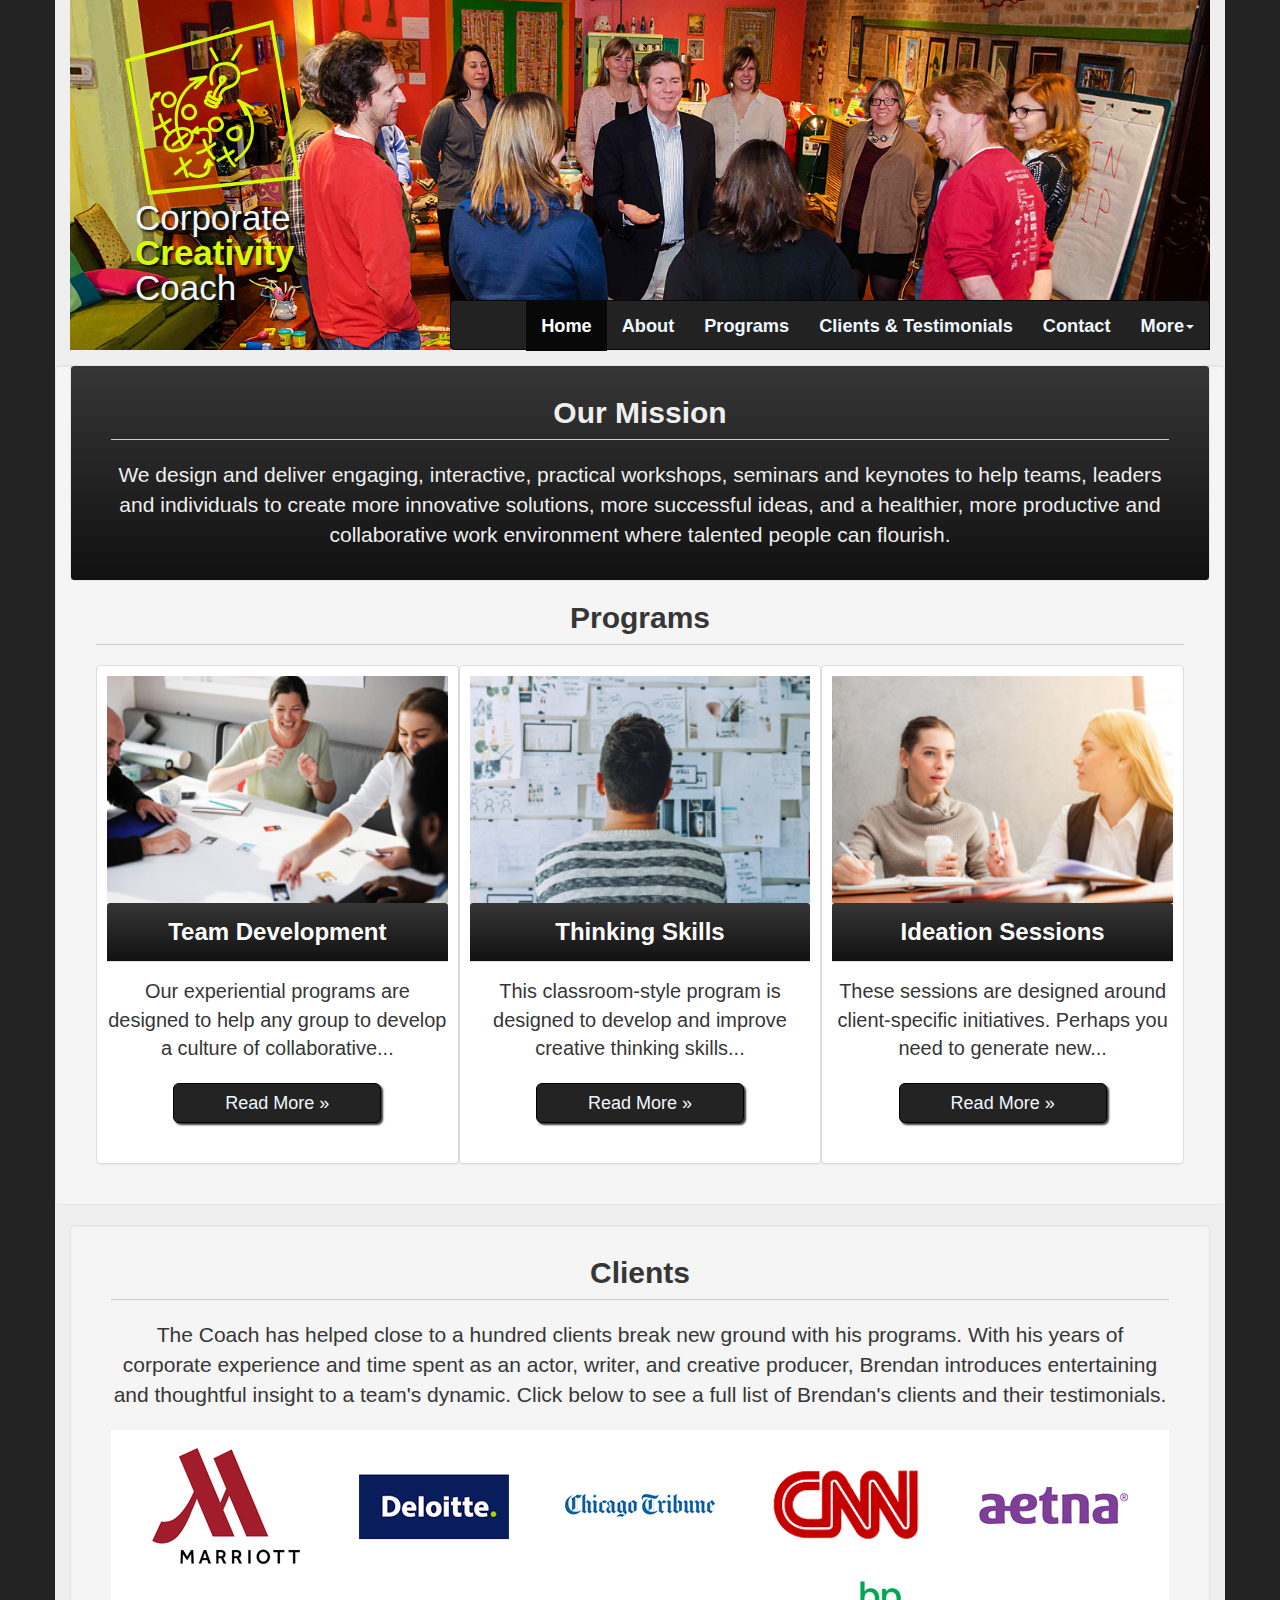
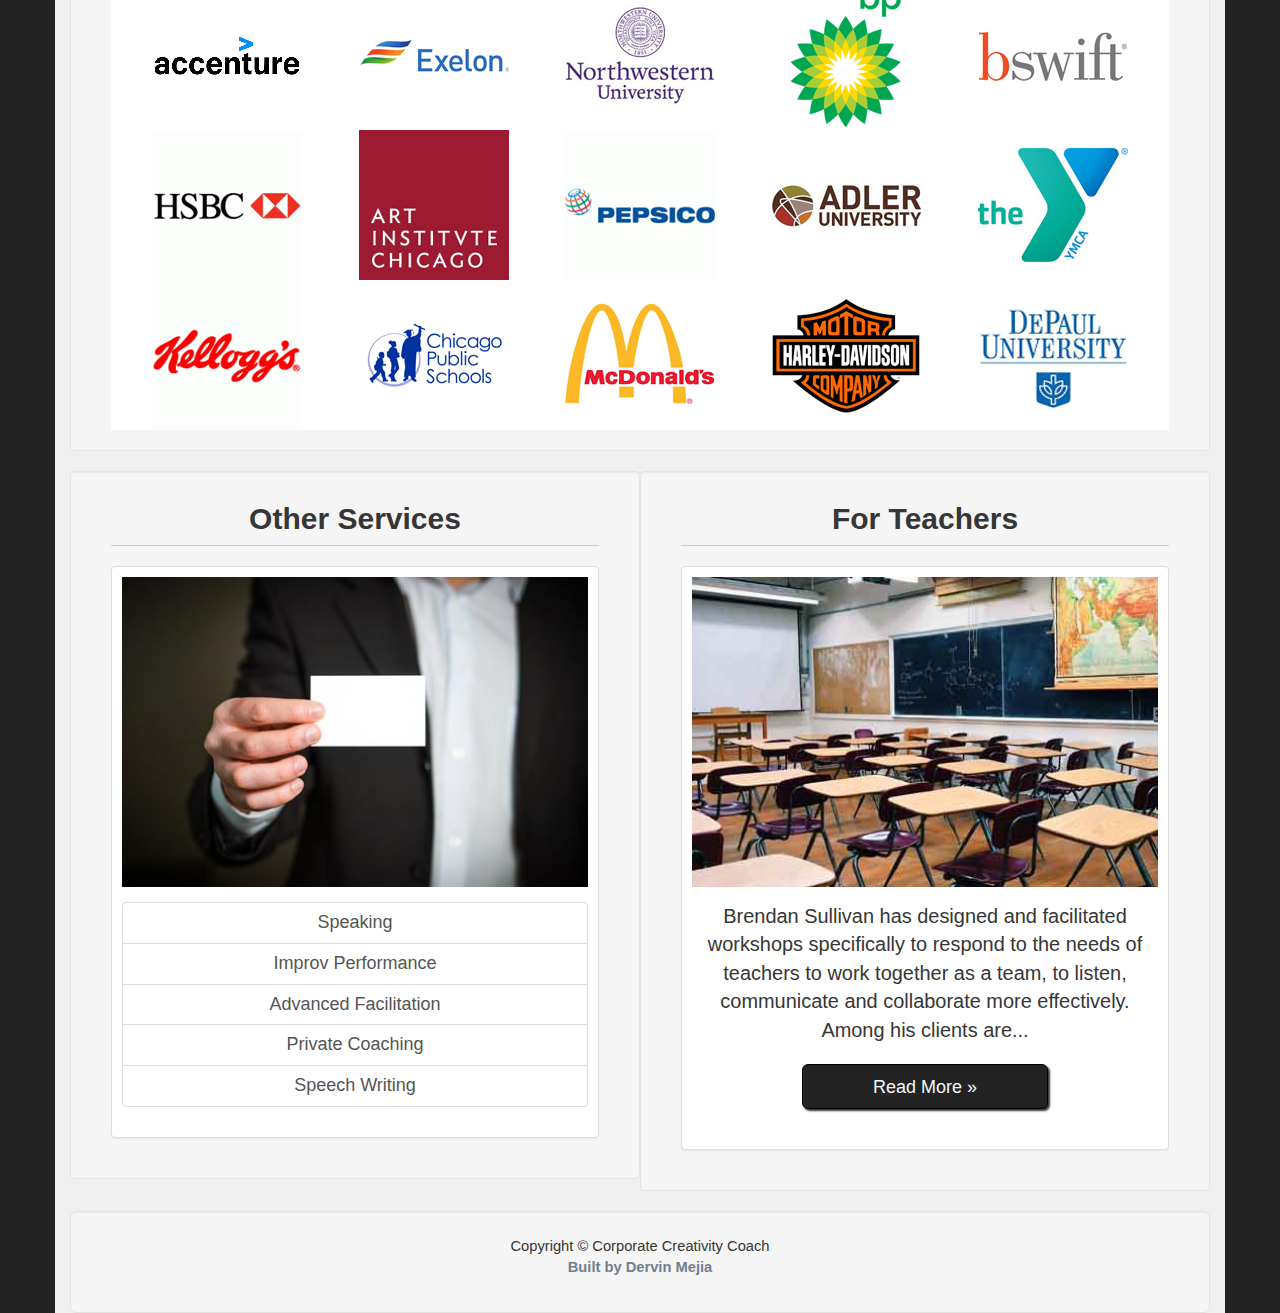
<file: index.html>
<!DOCTYPE html>
<html lang="en">
<head>
    <meta charset="UTF-8">
    <meta http-equiv="X-UA-Compatible" content="ie=edge">
    <meta name="viewport" content="width=device-width, initial-scale=1.0">
    <meta name="robots" content="index, follow">
    <meta name="description" content="Brendan Sullivan has combined his extensive experience in improvisation, creative thinking and the corporate world to create and lead engaging, entertaining, practical workshops, keynotes and seminars around collaborative innovation, creativity, team and leadership development." />
    <title>Corporate Creativity Coach</title>
    <link rel="stylesheet" href="https://maxcdn.bootstrapcdn.com/font-awesome/4.7.0/css/font-awesome.min.css">
    <link rel="stylesheet" href="https://maxcdn.bootstrapcdn.com/bootstrap/3.3.7/css/bootstrap.min.css">
    <link rel="stylesheet" href="assets/css/style.css">
</head>
<body>
    <div class="container">
        <nav class="navbar navbar-inverse col-md-9 col-lg-8 pull-right">
            <div class="navbar-header">
                <button type="button" class="navbar-toggle" data-toggle="collapse" data-target="#myNavbar">
                    <span class="icon-bar"></span>
                    <span class="icon-bar"></span>
                    <span class="icon-bar"></span>
                </button>
            </div>
            <div class="collapse navbar-collapse pull-right" id="myNavbar">
                <ul class="nav navbar-nav">
                    <li class="active"><a href="#">Home</a></li>
                    <li><a href="about.html">About</a></li>
                    <li><a href="programs.html">Programs</a></li>
                    <li><a href="clients.html">Clients &amp; Testimonials</a></li>
                    <li data-toggle="modal" data-target="#myModal"><a href="#">Contact</a></li>
                    <li class="dropdown">
                        <a class="dropdown-toggle" data-toggle="dropdown" href="#">More<span class="caret"></span></a>
                        <ul class="dropdown-menu">
                            <li><a href="services.html">Other Services</a></li>
                            <li><a href="teachers.html">For Teachers</a></li>
                            <li><a href="novel.html">The Novel</a></li>
                        </ul>
                    </li>
                </ul>
            </div>
        </nav>
    
        <section class="jumbotron home-header">
            <div class="row">
                <div class="logo col-xs-12 col-sm-6 col-md-3 col-lg-3">
                    <div class="logo-image col-xs-6 col-sm-6 col-md-12 col-lg-12">
                        <svg version="1.1" id="Layer_1" xmlns="http://www.w3.org/2000/svg" 
                        xmlns:xlink="http://www.w3.org/1999/xlink" x="0px" y="0px"
                                width="175px" height="175px" viewBox="0 0 94.596 94.486" enable-background="new 0 0 94.596 94.486" xml:space="preserve">
                        
                                <path fill="#d6fb05" d="M23.273,47.528c2.567,0.145,4.42-1.729,4.704-4.163c0.039-0.1,0.058-0.216,0.049-0.349
                            c0.007-0.135-0.014-0.251-0.055-0.352c-0.293-1.99-1.936-4.011-4.045-4.162c-2.165-0.156-4.469,1.993-4.608,4.135
                            C19.167,44.957,20.804,47.389,23.273,47.528z M21.009,42.488c0.22-1.138,1.499-2.272,2.65-2.355c1.393-0.1,2.639,1.682,2.717,2.883
                            C26.167,47.083,20.255,46.394,21.009,42.488z M34.926,45.169c-2.165-0.156-4.469,1.993-4.608,4.134
                            c-0.151,2.32,1.486,4.752,3.956,4.892c2.567,0.145,4.42-1.729,4.704-4.163c0.039-0.1,0.058-0.215,0.049-0.349
                            c0.007-0.135-0.014-0.251-0.055-0.353C38.678,47.34,37.035,45.32,34.926,45.169z M32.009,49.155c0.22-1.138,1.499-2.272,2.65-2.355
                            c1.393-0.1,2.639,1.682,2.717,2.883C37.167,53.75,31.255,53.06,32.009,49.155z M49.555,52.116c-2.113-0.091-4.302,1.505-4.685,3.607
                            c-0.43,2.367,1.497,4.426,3.723,4.788c2.338,0.379,4.524-1.287,4.906-3.578c0.005-0.03-0.005-0.056-0.003-0.085
                            c0.009-0.046,0.03-0.083,0.032-0.135C53.598,54.633,51.759,52.21,49.555,52.116z M46.524,55.819
                            c0.212-1.166,1.683-1.985,2.764-2.064c1.399-0.103,2.57,1.648,2.583,2.875C51.164,59.977,45.895,59.284,46.524,55.819z
                                M60.282,57.271c-1.873,0.127-4.284,1.036-5.2,2.784c-1.137,2.172,0.845,4.555,2.766,5.295c2.492,0.961,5.235-0.923,5.651-3.417
                            c0.006-0.037-0.005-0.068-0.003-0.104c0.008-0.041,0.029-0.072,0.032-0.116C63.694,59.532,62.853,57.096,60.282,57.271z
                                M58.651,63.858c-1.377-0.224-2.945-2.151-1.835-3.441c0.747-0.867,2.09-1.235,3.165-1.452c1.721-0.347,1.985,1.246,1.901,2.623
                            C61.576,63.16,60.276,64.122,58.651,63.858z M59.776,78.142c0.787,0.719-0.383,1.883-1.166,1.166
                            c-1.519-1.388-2.688-3.194-3.644-5.116c-1.411,0.878-2.857,1.697-4.35,2.411c-0.954,0.458-1.792-0.965-0.832-1.424
                            c1.538-0.736,3.028-1.587,4.481-2.498c-0.505-1.168-0.95-2.35-1.346-3.486c-0.351-1.008,1.244-1.438,1.592-0.439
                            c0.341,0.98,0.724,2.003,1.154,3.019c0.827-0.548,1.647-1.106,2.452-1.678c0.869-0.618,1.692,0.813,0.832,1.424
                            c-0.851,0.604-1.718,1.192-2.593,1.771C57.253,75.116,58.35,76.838,59.776,78.142z M48.951,67.52
                            c-1.061,0.727-2.181,1.524-3.347,2.278c0.849,1.636,1.878,3.16,3.172,4.344c0.787,0.719-0.383,1.883-1.166,1.166
                            c-1.395-1.274-2.5-2.9-3.412-4.646c-1.54,0.901-3.142,1.66-4.778,2.025c-1.037,0.23-1.477-1.359-0.438-1.592
                            c1.534-0.342,3.043-1.063,4.498-1.918c-0.599-1.327-1.107-2.686-1.558-3.982c-0.351-1.008,1.244-1.438,1.591-0.439
                            c0.4,1.151,0.854,2.36,1.381,3.549c1.125-0.734,2.206-1.51,3.226-2.208C48.999,65.493,49.823,66.923,48.951,67.52z M36.958,61.186
                            c0.8,0.202,1.6,0.405,2.4,0.608c0.958,0.242,1.388-1.1,0.621-1.504c1.529-0.458,3.229-0.82,4.372-0.252
                            c1.549,0.771,0.919,4.647,0.854,5.937c-0.053,1.063,1.597,1.059,1.65,0c0.114-2.28,0.576-5.692-1.524-7.27
                            c-1.389-1.044-3.723-0.583-5.706-0.011c0.011-0.012,0.022-0.023,0.034-0.035c0.737-0.767-0.428-1.935-1.167-1.166
                            c-0.72,0.749-1.44,1.498-2.161,2.247c-0.056,0.059-0.1,0.124-0.136,0.192c-1.801-2.132-4.59-2.56-7.313-1.909
                            c-1.738-10.043,1.848-20.021,11.644-25.14c-1.048,1.082-2.097,2.163-3.145,3.244c-0.74,0.764,0.425,1.932,1.167,1.167
                            c1.917-1.978,3.834-3.955,5.751-5.933c0.614-0.633-0.012-1.476-0.778-1.379c-0.147-0.057-0.316-0.076-0.516,0
                            c-0.099,0.038-0.191,0.081-0.289,0.119c-2.503,0.382-5.005,0.763-7.508,1.145c-1.049,0.16-0.602,1.75,0.438,1.591
                            c0.781-0.119,1.562-0.238,2.342-0.357C28.863,38.24,25.473,48.34,27.303,58.524c-1.162,0.46-2.269,1.098-3.232,1.87
                            c-0.943-1.061-1.713-2.319-2.357-3.668c1.126-0.732,2.211-1.502,3.238-2.206c0.872-0.597,0.047-2.027-0.833-1.424
                            c-0.974,0.667-2.006,1.403-3.077,2.108c-0.605-1.498-1.096-3.033-1.528-4.449c-0.31-1.015-1.902-0.582-1.591,0.438
                            c0.477,1.563,1.028,3.253,1.71,4.896c-1.501,0.895-3.063,1.651-4.65,2.005c-1.039,0.232-0.598,1.822,0.438,1.592
                            c1.675-0.374,3.316-1.158,4.891-2.089c0.699,1.439,1.533,2.784,2.549,3.918c-2.221,2.396-3.075,5.581-0.741,8.491
                            c2.337,2.914,8.101,1.208,10.696-0.409C35.203,68.111,37.882,64.079,36.958,61.186z M35.347,61.554
                            c0.76,2.284-1.481,4.752-2.976,6.257c-0.012,0.012-0.027,0.021-0.039,0.032c-0.536-0.991-1.022-1.998-1.449-3.017
                            c1.051-0.797,2.101-1.593,3.151-2.39c0.836-0.634,0.016-2.067-0.833-1.424c-0.979,0.741-1.957,1.483-2.936,2.226
                            c-0.428-1.192-0.777-2.396-1.055-3.604C31.57,59.138,34.082,59.534,35.347,61.554z M25.824,69.834
                            c-2.344,0.045-3.677-1.93-3.344-4.142c0.182-1.208,0.881-2.266,1.707-3.167c0.446-0.016,0.84-0.406,0.84-0.835
                            c0.028-0.025,0.056-0.053,0.083-0.078c0.666-0.603,1.547-1.122,2.518-1.505c0.325,1.397,0.747,2.79,1.266,4.17
                            c-1.092,0.829-2.185,1.657-3.277,2.485c-0.836,0.634-0.016,2.067,0.833,1.424c1.027-0.778,2.054-1.558,3.081-2.336
                            c0.428,0.988,0.906,1.966,1.434,2.932C29.394,69.55,27.356,69.806,25.824,69.834z M34.414,84.255
                            c0.36,1.004-1.234,1.433-1.591,0.439c-0.492-1.37-0.984-2.74-1.476-4.11c-1.188,1.047-2.375,2.094-3.563,3.14
                            c-0.795,0.701-1.967-0.462-1.167-1.166c1.377-1.214,2.754-2.427,4.131-3.641c-0.476-1.324-0.951-2.648-1.426-3.973
                            c-0.36-1.004,1.234-1.433,1.591-0.439c0.388,1.08,0.776,2.161,1.164,3.241c0.922-0.813,1.845-1.626,2.768-2.438
                            c0.795-0.701,1.967,0.462,1.167,1.166c-1.112,0.98-2.224,1.96-3.336,2.939C33.255,81.028,33.834,82.641,34.414,84.255z
                                M47.779,77.642c0.646,0.828-0.513,2.005-1.166,1.166c-0.084-0.108-0.169-0.217-0.253-0.325c0.03,2.56-0.876,4.952-3.544,6.142
                            c-2.531,1.128-5.91,0.797-8.188-0.771c-0.87-0.599-0.046-2.029,0.833-1.424c1.786,1.229,4.386,1.586,6.424,0.801
                            c2.273-0.875,2.92-2.845,2.835-4.936c-0.262,0.546-0.522,1.092-0.783,1.638c-0.459,0.96-1.881,0.122-1.425-0.832
                            c0.631-1.32,1.262-2.64,1.894-3.959c0.134-0.279,0.483-0.412,0.806-0.388c0.006,0.001,0.011,0.001,0.017,0.002
                            c0.086,0.008,0.163,0.025,0.239,0.061c0.084,0.033,0.157,0.087,0.226,0.153c0.002,0.002,0.006,0.002,0.008,0.005
                            c0.001,0.001,0.001,0.001,0.002,0.002c0.033,0.034,0.063,0.073,0.09,0.116C46.456,75.942,47.117,76.792,47.779,77.642z
                                M15.693,40.65c-0.398-0.34-0.417-1.123,0.244-1.315c0.86-0.25,1.721-0.5,2.581-0.75c0.616-0.179,1.207,0.543,0.847,1.102
                            c-0.43,0.667-0.86,1.334-1.291,2c-0.347,0.538-1.027,0.381-1.297-0.021c-1.643,1.701-2.484,4.15-0.929,6.264
                            c0.574,0.78-0.729,1.528-1.295,0.756C12.604,46.038,13.623,42.831,15.693,40.65z M68.729,48.27c-1.113-0.57-2.226-1.141-3.339-1.712
                            c7.109,9.515,5.547,22.718-5.106,29.711c-0.892,0.586-1.718-0.843-0.832-1.424c8.571-5.628,10.611-15.428,6.791-23.624
                            c-0.2,0.646-1.317,0.802-1.592-0.027c-0.797-2.407-2.216-4.682-3.519-6.855c-0.133-0.121-0.261-0.246-0.397-0.364
                            c-0.805-0.7,0.367-1.862,1.166-1.167c0.093,0.081,0.179,0.166,0.27,0.248c2.465,1.264,4.928,2.527,7.391,3.791
                            C70.508,47.332,69.673,48.754,68.729,48.27z M45.739,15.891c-0.513-0.934,0.912-1.766,1.424-0.833
                            c1.109,2.022,2.219,4.044,3.328,6.065c0.513,0.934-0.912,1.766-1.424,0.833C47.958,19.935,46.849,17.913,45.739,15.891z
                                M57.489,20.808c1.513-2.5,3.025-5,4.539-7.5c0.55-0.909,1.977-0.08,1.424,0.833c-1.513,2.5-3.025,5-4.539,7.5
                            C58.363,22.55,56.937,21.721,57.489,20.808z M46.358,39.674c1.041,0.178,1.486-1.412,0.439-1.591
                            c-1.039-0.177-2.159,0.18-2.482,1.281c-0.105,0.359-0.077,0.698,0.034,1.017c-0.401,0.206-0.724,0.544-0.872,1.048
                            c-0.108,0.369-0.074,0.716,0.05,1.041c-0.401,0.198-0.723,0.532-0.87,1.031c-0.438,1.491,1.471,2.635,2.51,3.195
                            c1.248,0.673,3.161,1.47,4.563,0.776c0.778-0.385,0.958-1.1,0.752-1.778c0.157-0.042,0.313-0.083,0.466-0.15
                            c0.781-0.339,0.914-1.075,0.718-1.753c0.12-0.039,0.244-0.069,0.358-0.126c1.176-0.581,1.079-1.865,0.31-2.739
                            c-0.02-0.022-0.042-0.028-0.063-0.047c0.603-2.759,2.941-3.347,5.326-4.375c1.81-0.78,2.931-1.765,3.935-3.466
                            c2.007-3.402,0.401-7.429-2.749-9.337c-2.653-1.607-6.642-1.152-9.344,0.063c-4.199,1.889-4.376,7.346-3.203,11.033
                            c0.321,1.01,1.915,0.578,1.592-0.438c-1.329-4.178-0.268-8.697,4.379-9.763c4.842-1.11,10.264,2.125,7.9,7.609
                            c-1.366,3.171-4.705,2.491-6.929,4.321c-1.585,1.305-2.49,3.063-2.679,5.114c-0.026,0.289,0.082,0.49,0.248,0.621
                            c-0.591,0.009-1.194-0.155-1.76-0.381c-0.001-0.008,0.002-0.014,0-0.021c-0.449-2.048,1.901-4.798,3.063-6.277
                            c0.796-1.014,3.565-2.75,2.955-4.311c-0.511-1.307-1.668-1.706-2.984-1.328c-1.898,0.544-1.404,2.573-1.117,3.979
                            c0.026,0.128,0.074,0.234,0.137,0.319c-0.58,0.707-1.13,1.44-1.646,2.192c-0.9,1.313-1.932,2.998-2.06,4.681
                            c-0.588-0.318-1.182-0.731-1.392-1.25c-0.021-0.055-0.035-0.083-0.044-0.1c0.003,0.001,0.005,0.006,0.008,0.003
                            C46.034,39.676,46.207,39.648,46.358,39.674z M53.076,32.161c-0.197,0.242-0.45,0.467-0.709,0.692c0-0.001,0-0.001,0-0.002
                            C52.052,32.247,52.288,32.017,53.076,32.161z M44.248,43.848C44.242,43.828,44.244,43.832,44.248,43.848L44.248,43.848z
                                M46.315,45.43c-0.621-0.288-1.749-0.779-2.03-1.478c-0.005-0.013-0.004-0.013-0.008-0.023c0.086-0.043,0.186-0.064,0.28-0.048
                            c0.056,0.009,0.102-0.004,0.153-0.004c0.48,0.367,1.003,0.665,1.399,0.878c0.765,0.412,1.66,0.801,2.569,0.971
                            c0.033,0.106,0.091,0.21,0.176,0.309c-0.038,0.012-0.074,0.024-0.094,0.026C47.932,46.15,47.046,45.769,46.315,45.43z
                                M49.909,43.873c0.033,0.066,0.059,0.134,0.113,0.196c0.015,0.017,0.018,0.026,0.028,0.041c-0.077,0.023-0.181,0.058-0.275,0.065
                            c-0.974,0.066-1.991-0.425-2.833-0.846c-0.621-0.311-1.668-0.81-1.871-1.551c0.044,0.159,0.131-0.043,0.375-0.006
                            c0.541,0.438,1.158,0.791,1.61,1.034C47.842,43.229,48.879,43.697,49.909,43.873z M71.421,27.354
                            c-2.633,0.752-5.265,1.504-7.896,2.255c-1.025,0.293-1.46-1.299-0.439-1.591c2.633-0.752,5.265-1.504,7.896-2.255
                            C72.007,25.47,72.441,27.062,71.421,27.354z M12.361,94.486L0,21.141L79.889,0l14.707,85.912L12.361,94.486z M2.275,22.608
                            l11.746,69.694l78.243-8.158L78.287,2.493L2.275,22.608z"/>
                        </svg>
                    </div>
                    <div class="logo-text col-xs-6 col-sm-6 col-md-12 col-lg-12">
                        <h1>Corporate<br><strong>Creativity</strong><br> Coach</h1>
                    </div>
                </div>
            </div>
        </section>
 
        <section id="mission" class="well pad col-lg-12">
            <h2>Our Mission</h2>
            <p>We design and deliver engaging, interactive, practical workshops, seminars and keynotes to help teams, leaders and individuals to create more innovative solutions, more successful ideas, and a healthier, more productive and collaborative work environment where talented people can flourish.
            </p>
        </section>

        <section id="index-programs" class="well pad row">
            <h2>Programs</h2>
            <div id="development" class="blurb panel panel-default col-md-4 col-lg-4">
                <img src="assets/img/team_development.jpg" alt="Generic placeholder image">
                <div class="panel-heading">
                    <h3>Team Development</h3>
                </div>
                <div class="panel-body">
                    <p>Our experiential programs are designed to help any group to develop a culture of collaborative...</p>
                    <p><a class="btn btn-black btn-lg" href="programs.html" role="button">Read More &raquo;</a></p>
                </div>
            </div>
            <div id="thinking" class="blurb panel panel-default col-md-4 col-lg-4">
                <img src="assets/img/thinking_skills.jpg" alt="Generic placeholder image" width="300" height="200">
                <div class="panel-heading">
                    <h3>Thinking Skills</h3>
                </div>
                <div class="panel-body">
                    <p>This classroom-style program is designed to develop and improve creative thinking skills...</p>   
                    <p><a class="btn btn-black btn-lg" href="programs.html" role="button">Read More &raquo;</a></p>
                </div>
            </div>
            <div id="ideation" class="blurb panel panel-default col-md-4 col-lg-4">
                <img src="assets/img/ideation_sessions.jpg" alt="Generic placeholder image" width="300" height="200">
                <div class="panel-heading">
                    <h3>Ideation Sessions</h3>
                </div>
                <div class="panel-body">
                    <p>These sessions are designed around client-specific initiatives. Perhaps you need to generate new...</p>
                    <p><a class="btn btn-black btn-lg" href="programs.html" role="button">Read More &raquo;</a></p>
                </div>
            </div>
        </section>

        <section id="index-clients" class="well pad col-lg-12">
            <h2>Clients</h2>
            <p>The Coach has helped close to a hundred clients break new ground with his programs. With his years of corporate experience and time spent as an actor, writer, and creative producer, Brendan introduces entertaining and thoughtful insight to a team's dynamic. Click below to see a full list of Brendan's clients and their testimonials.</p>
            <div>
                <a href="clients.html" class="client-list">
                    <img src="assets/img/clients/marriott.png" alt="Marriott logo">
                    <img src="assets/img/clients/deloitte.png" alt="Deloitte logo">
                    <img src="assets/img/clients/tribune.png" alt="Tribune logo">
                    <img src="assets/img/clients/cnn.png" alt="CNN logo">
                    <img src="assets/img/clients/aetna.png" alt="Aetna logo">
                    <img src="assets/img/clients/accenture.png" alt="Accenture logo">
                    <img src="assets/img/clients/exelon.png" alt="Exelon logo">
                    <img src="assets/img/clients/northwestern.png" alt="Northwestern University logo">
                    <img src="assets/img/clients/BP.png" alt="BP logo">
                    <img src="assets/img/clients/bswift.png" alt="bSwift logo">
                    <img src="assets/img/clients/hsbc.png" alt="HSBC logo">
                    <img src="assets/img/clients/art-institute.png" alt="Art Institute of Chicago logo">
                    <img src="assets/img/clients/pepsico.png" alt="Pepsico logo">
                    <img src="assets/img/clients/adler.png" alt="Adler logo">
                    <img src="assets/img/clients/ymca.png" alt="YMCA logo">
                    <img src="assets/img/clients/kelloggs.png" alt="Kellogg's logo">
                    <img src="assets/img/clients/cps.png" alt="Chicago Public Schools logo">
                    <img src="assets/img/clients/mcdonalds.png" alt="McDonald's logo">
                    <img src="assets/img/clients/harley-davidson.png" alt="Harley-Davidson logo">
                    <img src="assets/img/clients/depaul.png" alt="DePaul University logo">
                </a>
            </div>
        </section>

        <section id="services-teachers col-lg-12 ">
            <div class="well pad col-lg-6">
                <h2>Other Services</h2>
                <div id="index-services" class="blurb panel panel-default col-lg-12">
                    <a href="clients.html"><img src="assets/img/business-card.jpg" height="auto" width="100%"
                    alt="Generic placeholder image"></a>
                    <div class="panel-body">
                        <div class="list-group">
                            <a href="clients.html" class="list-group-item"><h4>Speaking</h4></a>
                            <a href="clients.html" class="list-group-item"><h4>Improv Performance</h4></a>
                            <a href="clients.html" class="list-group-item"><h4>Advanced Facilitation</h4></a>
                            <a href="clients.html" class="list-group-item"><h4>Private Coaching</h4></a>
                            <a href="clients.html" class="list-group-item"><h4>Speech Writing</h4></a>
                        </div>
                    </div>
                </div>
            </div>

            <div class="well pad col-lg-6">
                <h2>For Teachers</h2>
                <div id="index-teachers" class="blurb panel panel-default col-md-12 col-lg-12">
                        <a href="teachers.html"><img src="assets/img/teachers.jpg" height="auto" width="100%"
                    alt="Generic placeholder image"></a>
                    <div class="panel-body">
                        <p>Brendan Sullivan has designed and facilitated workshops specifically to respond to the needs of teachers to work together as a team, to listen, communicate and collaborate more effectively. Among his clients are...</p>
                        <p><a class="btn btn-black btn-lg" href="teachers.html" role="button">Read More &raquo;</a></p>
                    </div>
                </div>
            </div>
        </section>

        <div>
            <div class="modal fade" id="myModal" role="dialog">
                <div class="modal-dialog">
                    <div class="modal-content">
                        <div class="modal-header">
                            <button type="button" class="close" data-dismiss="modal">&times;</button>
                            <h3 class="modal-title">Contact The Coach</h3>
                        </div>
                        <div class="modal-body">
                            <div class="well well-lg">
                                <p>If you're interested in obtaining more information about Corporate Creativity Coach, or speaking with Brendan, please feel free to contact us at:</p> 
                                <p><span>Phone: 773.463.3143
                                        <br>
                                        Email: info@creativitycoach.net
                                    </span>
                                </p>
                            </div>
                            <div class="well well-lg">
                                <form id="my-form" action="contact-form.php" method="POST">
                                    <div class="form-group">
                                        <label for="name">Full Name: <span>* </span></label>
                                        <input type="text" name="name" class="form-control" id="name">
                                    </div>
                                    <div class="form-group">
                                        <label for="company">Company:</label>
                                        <input type="text" name="company"  class="form-control" id="company">
                                    </div>
                                    <div class="form-group">
                                        <label for="address">Address:</label>
                                        <input type="text" name="address" class="form-control" id="address">
                                    </div>

                                    <div class="input-group">
                                        <div class="form-group city" >
                                            <label for="city">City:</label>
                                            <input type="text" name="city" class="form-control" id="city">
                                        </div>
                                        <div class="form-group state">
                                            <label for="state">State</label>
                                            <select name="state" class="form-control" id="state">
                                                <option value="AL">AL</option>
                                                <option value="AK">AK</option>
                                                <option value="AR">AR</option>
                                                <option value="AZ">AZ</option>
                                                <option value="CA">CA</option>
                                                <option value="CO">CO</option>
                                                <option value="CT">CT</option>
                                                <option value="DC">DC</option>
                                                <option value="DE">DE</option>
                                                <option value="FL">FL</option>
                                                <option value="GA">GA</option>
                                                <option value="HI">HI</option>
                                                <option value="IA">IA</option>
                                                <option value="ID">ID</option>
                                                <option value="IL">IL</option>
                                                <option value="IN">IN</option>
                                                <option value="KS">KS</option>
                                                <option value="KY">KY</option>
                                                <option value="LA">LA</option>
                                                <option value="MA">MA</option>
                                                <option value="MD">MD</option>
                                                <option value="ME">ME</option>
                                                <option value="MI">MI</option>
                                                <option value="MN">MN</option>
                                                <option value="MO">MO</option>
                                                <option value="MS">MS</option>
                                                <option value="MT">MT</option>
                                                <option value="NC">NC</option>
                                                <option value="NE">NE</option>
                                                <option value="NH">NH</option>
                                                <option value="NJ">NJ</option>
                                                <option value="NM">NM</option>
                                                <option value="NV">NV</option>
                                                <option value="NY">NY</option>
                                                <option value="ND">ND</option>
                                                <option value="OH">OH</option>
                                                <option value="OK">OK</option>
                                                <option value="OR">OR</option>
                                                <option value="PA">PA</option>
                                                <option value="RI">RI</option>
                                                <option value="SC">SC</option>
                                                <option value="SD">SD</option>
                                                <option value="TN">TN</option>
                                                <option value="TX">TX</option>
                                                <option value="UT">UT</option>
                                                <option value="VT">VT</option>
                                                <option value="VA">VA</option>
                                                <option value="WA">WA</option>
                                                <option value="WI">WI</option>
                                                <option value="WV">WV</option>
                                                <option value="WY">WY</option>
                                            </select>		
                                        </div>
                                        <div class="form-group zip">
                                            <label for="zip">Zip:</label>
                                            <input type="text" name="zip" class="form-control" id="zip">
                                        </div>
                                    </div>

                                    <div class="input-group">
                                        <div class="form-group phone">
                                            <label for="phone">Phone:</label>
                                            <input type="text" name="phone" class="form-control" id="phone">
                                        </div>
                                        <div class="form-group email">
                                            <label for="email">Email: <span>* </span></label>
                                            <input type="text" name="email" class="form-control" id="email">
                                        </div>
                                    </div>

                                    <div class="input-group">
                                        <div class="form-group org">
                                            <label for="org">Organization Type:</label>
                                            <select name="org" class="form-control" id="org">
                                                <option value=" ">-- Select Type --</option>
                                                <option value="Corporation">Corporation</option>
                                                <option value="Non-Profit Organization">Non-Profit</option>
                                                <option value="School">School</option>
                                                <option value="Other">Other</option>
                                            </select>
                                        </div>            
                                        <div class="form-group time">
                                            <label for="time">Best time to call:</label>
                                            <select name="time" class="form-control" id="time">
                                                <option value=" ">-- Select Time --</option>
                                                <option value="Day">Day</option>
                                                <option value="Evening">Evening</option>
                                                <option value="Weekend">Weekend</option>
                                            </select>
                                        </div>
                                        <div class="form-group ref">
                                            <label for="ref">How did you find us?:</label>
                                            <select name="time" class="form-control" id="ref">
                                                <option value=" ">-- Select Time --</option>
                                                <option value="Colleague">Colleague</option>
                                                <option value="Friend">Friend</option>
                                                <option value="I participated once">I participated once</option>
                                                <option value="Online Search">Online Search</option>
                                                <option value="Other">Other</option>
                                            </select>
                                        </div>
                                    </div>
                                    <div class="form-group">
                                        <label for="subject">Subject: <span>* </span></label>
                                        <input type="text" name="subject" class="form-control" id="subject">
                                    </div>
                                    <div class="form-group">
                                        <label for="message">Message: <span>* </span></label>
                                        <textarea type="text" name="message" class="form-control" id="message"></textarea>
                                    </div>
                                    <div class="alert"></div>
                                    <button type="submit" name="submit" class="btn btn-primary btn-lg" id="submit">Send</button>
                                    <button type="button" class="btn btn-danger btn-lg pull-right" data-dismiss="modal">Exit</button>
                                </form> <!-- end form -->
                            </div> <!-- end .well -->
                        </div> <!-- end .modal-body -->
                    </div> <!-- end .modal-content -->
                </div> <!-- end .modal-dialog -->
            </div> <!-- end #myModal -->
        </div> <!-- end modal -->
        
        <footer class="well well-lg col-sm-12 col-md-12 col-lg-12 text-center">
            <p>Copyright &copy; Corporate Creativity Coach <br><a href="http://dervinmejia.com" target="_blank">Built by Dervin Mejia</a></p>
        </footer>
    </div> <!-- end .container -->
    <script src="https://ajax.googleapis.com/ajax/libs/jquery/3.3.1/jquery.min.js"></script>
    <script src="https://maxcdn.bootstrapcdn.com/bootstrap/3.3.7/js/bootstrap.min.js"></script>
    <script type="text/javascript" src="assets/js/scripts.js" ></script>
</body>
</html>
</file>
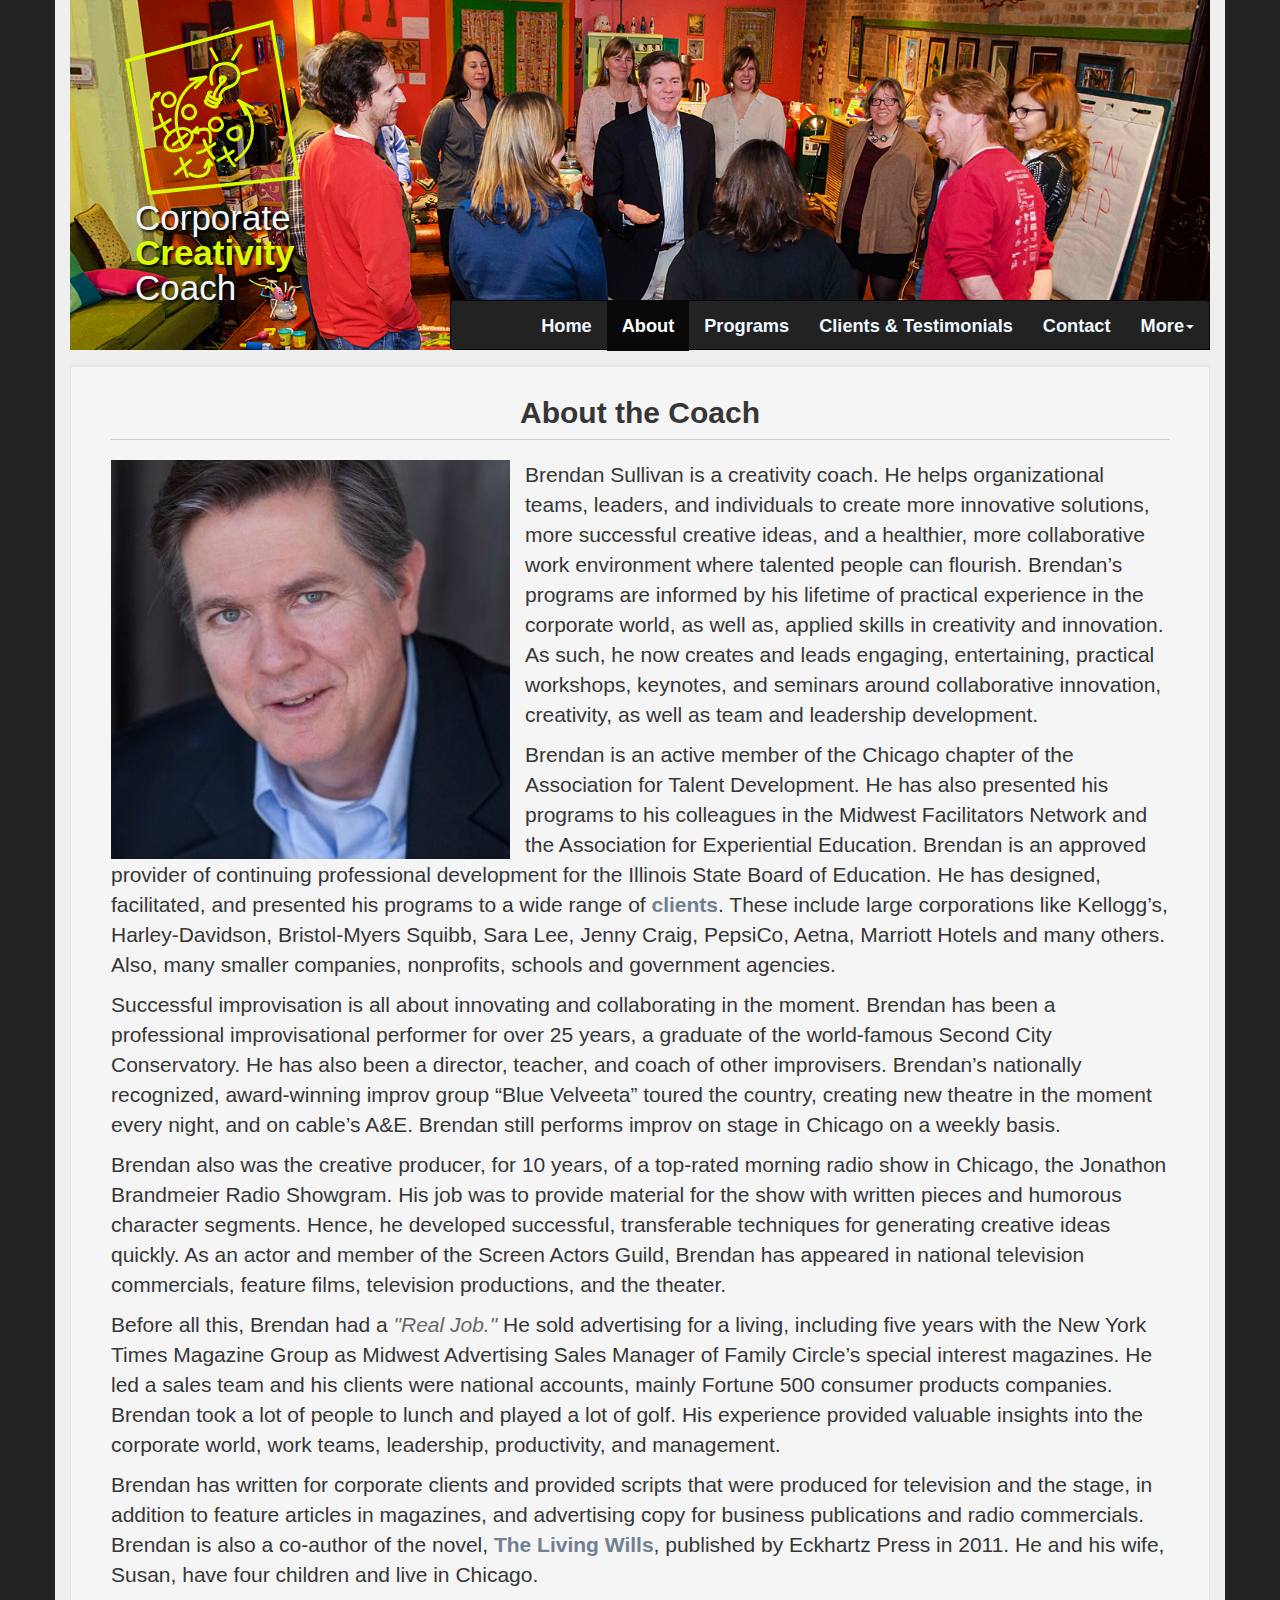
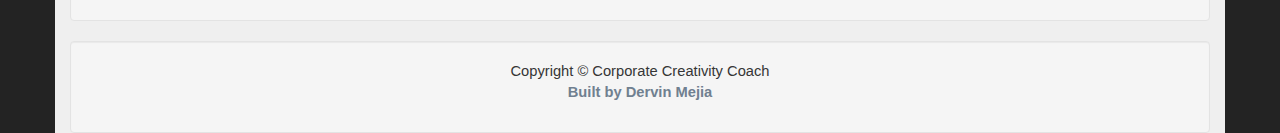
<file: about.html>
<!DOCTYPE html>
<html lang="en">
<head>
    <meta charset="UTF-8">
    <meta http-equiv="X-UA-Compatible" content="ie=edge">
    <meta name="viewport" content="width=device-width, initial-scale=1.0">
    <meta name="robots" content="index, follow">
    <meta name="description" content="Brendan Sullivan has combined his extensive experience in improvisation, creative thinking and the corporate world to create and lead engaging, entertaining, practical workshops, keynotes and seminars around collaborative innovation, creativity, team and leadership development." />
    <title>Corporate Creativity Coach</title>
    <link rel="stylesheet" href="https://maxcdn.bootstrapcdn.com/font-awesome/4.7.0/css/font-awesome.min.css">
    <link rel="stylesheet" href="https://maxcdn.bootstrapcdn.com/bootstrap/3.3.7/css/bootstrap.min.css">
    <link rel="stylesheet" href="assets/css/style.css">
</head>
<body>
    <div class="container">
        <nav class="navbar navbar-inverse col-md-9 col-lg-8 pull-right">
            <div class="navbar-header">
                <button type="button" class="navbar-toggle" data-toggle="collapse" data-target="#myNavbar">
                    <span class="icon-bar"></span>
                    <span class="icon-bar"></span>
                    <span class="icon-bar"></span>
                </button>
            </div>
            <div class="collapse navbar-collapse pull-right" id="myNavbar">
                <ul class="nav navbar-nav">
                    <li><a href="index.html">Home</a></li>
                    <li class="active"><a href="#">About</a></li>
                    <li><a href="programs.html">Programs</a></li>
                    <li><a href="clients.html">Clients &amp; Testimonials</a></li>
                    <li data-toggle="modal" data-target="#myModal"><a href="#">Contact</a></li>
                    <li class="dropdown">
                        <a class="dropdown-toggle" data-toggle="dropdown" href="#">More<span class="caret"></span></a>
                        <ul class="dropdown-menu">
                            <li><a href="services.html">Other Services</a></li>
                            <li><a href="teachers.html">For Teachers</a></li>
                            <li><a href="novel.html">The Novel</a></li>
                        </ul>
                    </li>
                </ul>
            </div>
        </nav>
        
        <section class="jumbotron home-header">
            <div class="row">
                <div class="logo col-xs-12 col-sm-6 col-md-3 col-lg-3">
                    <div class="logo-image col-xs-6 col-sm-6 col-md-12 col-lg-12">
                        <svg version="1.1" id="Layer_1" xmlns="http://www.w3.org/2000/svg" 
                        xmlns:xlink="http://www.w3.org/1999/xlink" x="0px" y="0px"
                                width="175px" height="175px" viewBox="0 0 94.596 94.486" enable-background="new 0 0 94.596 94.486" xml:space="preserve">
                        
                                <path fill="#d6fb05" d="M23.273,47.528c2.567,0.145,4.42-1.729,4.704-4.163c0.039-0.1,0.058-0.216,0.049-0.349
                            c0.007-0.135-0.014-0.251-0.055-0.352c-0.293-1.99-1.936-4.011-4.045-4.162c-2.165-0.156-4.469,1.993-4.608,4.135
                            C19.167,44.957,20.804,47.389,23.273,47.528z M21.009,42.488c0.22-1.138,1.499-2.272,2.65-2.355c1.393-0.1,2.639,1.682,2.717,2.883
                            C26.167,47.083,20.255,46.394,21.009,42.488z M34.926,45.169c-2.165-0.156-4.469,1.993-4.608,4.134
                            c-0.151,2.32,1.486,4.752,3.956,4.892c2.567,0.145,4.42-1.729,4.704-4.163c0.039-0.1,0.058-0.215,0.049-0.349
                            c0.007-0.135-0.014-0.251-0.055-0.353C38.678,47.34,37.035,45.32,34.926,45.169z M32.009,49.155c0.22-1.138,1.499-2.272,2.65-2.355
                            c1.393-0.1,2.639,1.682,2.717,2.883C37.167,53.75,31.255,53.06,32.009,49.155z M49.555,52.116c-2.113-0.091-4.302,1.505-4.685,3.607
                            c-0.43,2.367,1.497,4.426,3.723,4.788c2.338,0.379,4.524-1.287,4.906-3.578c0.005-0.03-0.005-0.056-0.003-0.085
                            c0.009-0.046,0.03-0.083,0.032-0.135C53.598,54.633,51.759,52.21,49.555,52.116z M46.524,55.819
                            c0.212-1.166,1.683-1.985,2.764-2.064c1.399-0.103,2.57,1.648,2.583,2.875C51.164,59.977,45.895,59.284,46.524,55.819z
                                M60.282,57.271c-1.873,0.127-4.284,1.036-5.2,2.784c-1.137,2.172,0.845,4.555,2.766,5.295c2.492,0.961,5.235-0.923,5.651-3.417
                            c0.006-0.037-0.005-0.068-0.003-0.104c0.008-0.041,0.029-0.072,0.032-0.116C63.694,59.532,62.853,57.096,60.282,57.271z
                                M58.651,63.858c-1.377-0.224-2.945-2.151-1.835-3.441c0.747-0.867,2.09-1.235,3.165-1.452c1.721-0.347,1.985,1.246,1.901,2.623
                            C61.576,63.16,60.276,64.122,58.651,63.858z M59.776,78.142c0.787,0.719-0.383,1.883-1.166,1.166
                            c-1.519-1.388-2.688-3.194-3.644-5.116c-1.411,0.878-2.857,1.697-4.35,2.411c-0.954,0.458-1.792-0.965-0.832-1.424
                            c1.538-0.736,3.028-1.587,4.481-2.498c-0.505-1.168-0.95-2.35-1.346-3.486c-0.351-1.008,1.244-1.438,1.592-0.439
                            c0.341,0.98,0.724,2.003,1.154,3.019c0.827-0.548,1.647-1.106,2.452-1.678c0.869-0.618,1.692,0.813,0.832,1.424
                            c-0.851,0.604-1.718,1.192-2.593,1.771C57.253,75.116,58.35,76.838,59.776,78.142z M48.951,67.52
                            c-1.061,0.727-2.181,1.524-3.347,2.278c0.849,1.636,1.878,3.16,3.172,4.344c0.787,0.719-0.383,1.883-1.166,1.166
                            c-1.395-1.274-2.5-2.9-3.412-4.646c-1.54,0.901-3.142,1.66-4.778,2.025c-1.037,0.23-1.477-1.359-0.438-1.592
                            c1.534-0.342,3.043-1.063,4.498-1.918c-0.599-1.327-1.107-2.686-1.558-3.982c-0.351-1.008,1.244-1.438,1.591-0.439
                            c0.4,1.151,0.854,2.36,1.381,3.549c1.125-0.734,2.206-1.51,3.226-2.208C48.999,65.493,49.823,66.923,48.951,67.52z M36.958,61.186
                            c0.8,0.202,1.6,0.405,2.4,0.608c0.958,0.242,1.388-1.1,0.621-1.504c1.529-0.458,3.229-0.82,4.372-0.252
                            c1.549,0.771,0.919,4.647,0.854,5.937c-0.053,1.063,1.597,1.059,1.65,0c0.114-2.28,0.576-5.692-1.524-7.27
                            c-1.389-1.044-3.723-0.583-5.706-0.011c0.011-0.012,0.022-0.023,0.034-0.035c0.737-0.767-0.428-1.935-1.167-1.166
                            c-0.72,0.749-1.44,1.498-2.161,2.247c-0.056,0.059-0.1,0.124-0.136,0.192c-1.801-2.132-4.59-2.56-7.313-1.909
                            c-1.738-10.043,1.848-20.021,11.644-25.14c-1.048,1.082-2.097,2.163-3.145,3.244c-0.74,0.764,0.425,1.932,1.167,1.167
                            c1.917-1.978,3.834-3.955,5.751-5.933c0.614-0.633-0.012-1.476-0.778-1.379c-0.147-0.057-0.316-0.076-0.516,0
                            c-0.099,0.038-0.191,0.081-0.289,0.119c-2.503,0.382-5.005,0.763-7.508,1.145c-1.049,0.16-0.602,1.75,0.438,1.591
                            c0.781-0.119,1.562-0.238,2.342-0.357C28.863,38.24,25.473,48.34,27.303,58.524c-1.162,0.46-2.269,1.098-3.232,1.87
                            c-0.943-1.061-1.713-2.319-2.357-3.668c1.126-0.732,2.211-1.502,3.238-2.206c0.872-0.597,0.047-2.027-0.833-1.424
                            c-0.974,0.667-2.006,1.403-3.077,2.108c-0.605-1.498-1.096-3.033-1.528-4.449c-0.31-1.015-1.902-0.582-1.591,0.438
                            c0.477,1.563,1.028,3.253,1.71,4.896c-1.501,0.895-3.063,1.651-4.65,2.005c-1.039,0.232-0.598,1.822,0.438,1.592
                            c1.675-0.374,3.316-1.158,4.891-2.089c0.699,1.439,1.533,2.784,2.549,3.918c-2.221,2.396-3.075,5.581-0.741,8.491
                            c2.337,2.914,8.101,1.208,10.696-0.409C35.203,68.111,37.882,64.079,36.958,61.186z M35.347,61.554
                            c0.76,2.284-1.481,4.752-2.976,6.257c-0.012,0.012-0.027,0.021-0.039,0.032c-0.536-0.991-1.022-1.998-1.449-3.017
                            c1.051-0.797,2.101-1.593,3.151-2.39c0.836-0.634,0.016-2.067-0.833-1.424c-0.979,0.741-1.957,1.483-2.936,2.226
                            c-0.428-1.192-0.777-2.396-1.055-3.604C31.57,59.138,34.082,59.534,35.347,61.554z M25.824,69.834
                            c-2.344,0.045-3.677-1.93-3.344-4.142c0.182-1.208,0.881-2.266,1.707-3.167c0.446-0.016,0.84-0.406,0.84-0.835
                            c0.028-0.025,0.056-0.053,0.083-0.078c0.666-0.603,1.547-1.122,2.518-1.505c0.325,1.397,0.747,2.79,1.266,4.17
                            c-1.092,0.829-2.185,1.657-3.277,2.485c-0.836,0.634-0.016,2.067,0.833,1.424c1.027-0.778,2.054-1.558,3.081-2.336
                            c0.428,0.988,0.906,1.966,1.434,2.932C29.394,69.55,27.356,69.806,25.824,69.834z M34.414,84.255
                            c0.36,1.004-1.234,1.433-1.591,0.439c-0.492-1.37-0.984-2.74-1.476-4.11c-1.188,1.047-2.375,2.094-3.563,3.14
                            c-0.795,0.701-1.967-0.462-1.167-1.166c1.377-1.214,2.754-2.427,4.131-3.641c-0.476-1.324-0.951-2.648-1.426-3.973
                            c-0.36-1.004,1.234-1.433,1.591-0.439c0.388,1.08,0.776,2.161,1.164,3.241c0.922-0.813,1.845-1.626,2.768-2.438
                            c0.795-0.701,1.967,0.462,1.167,1.166c-1.112,0.98-2.224,1.96-3.336,2.939C33.255,81.028,33.834,82.641,34.414,84.255z
                                M47.779,77.642c0.646,0.828-0.513,2.005-1.166,1.166c-0.084-0.108-0.169-0.217-0.253-0.325c0.03,2.56-0.876,4.952-3.544,6.142
                            c-2.531,1.128-5.91,0.797-8.188-0.771c-0.87-0.599-0.046-2.029,0.833-1.424c1.786,1.229,4.386,1.586,6.424,0.801
                            c2.273-0.875,2.92-2.845,2.835-4.936c-0.262,0.546-0.522,1.092-0.783,1.638c-0.459,0.96-1.881,0.122-1.425-0.832
                            c0.631-1.32,1.262-2.64,1.894-3.959c0.134-0.279,0.483-0.412,0.806-0.388c0.006,0.001,0.011,0.001,0.017,0.002
                            c0.086,0.008,0.163,0.025,0.239,0.061c0.084,0.033,0.157,0.087,0.226,0.153c0.002,0.002,0.006,0.002,0.008,0.005
                            c0.001,0.001,0.001,0.001,0.002,0.002c0.033,0.034,0.063,0.073,0.09,0.116C46.456,75.942,47.117,76.792,47.779,77.642z
                                M15.693,40.65c-0.398-0.34-0.417-1.123,0.244-1.315c0.86-0.25,1.721-0.5,2.581-0.75c0.616-0.179,1.207,0.543,0.847,1.102
                            c-0.43,0.667-0.86,1.334-1.291,2c-0.347,0.538-1.027,0.381-1.297-0.021c-1.643,1.701-2.484,4.15-0.929,6.264
                            c0.574,0.78-0.729,1.528-1.295,0.756C12.604,46.038,13.623,42.831,15.693,40.65z M68.729,48.27c-1.113-0.57-2.226-1.141-3.339-1.712
                            c7.109,9.515,5.547,22.718-5.106,29.711c-0.892,0.586-1.718-0.843-0.832-1.424c8.571-5.628,10.611-15.428,6.791-23.624
                            c-0.2,0.646-1.317,0.802-1.592-0.027c-0.797-2.407-2.216-4.682-3.519-6.855c-0.133-0.121-0.261-0.246-0.397-0.364
                            c-0.805-0.7,0.367-1.862,1.166-1.167c0.093,0.081,0.179,0.166,0.27,0.248c2.465,1.264,4.928,2.527,7.391,3.791
                            C70.508,47.332,69.673,48.754,68.729,48.27z M45.739,15.891c-0.513-0.934,0.912-1.766,1.424-0.833
                            c1.109,2.022,2.219,4.044,3.328,6.065c0.513,0.934-0.912,1.766-1.424,0.833C47.958,19.935,46.849,17.913,45.739,15.891z
                                M57.489,20.808c1.513-2.5,3.025-5,4.539-7.5c0.55-0.909,1.977-0.08,1.424,0.833c-1.513,2.5-3.025,5-4.539,7.5
                            C58.363,22.55,56.937,21.721,57.489,20.808z M46.358,39.674c1.041,0.178,1.486-1.412,0.439-1.591
                            c-1.039-0.177-2.159,0.18-2.482,1.281c-0.105,0.359-0.077,0.698,0.034,1.017c-0.401,0.206-0.724,0.544-0.872,1.048
                            c-0.108,0.369-0.074,0.716,0.05,1.041c-0.401,0.198-0.723,0.532-0.87,1.031c-0.438,1.491,1.471,2.635,2.51,3.195
                            c1.248,0.673,3.161,1.47,4.563,0.776c0.778-0.385,0.958-1.1,0.752-1.778c0.157-0.042,0.313-0.083,0.466-0.15
                            c0.781-0.339,0.914-1.075,0.718-1.753c0.12-0.039,0.244-0.069,0.358-0.126c1.176-0.581,1.079-1.865,0.31-2.739
                            c-0.02-0.022-0.042-0.028-0.063-0.047c0.603-2.759,2.941-3.347,5.326-4.375c1.81-0.78,2.931-1.765,3.935-3.466
                            c2.007-3.402,0.401-7.429-2.749-9.337c-2.653-1.607-6.642-1.152-9.344,0.063c-4.199,1.889-4.376,7.346-3.203,11.033
                            c0.321,1.01,1.915,0.578,1.592-0.438c-1.329-4.178-0.268-8.697,4.379-9.763c4.842-1.11,10.264,2.125,7.9,7.609
                            c-1.366,3.171-4.705,2.491-6.929,4.321c-1.585,1.305-2.49,3.063-2.679,5.114c-0.026,0.289,0.082,0.49,0.248,0.621
                            c-0.591,0.009-1.194-0.155-1.76-0.381c-0.001-0.008,0.002-0.014,0-0.021c-0.449-2.048,1.901-4.798,3.063-6.277
                            c0.796-1.014,3.565-2.75,2.955-4.311c-0.511-1.307-1.668-1.706-2.984-1.328c-1.898,0.544-1.404,2.573-1.117,3.979
                            c0.026,0.128,0.074,0.234,0.137,0.319c-0.58,0.707-1.13,1.44-1.646,2.192c-0.9,1.313-1.932,2.998-2.06,4.681
                            c-0.588-0.318-1.182-0.731-1.392-1.25c-0.021-0.055-0.035-0.083-0.044-0.1c0.003,0.001,0.005,0.006,0.008,0.003
                            C46.034,39.676,46.207,39.648,46.358,39.674z M53.076,32.161c-0.197,0.242-0.45,0.467-0.709,0.692c0-0.001,0-0.001,0-0.002
                            C52.052,32.247,52.288,32.017,53.076,32.161z M44.248,43.848C44.242,43.828,44.244,43.832,44.248,43.848L44.248,43.848z
                                M46.315,45.43c-0.621-0.288-1.749-0.779-2.03-1.478c-0.005-0.013-0.004-0.013-0.008-0.023c0.086-0.043,0.186-0.064,0.28-0.048
                            c0.056,0.009,0.102-0.004,0.153-0.004c0.48,0.367,1.003,0.665,1.399,0.878c0.765,0.412,1.66,0.801,2.569,0.971
                            c0.033,0.106,0.091,0.21,0.176,0.309c-0.038,0.012-0.074,0.024-0.094,0.026C47.932,46.15,47.046,45.769,46.315,45.43z
                                M49.909,43.873c0.033,0.066,0.059,0.134,0.113,0.196c0.015,0.017,0.018,0.026,0.028,0.041c-0.077,0.023-0.181,0.058-0.275,0.065
                            c-0.974,0.066-1.991-0.425-2.833-0.846c-0.621-0.311-1.668-0.81-1.871-1.551c0.044,0.159,0.131-0.043,0.375-0.006
                            c0.541,0.438,1.158,0.791,1.61,1.034C47.842,43.229,48.879,43.697,49.909,43.873z M71.421,27.354
                            c-2.633,0.752-5.265,1.504-7.896,2.255c-1.025,0.293-1.46-1.299-0.439-1.591c2.633-0.752,5.265-1.504,7.896-2.255
                            C72.007,25.47,72.441,27.062,71.421,27.354z M12.361,94.486L0,21.141L79.889,0l14.707,85.912L12.361,94.486z M2.275,22.608
                            l11.746,69.694l78.243-8.158L78.287,2.493L2.275,22.608z"/>
                        </svg>
                    </div>
                    <div class="logo-text col-xs-6 col-sm-6 col-md-12 col-lg-12">
                        <h1>Corporate<br><strong>Creativity</strong><br> Coach</h1>
                    </div>
                </div>
            </div>
        </section>

        <section id="about" class="well pad col-lg-12">
            <h2>About the Coach</h2>
            <img src="assets/img/brendan_sullivan.jpg" heigh="auto" class="headshot img-right pull-left" alt="headshot of Brenan Sullivan">
            <p>Brendan Sullivan is a creativity coach. He helps organizational teams, leaders, and individuals to create more innovative solutions, more successful creative ideas, and a healthier, more collaborative work environment where talented people can flourish. Brendan’s programs are informed by his lifetime of practical experience in the corporate world, as well as, applied skills in creativity and innovation. As such, he now creates and leads engaging, entertaining, practical workshops, keynotes, and seminars around collaborative innovation, creativity, as well as team and leadership development.</p>

            <p>Brendan is an active member of the Chicago chapter of the Association for Talent Development. He has also presented his programs to his colleagues in the Midwest Facilitators Network and the Association for Experiential Education. Brendan is an approved provider of continuing professional development for the Illinois State Board of Education. He has designed, facilitated, and presented his programs to a wide range of <a href="clients.html">clients</a>. These include large corporations like Kellogg’s, Harley-Davidson, Bristol-Myers Squibb, Sara Lee, Jenny Craig, PepsiCo, Aetna, Marriott Hotels and many others. Also, many smaller companies, nonprofits, schools and government agencies.</p>

            <p>Successful improvisation is all about innovating and collaborating in the moment. Brendan has been a professional improvisational performer for over 25 years, a graduate of the world-famous Second City Conservatory. He has also been a director, teacher, and coach of other improvisers.  Brendan’s nationally recognized, award-winning improv group “Blue Velveeta” toured the country, creating new theatre in the moment every night, and on cable’s A&amp;E. Brendan still performs improv on stage in Chicago on a weekly basis.</p>
            
            <p>Brendan also was the creative producer, for 10 years, of a top-rated morning radio show in Chicago, the Jonathon Brandmeier Radio Showgram. His job was to provide material for the show with written pieces and humorous character segments. Hence, he developed successful, transferable techniques for generating creative ideas quickly. As an actor and member of the Screen Actors Guild, Brendan has appeared in national television commercials, feature films, television productions, and the theater.</p>

            <p>Before all this, Brendan had a <i>"Real Job."</i> He sold advertising for a living, including five years with the New York Times Magazine Group as Midwest Advertising Sales Manager of Family Circle’s special interest magazines. He led a sales team and his clients were national accounts, mainly Fortune 500 consumer products companies. Brendan took a lot of people to lunch and played a lot of golf. His experience provided valuable insights into the corporate world, work teams, leadership, productivity, and management.</p>

            <p>Brendan has written for corporate clients and provided scripts that were produced for television and the stage, in addition to feature articles in magazines, and advertising copy for business publications and radio commercials. Brendan is also a co-author of the novel, <a href="novel.html">The Living Wills</a>, published by Eckhartz Press in 2011. He and his wife, Susan, have four children and live in Chicago.</p>
        </section>

        <div>
            <div class="modal fade" id="myModal" role="dialog">
                <div class="modal-dialog">
                    <div class="modal-content">
                        <div class="modal-header">
                            <button type="button" class="close" data-dismiss="modal">&times;</button>
                            <h3 class="modal-title">Contact The Coach</h3>
                        </div>
                        <div class="modal-body">
                            <div class="well well-lg">
                                <p>If you're interested in obtaining more information about Corporate Creativity Coach, or speaking with Brendan, please feel free to contact us at:</p> 
                                <p><span>Phone: 773.463.3143
                                        <br>
                                        Email: info@creativitycoach.net
                                    </span>
                                </p>
                            </div>
                            <div class="well well-lg">
                                <form id="my-form" action="contact-form.php" method="POST">
                                    <div class="form-group">
                                        <label for="name">Full Name: <span>* </span></label>
                                        <input type="text" name="name" class="form-control" id="name">
                                    </div>
                                    <div class="form-group">
                                        <label for="company">Company:</label>
                                        <input type="text" name="company"  class="form-control" id="company">
                                    </div>
                                    <div class="form-group">
                                        <label for="address">Address:</label>
                                        <input type="text" name="address" class="form-control" id="address">
                                    </div>

                                    <div class="input-group">
                                        <div class="form-group city" >
                                            <label for="city">City:</label>
                                            <input type="text" name="city" class="form-control" id="city">
                                        </div>
                                        <div class="form-group state">
                                            <label for="state">State</label>
                                            <select name="state" class="form-control" id="state">
                                                <option value="AL">AL</option>
                                                <option value="AK">AK</option>
                                                <option value="AR">AR</option>
                                                <option value="AZ">AZ</option>
                                                <option value="CA">CA</option>
                                                <option value="CO">CO</option>
                                                <option value="CT">CT</option>
                                                <option value="DC">DC</option>
                                                <option value="DE">DE</option>
                                                <option value="FL">FL</option>
                                                <option value="GA">GA</option>
                                                <option value="HI">HI</option>
                                                <option value="IA">IA</option>
                                                <option value="ID">ID</option>
                                                <option value="IL">IL</option>
                                                <option value="IN">IN</option>
                                                <option value="KS">KS</option>
                                                <option value="KY">KY</option>
                                                <option value="LA">LA</option>
                                                <option value="MA">MA</option>
                                                <option value="MD">MD</option>
                                                <option value="ME">ME</option>
                                                <option value="MI">MI</option>
                                                <option value="MN">MN</option>
                                                <option value="MO">MO</option>
                                                <option value="MS">MS</option>
                                                <option value="MT">MT</option>
                                                <option value="NC">NC</option>
                                                <option value="NE">NE</option>
                                                <option value="NH">NH</option>
                                                <option value="NJ">NJ</option>
                                                <option value="NM">NM</option>
                                                <option value="NV">NV</option>
                                                <option value="NY">NY</option>
                                                <option value="ND">ND</option>
                                                <option value="OH">OH</option>
                                                <option value="OK">OK</option>
                                                <option value="OR">OR</option>
                                                <option value="PA">PA</option>
                                                <option value="RI">RI</option>
                                                <option value="SC">SC</option>
                                                <option value="SD">SD</option>
                                                <option value="TN">TN</option>
                                                <option value="TX">TX</option>
                                                <option value="UT">UT</option>
                                                <option value="VT">VT</option>
                                                <option value="VA">VA</option>
                                                <option value="WA">WA</option>
                                                <option value="WI">WI</option>
                                                <option value="WV">WV</option>
                                                <option value="WY">WY</option>
                                            </select>		
                                        </div>
                                        <div class="form-group zip">
                                            <label for="zip">Zip:</label>
                                            <input type="text" name="zip" class="form-control" id="zip">
                                        </div>
                                    </div>

                                    <div class="input-group">
                                        <div class="form-group phone">
                                            <label for="phone">Phone:</label>
                                            <input type="text" name="phone" class="form-control" id="phone">
                                        </div>
                                        <div class="form-group email">
                                            <label for="email">Email: <span>* </span></label>
                                            <input type="text" name="email" class="form-control" id="email">
                                        </div>
                                    </div>

                                    <div class="input-group">
                                        <div class="form-group org">
                                            <label for="org">Organization Type:</label>
                                            <select name="org" class="form-control" id="org">
                                                <option value=" ">-- Select Type --</option>
                                                <option value="Corporation">Corporation</option>
                                                <option value="Non-Profit Organization">Non-Profit</option>
                                                <option value="School">School</option>
                                                <option value="Other">Other</option>
                                            </select>
                                        </div>            
                                        <div class="form-group time">
                                            <label for="time">Best time to call:</label>
                                            <select name="time" class="form-control" id="time">
                                                <option value=" ">-- Select Time --</option>
                                                <option value="Day">Day</option>
                                                <option value="Evening">Evening</option>
                                                <option value="Weekend">Weekend</option>
                                            </select>
                                        </div>
                                        <div class="form-group ref">
                                            <label for="ref">How did you find us?:</label>
                                            <select name="time" class="form-control" id="ref">
                                                <option value=" ">-- Select Time --</option>
                                                <option value="Colleague">Colleague</option>
                                                <option value="Friend">Friend</option>
                                                <option value="I participated once">I participated once</option>
                                                <option value="Online Search">Online Search</option>
                                                <option value="Other">Other</option>
                                            </select>
                                        </div>
                                    </div>
                                    <div class="form-group">
                                        <label for="subject">Subject: <span>* </span></label>
                                        <input type="text" name="subject" class="form-control" id="subject">
                                    </div>
                                    <div class="form-group">
                                        <label for="message">Message: <span>* </span></label>
                                        <textarea type="text" name="message" class="form-control" id="message"></textarea>
                                    </div>
                                    <div class="alert"></div>
                                    <button type="submit" name="submit" class="btn btn-primary btn-lg" id="submit">Send</button>
                                    <button type="button" class="btn btn-danger btn-lg pull-right" data-dismiss="modal">Exit</button>
                                </form> <!-- end form -->
                            </div> <!-- end .well -->
                        </div> <!-- end .modal-body -->
                    </div> <!-- end .modal-content -->
                </div> <!-- end .modal-dialog -->
            </div> <!-- end #myModal -->
        </div> <!-- end modal -->

        <footer class="well col-sm-12 col-md-12 col-lg-12 text-center">
            <p>Copyright &copy; Corporate Creativity Coach <br><a href="http://dervinmejia.com" target="_blank">Built by Dervin Mejia</a></p>
        </footer>
    </div>
    <script src="https://ajax.googleapis.com/ajax/libs/jquery/3.3.1/jquery.min.js"></script>
    <script src="https://maxcdn.bootstrapcdn.com/bootstrap/3.3.7/js/bootstrap.min.js"></script>
    <script type="text/javascript" src="assets/js/scripts.js" ></script>
</body>
</html>
</file>
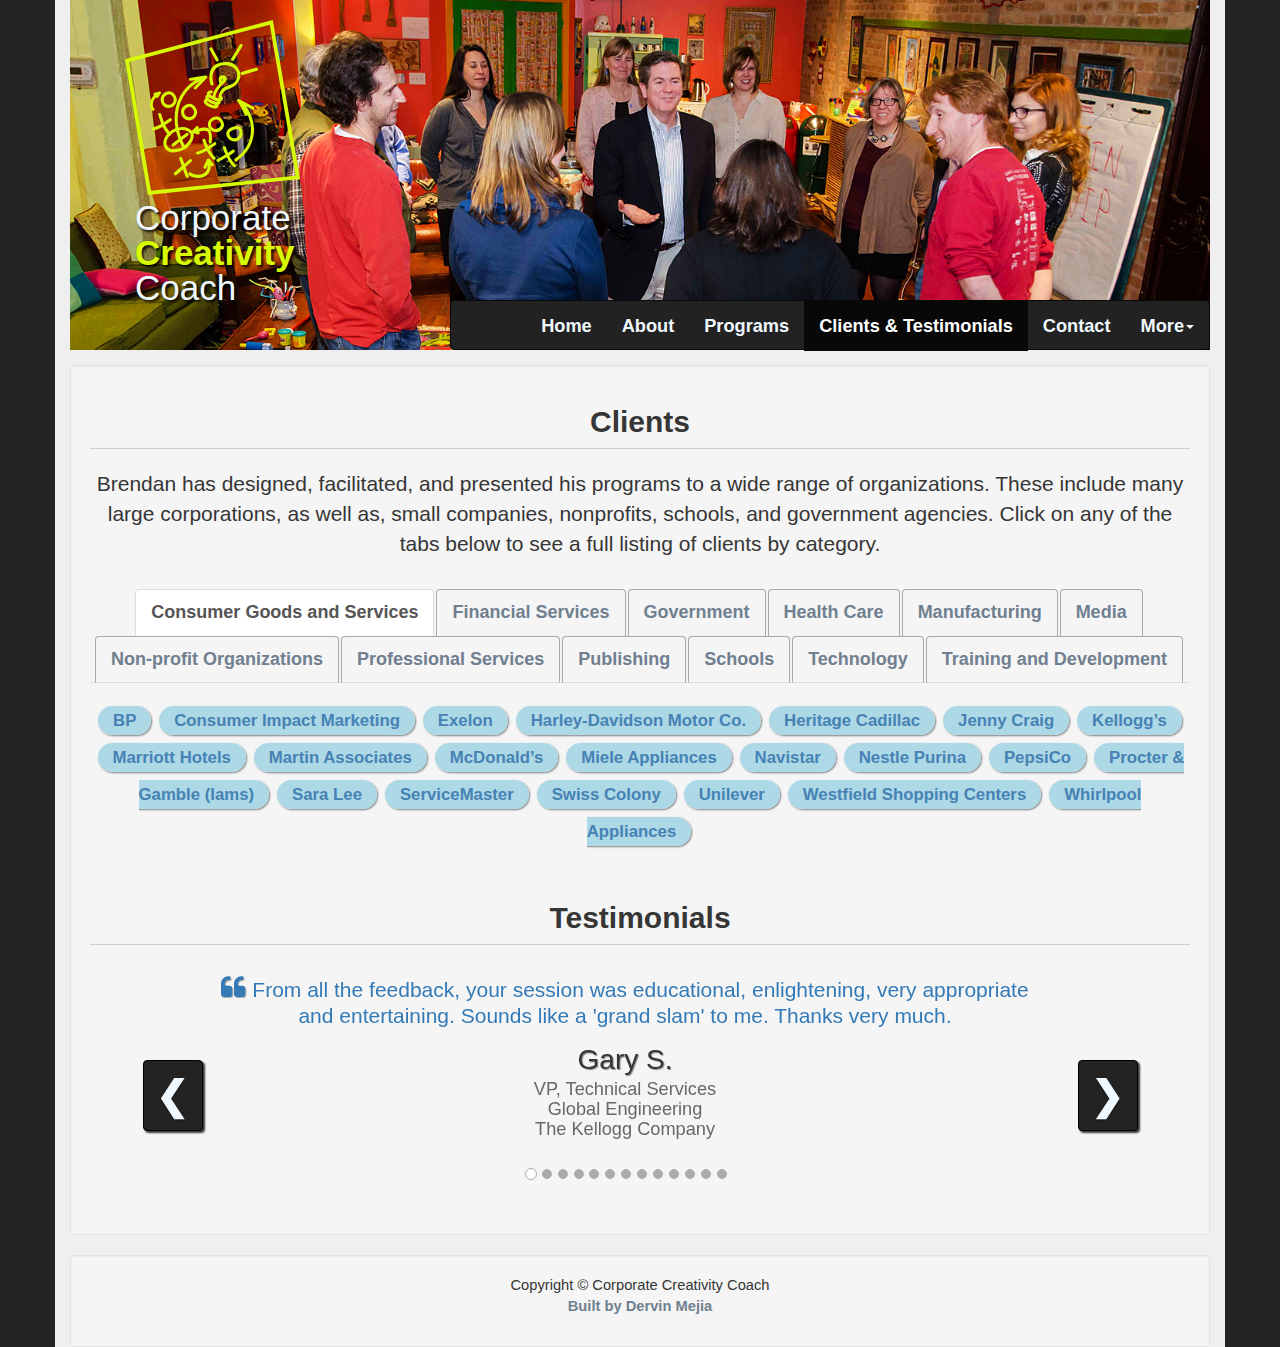
<file: clients.html>
<!DOCTYPE html>
<html lang="en">
<head>
    <meta charset="UTF-8">
    <meta http-equiv="X-UA-Compatible" content="ie=edge">
    <meta name="viewport" content="width=device-width, initial-scale=1.0">
    <meta name="robots" content="index, follow">
    <meta name="description" content="Brendan Sullivan has combined his extensive experience in improvisation, creative thinking and the corporate world to create and lead engaging, entertaining, practical workshops, keynotes and seminars around collaborative innovation, creativity, team and leadership development." />
    <title>Corporate Creativity Coach</title>
    <link rel="stylesheet" href="https://maxcdn.bootstrapcdn.com/font-awesome/4.7.0/css/font-awesome.min.css">
    <link rel="stylesheet" href="https://maxcdn.bootstrapcdn.com/bootstrap/3.3.7/css/bootstrap.min.css">
    <link rel="stylesheet" href="assets/css/style.css">
</head>
<body>
    <div class="container">
        <nav class="navbar navbar-inverse col-md-9 col-lg-8 pull-right">
            <div class="navbar-header">
                <button type="button" class="navbar-toggle" data-toggle="collapse" data-target="#myNavbar">
                    <span class="icon-bar"></span>
                    <span class="icon-bar"></span>
                    <span class="icon-bar"></span>
                </button>
            </div>
            <div class="collapse navbar-collapse pull-right" id="myNavbar">
                <ul class="nav navbar-nav">
                    <li><a href="index.html">Home</a></li>
                    <li><a href="about.html">About</a></li>
                    <li><a href="programs.html">Programs</a></li>
                    <li class="active"><a href="#">Clients &amp; Testimonials</a></li>
                    <li data-toggle="modal" data-target="#myModal"><a href="#">Contact</a></li>
                    <li class="dropdown">
                        <a class="dropdown-toggle" data-toggle="dropdown" href="#">More<span class="caret"></span></a>
                        <ul class="dropdown-menu">
                            <li><a href="services.html">Other Services</a></li>
                            <li><a href="teachers.html">For Teachers</a></li>
                            <li><a href="novel.html">The Novel</a></li>
                        </ul>
                    </li>
                </ul>
            </div>
        </nav>
    
        <section class="jumbotron home-header">
            <div class="row">
                <div class="logo col-xs-12 col-sm-6 col-md-3 col-lg-3">
                    <div class="logo-image col-xs-6 col-sm-6 col-md-12 col-lg-12">
                        <svg version="1.1" id="Layer_1" xmlns="http://www.w3.org/2000/svg" 
                        xmlns:xlink="http://www.w3.org/1999/xlink" x="0px" y="0px"
                                width="175px" height="175px" viewBox="0 0 94.596 94.486" enable-background="new 0 0 94.596 94.486" xml:space="preserve">
                        
                                <path fill="#d6fb05" d="M23.273,47.528c2.567,0.145,4.42-1.729,4.704-4.163c0.039-0.1,0.058-0.216,0.049-0.349
                            c0.007-0.135-0.014-0.251-0.055-0.352c-0.293-1.99-1.936-4.011-4.045-4.162c-2.165-0.156-4.469,1.993-4.608,4.135
                            C19.167,44.957,20.804,47.389,23.273,47.528z M21.009,42.488c0.22-1.138,1.499-2.272,2.65-2.355c1.393-0.1,2.639,1.682,2.717,2.883
                            C26.167,47.083,20.255,46.394,21.009,42.488z M34.926,45.169c-2.165-0.156-4.469,1.993-4.608,4.134
                            c-0.151,2.32,1.486,4.752,3.956,4.892c2.567,0.145,4.42-1.729,4.704-4.163c0.039-0.1,0.058-0.215,0.049-0.349
                            c0.007-0.135-0.014-0.251-0.055-0.353C38.678,47.34,37.035,45.32,34.926,45.169z M32.009,49.155c0.22-1.138,1.499-2.272,2.65-2.355
                            c1.393-0.1,2.639,1.682,2.717,2.883C37.167,53.75,31.255,53.06,32.009,49.155z M49.555,52.116c-2.113-0.091-4.302,1.505-4.685,3.607
                            c-0.43,2.367,1.497,4.426,3.723,4.788c2.338,0.379,4.524-1.287,4.906-3.578c0.005-0.03-0.005-0.056-0.003-0.085
                            c0.009-0.046,0.03-0.083,0.032-0.135C53.598,54.633,51.759,52.21,49.555,52.116z M46.524,55.819
                            c0.212-1.166,1.683-1.985,2.764-2.064c1.399-0.103,2.57,1.648,2.583,2.875C51.164,59.977,45.895,59.284,46.524,55.819z
                                M60.282,57.271c-1.873,0.127-4.284,1.036-5.2,2.784c-1.137,2.172,0.845,4.555,2.766,5.295c2.492,0.961,5.235-0.923,5.651-3.417
                            c0.006-0.037-0.005-0.068-0.003-0.104c0.008-0.041,0.029-0.072,0.032-0.116C63.694,59.532,62.853,57.096,60.282,57.271z
                                M58.651,63.858c-1.377-0.224-2.945-2.151-1.835-3.441c0.747-0.867,2.09-1.235,3.165-1.452c1.721-0.347,1.985,1.246,1.901,2.623
                            C61.576,63.16,60.276,64.122,58.651,63.858z M59.776,78.142c0.787,0.719-0.383,1.883-1.166,1.166
                            c-1.519-1.388-2.688-3.194-3.644-5.116c-1.411,0.878-2.857,1.697-4.35,2.411c-0.954,0.458-1.792-0.965-0.832-1.424
                            c1.538-0.736,3.028-1.587,4.481-2.498c-0.505-1.168-0.95-2.35-1.346-3.486c-0.351-1.008,1.244-1.438,1.592-0.439
                            c0.341,0.98,0.724,2.003,1.154,3.019c0.827-0.548,1.647-1.106,2.452-1.678c0.869-0.618,1.692,0.813,0.832,1.424
                            c-0.851,0.604-1.718,1.192-2.593,1.771C57.253,75.116,58.35,76.838,59.776,78.142z M48.951,67.52
                            c-1.061,0.727-2.181,1.524-3.347,2.278c0.849,1.636,1.878,3.16,3.172,4.344c0.787,0.719-0.383,1.883-1.166,1.166
                            c-1.395-1.274-2.5-2.9-3.412-4.646c-1.54,0.901-3.142,1.66-4.778,2.025c-1.037,0.23-1.477-1.359-0.438-1.592
                            c1.534-0.342,3.043-1.063,4.498-1.918c-0.599-1.327-1.107-2.686-1.558-3.982c-0.351-1.008,1.244-1.438,1.591-0.439
                            c0.4,1.151,0.854,2.36,1.381,3.549c1.125-0.734,2.206-1.51,3.226-2.208C48.999,65.493,49.823,66.923,48.951,67.52z M36.958,61.186
                            c0.8,0.202,1.6,0.405,2.4,0.608c0.958,0.242,1.388-1.1,0.621-1.504c1.529-0.458,3.229-0.82,4.372-0.252
                            c1.549,0.771,0.919,4.647,0.854,5.937c-0.053,1.063,1.597,1.059,1.65,0c0.114-2.28,0.576-5.692-1.524-7.27
                            c-1.389-1.044-3.723-0.583-5.706-0.011c0.011-0.012,0.022-0.023,0.034-0.035c0.737-0.767-0.428-1.935-1.167-1.166
                            c-0.72,0.749-1.44,1.498-2.161,2.247c-0.056,0.059-0.1,0.124-0.136,0.192c-1.801-2.132-4.59-2.56-7.313-1.909
                            c-1.738-10.043,1.848-20.021,11.644-25.14c-1.048,1.082-2.097,2.163-3.145,3.244c-0.74,0.764,0.425,1.932,1.167,1.167
                            c1.917-1.978,3.834-3.955,5.751-5.933c0.614-0.633-0.012-1.476-0.778-1.379c-0.147-0.057-0.316-0.076-0.516,0
                            c-0.099,0.038-0.191,0.081-0.289,0.119c-2.503,0.382-5.005,0.763-7.508,1.145c-1.049,0.16-0.602,1.75,0.438,1.591
                            c0.781-0.119,1.562-0.238,2.342-0.357C28.863,38.24,25.473,48.34,27.303,58.524c-1.162,0.46-2.269,1.098-3.232,1.87
                            c-0.943-1.061-1.713-2.319-2.357-3.668c1.126-0.732,2.211-1.502,3.238-2.206c0.872-0.597,0.047-2.027-0.833-1.424
                            c-0.974,0.667-2.006,1.403-3.077,2.108c-0.605-1.498-1.096-3.033-1.528-4.449c-0.31-1.015-1.902-0.582-1.591,0.438
                            c0.477,1.563,1.028,3.253,1.71,4.896c-1.501,0.895-3.063,1.651-4.65,2.005c-1.039,0.232-0.598,1.822,0.438,1.592
                            c1.675-0.374,3.316-1.158,4.891-2.089c0.699,1.439,1.533,2.784,2.549,3.918c-2.221,2.396-3.075,5.581-0.741,8.491
                            c2.337,2.914,8.101,1.208,10.696-0.409C35.203,68.111,37.882,64.079,36.958,61.186z M35.347,61.554
                            c0.76,2.284-1.481,4.752-2.976,6.257c-0.012,0.012-0.027,0.021-0.039,0.032c-0.536-0.991-1.022-1.998-1.449-3.017
                            c1.051-0.797,2.101-1.593,3.151-2.39c0.836-0.634,0.016-2.067-0.833-1.424c-0.979,0.741-1.957,1.483-2.936,2.226
                            c-0.428-1.192-0.777-2.396-1.055-3.604C31.57,59.138,34.082,59.534,35.347,61.554z M25.824,69.834
                            c-2.344,0.045-3.677-1.93-3.344-4.142c0.182-1.208,0.881-2.266,1.707-3.167c0.446-0.016,0.84-0.406,0.84-0.835
                            c0.028-0.025,0.056-0.053,0.083-0.078c0.666-0.603,1.547-1.122,2.518-1.505c0.325,1.397,0.747,2.79,1.266,4.17
                            c-1.092,0.829-2.185,1.657-3.277,2.485c-0.836,0.634-0.016,2.067,0.833,1.424c1.027-0.778,2.054-1.558,3.081-2.336
                            c0.428,0.988,0.906,1.966,1.434,2.932C29.394,69.55,27.356,69.806,25.824,69.834z M34.414,84.255
                            c0.36,1.004-1.234,1.433-1.591,0.439c-0.492-1.37-0.984-2.74-1.476-4.11c-1.188,1.047-2.375,2.094-3.563,3.14
                            c-0.795,0.701-1.967-0.462-1.167-1.166c1.377-1.214,2.754-2.427,4.131-3.641c-0.476-1.324-0.951-2.648-1.426-3.973
                            c-0.36-1.004,1.234-1.433,1.591-0.439c0.388,1.08,0.776,2.161,1.164,3.241c0.922-0.813,1.845-1.626,2.768-2.438
                            c0.795-0.701,1.967,0.462,1.167,1.166c-1.112,0.98-2.224,1.96-3.336,2.939C33.255,81.028,33.834,82.641,34.414,84.255z
                                M47.779,77.642c0.646,0.828-0.513,2.005-1.166,1.166c-0.084-0.108-0.169-0.217-0.253-0.325c0.03,2.56-0.876,4.952-3.544,6.142
                            c-2.531,1.128-5.91,0.797-8.188-0.771c-0.87-0.599-0.046-2.029,0.833-1.424c1.786,1.229,4.386,1.586,6.424,0.801
                            c2.273-0.875,2.92-2.845,2.835-4.936c-0.262,0.546-0.522,1.092-0.783,1.638c-0.459,0.96-1.881,0.122-1.425-0.832
                            c0.631-1.32,1.262-2.64,1.894-3.959c0.134-0.279,0.483-0.412,0.806-0.388c0.006,0.001,0.011,0.001,0.017,0.002
                            c0.086,0.008,0.163,0.025,0.239,0.061c0.084,0.033,0.157,0.087,0.226,0.153c0.002,0.002,0.006,0.002,0.008,0.005
                            c0.001,0.001,0.001,0.001,0.002,0.002c0.033,0.034,0.063,0.073,0.09,0.116C46.456,75.942,47.117,76.792,47.779,77.642z
                                M15.693,40.65c-0.398-0.34-0.417-1.123,0.244-1.315c0.86-0.25,1.721-0.5,2.581-0.75c0.616-0.179,1.207,0.543,0.847,1.102
                            c-0.43,0.667-0.86,1.334-1.291,2c-0.347,0.538-1.027,0.381-1.297-0.021c-1.643,1.701-2.484,4.15-0.929,6.264
                            c0.574,0.78-0.729,1.528-1.295,0.756C12.604,46.038,13.623,42.831,15.693,40.65z M68.729,48.27c-1.113-0.57-2.226-1.141-3.339-1.712
                            c7.109,9.515,5.547,22.718-5.106,29.711c-0.892,0.586-1.718-0.843-0.832-1.424c8.571-5.628,10.611-15.428,6.791-23.624
                            c-0.2,0.646-1.317,0.802-1.592-0.027c-0.797-2.407-2.216-4.682-3.519-6.855c-0.133-0.121-0.261-0.246-0.397-0.364
                            c-0.805-0.7,0.367-1.862,1.166-1.167c0.093,0.081,0.179,0.166,0.27,0.248c2.465,1.264,4.928,2.527,7.391,3.791
                            C70.508,47.332,69.673,48.754,68.729,48.27z M45.739,15.891c-0.513-0.934,0.912-1.766,1.424-0.833
                            c1.109,2.022,2.219,4.044,3.328,6.065c0.513,0.934-0.912,1.766-1.424,0.833C47.958,19.935,46.849,17.913,45.739,15.891z
                                M57.489,20.808c1.513-2.5,3.025-5,4.539-7.5c0.55-0.909,1.977-0.08,1.424,0.833c-1.513,2.5-3.025,5-4.539,7.5
                            C58.363,22.55,56.937,21.721,57.489,20.808z M46.358,39.674c1.041,0.178,1.486-1.412,0.439-1.591
                            c-1.039-0.177-2.159,0.18-2.482,1.281c-0.105,0.359-0.077,0.698,0.034,1.017c-0.401,0.206-0.724,0.544-0.872,1.048
                            c-0.108,0.369-0.074,0.716,0.05,1.041c-0.401,0.198-0.723,0.532-0.87,1.031c-0.438,1.491,1.471,2.635,2.51,3.195
                            c1.248,0.673,3.161,1.47,4.563,0.776c0.778-0.385,0.958-1.1,0.752-1.778c0.157-0.042,0.313-0.083,0.466-0.15
                            c0.781-0.339,0.914-1.075,0.718-1.753c0.12-0.039,0.244-0.069,0.358-0.126c1.176-0.581,1.079-1.865,0.31-2.739
                            c-0.02-0.022-0.042-0.028-0.063-0.047c0.603-2.759,2.941-3.347,5.326-4.375c1.81-0.78,2.931-1.765,3.935-3.466
                            c2.007-3.402,0.401-7.429-2.749-9.337c-2.653-1.607-6.642-1.152-9.344,0.063c-4.199,1.889-4.376,7.346-3.203,11.033
                            c0.321,1.01,1.915,0.578,1.592-0.438c-1.329-4.178-0.268-8.697,4.379-9.763c4.842-1.11,10.264,2.125,7.9,7.609
                            c-1.366,3.171-4.705,2.491-6.929,4.321c-1.585,1.305-2.49,3.063-2.679,5.114c-0.026,0.289,0.082,0.49,0.248,0.621
                            c-0.591,0.009-1.194-0.155-1.76-0.381c-0.001-0.008,0.002-0.014,0-0.021c-0.449-2.048,1.901-4.798,3.063-6.277
                            c0.796-1.014,3.565-2.75,2.955-4.311c-0.511-1.307-1.668-1.706-2.984-1.328c-1.898,0.544-1.404,2.573-1.117,3.979
                            c0.026,0.128,0.074,0.234,0.137,0.319c-0.58,0.707-1.13,1.44-1.646,2.192c-0.9,1.313-1.932,2.998-2.06,4.681
                            c-0.588-0.318-1.182-0.731-1.392-1.25c-0.021-0.055-0.035-0.083-0.044-0.1c0.003,0.001,0.005,0.006,0.008,0.003
                            C46.034,39.676,46.207,39.648,46.358,39.674z M53.076,32.161c-0.197,0.242-0.45,0.467-0.709,0.692c0-0.001,0-0.001,0-0.002
                            C52.052,32.247,52.288,32.017,53.076,32.161z M44.248,43.848C44.242,43.828,44.244,43.832,44.248,43.848L44.248,43.848z
                                M46.315,45.43c-0.621-0.288-1.749-0.779-2.03-1.478c-0.005-0.013-0.004-0.013-0.008-0.023c0.086-0.043,0.186-0.064,0.28-0.048
                            c0.056,0.009,0.102-0.004,0.153-0.004c0.48,0.367,1.003,0.665,1.399,0.878c0.765,0.412,1.66,0.801,2.569,0.971
                            c0.033,0.106,0.091,0.21,0.176,0.309c-0.038,0.012-0.074,0.024-0.094,0.026C47.932,46.15,47.046,45.769,46.315,45.43z
                                M49.909,43.873c0.033,0.066,0.059,0.134,0.113,0.196c0.015,0.017,0.018,0.026,0.028,0.041c-0.077,0.023-0.181,0.058-0.275,0.065
                            c-0.974,0.066-1.991-0.425-2.833-0.846c-0.621-0.311-1.668-0.81-1.871-1.551c0.044,0.159,0.131-0.043,0.375-0.006
                            c0.541,0.438,1.158,0.791,1.61,1.034C47.842,43.229,48.879,43.697,49.909,43.873z M71.421,27.354
                            c-2.633,0.752-5.265,1.504-7.896,2.255c-1.025,0.293-1.46-1.299-0.439-1.591c2.633-0.752,5.265-1.504,7.896-2.255
                            C72.007,25.47,72.441,27.062,71.421,27.354z M12.361,94.486L0,21.141L79.889,0l14.707,85.912L12.361,94.486z M2.275,22.608
                            l11.746,69.694l78.243-8.158L78.287,2.493L2.275,22.608z"/>
                        </svg>
                    </div>
                    <div class="logo-text col-xs-6 col-sm-6 col-md-12 col-lg-12">
                        <h1>Corporate<br><strong>Creativity</strong><br> Coach</h1>
                    </div>
                </div>
            </div>
        </section>
    
        <section id="clients" class="well col-sm-12 col-lg-12">
            <h2>Clients</h2>
            <div>
                <p>Brendan has designed, facilitated, and presented his programs to a wide range of organizations. These include many large corporations, as well as, small companies, nonprofits, schools, and government agencies. Click on any of the tabs below to see a full listing of clients by category.</p>
                <br>
                <!-- Nav tabs -->
                <ul class="nav nav-tabs" role="tablist">
                    <li role="presentation" class="active"><a href="#consumer" aria-controls="consumer" role="tab" data-toggle="tab">Consumer Goods and Services</a></li>
                    <li role="presentation"><a href="#financial" aria-controls="financial" role="tab" data-toggle="tab">Financial Services</a></li>
                    <li role="presentation"><a href="#government" aria-controls="government" role="tab" data-toggle="tab">Government</a></li>
                    <li role="presentation"><a href="#health" aria-controls="health" role="tab" data-toggle="tab">Health Care</a></li>
                    <li role="presentation"><a href="#manufacturing" aria-controls="manufacturing" role="tab" data-toggle="tab">Manufacturing</a></li>
                    <li role="presentation"><a href="#media" aria-controls="media" role="tab" data-toggle="tab">Media</a></li>
                    <li role="presentation"><a href="#non-profit" aria-controls="non-profit" role="tab" data-toggle="tab">Non-profit Organizations</a></li>
                    <li role="presentation"><a href="#professional" aria-controls="professional" role="tab" data-toggle="tab">Professional Services</a></li>
                    <li role="presentation"><a href="#publishing" aria-controls="publishing" role="tab" data-toggle="tab">Publishing</a></li>
                    <li role="presentation"><a href="#schools" aria-controls="schools" role="tab" data-toggle="tab">Schools</a></li>
                    <li role="presentation"><a href="#technology" aria-controls="technology" role="tab" data-toggle="tab">Technology</a></li>
                    <li role="presentation"><a href="#training" aria-controls="training" role="tab" data-toggle="tab">Training and Development</a></li>
                </ul>
                
                <!-- Tab panes -->
                <div class="tab-content">
                    <ul role="tabpanel" class="tab-pane fade in active" id="consumer">
                        <li class="pills">BP</li>
                        <li class="pills">Consumer Impact Marketing</li>
                        <li class="pills">Exelon</li>
                        <li class="pills">Harley-Davidson Motor Co.</li>
                        <li class="pills">Heritage Cadillac</li>
                        <li class="pills">Jenny Craig</li>
                        <li class="pills">Kellogg’s</li>
                        <li class="pills">Marriott Hotels</li>
                        <li class="pills">Martin Associates</li>
                        <li class="pills">McDonald’s</li>
                        <li class="pills">Miele Appliances</li>
                        <li class="pills">Navistar</li>
                        <li class="pills">Nestle Purina</li>
                        <li class="pills">PepsiCo</li>
                        <li class="pills">Procter &amp; Gamble (Iams)</li>
                        <li class="pills">Sara Lee</li>
                        <li class="pills">ServiceMaster</li>
                        <li class="pills">Swiss Colony</li>
                        <li class="pills">Unilever</li>
                        <li class="pills">Westfield Shopping Centers</li>
                        <li class="pills">Whirlpool Appliances</li>
                    </ul>
    
                    <ul role="tabpanel" class="tab-pane fade in" id="financial">
                        <li class="pills">Accenture</li>
                        <li class="pills">Aetna</li>
                        <li class="pills">Bain &amp; Co.</li>
                        <li class="pills">Bank Administration Institute</li>
                        <li class="pills">Claro Group</li>
                        <li class="pills">Countrywide Home Loans</li>
                        <li class="pills">Deloitte</li>
                        <li class="pills">Financial Planners Assoc. of Illiana</li>
                        <li class="pills">GE Commercial Finance</li>
                        <li class="pills">Harris Bank</li>
                        <li class="pills">HSBC</li>
                        <li class="pills">LaSalle Bank</li>
                        <li class="pills">Mack Investment Securities</li>
                        <li class="pills">PNC Bank</li>
                        <li class="pills">Thomson Financial Services</li>
                        <li class="pills">Zurich North America</li>
                    </ul>
    
                    <ul role="tabpanel" class="tab-pane fade in" id="government">
                        <li class="pills">Canadian Consulate General</li>
                        <li class="pills">National Transportation Safety Board</li>
                        <li class="pills">Veterans Administration</li>
                    </ul>
    
                    <ul role="tabpanel" class="tab-pane fade in" id="health">
                        <li class="pills">Astellas Pharma</li>
                        <li class="pills">Bay Area Medical Center</li>
                        <li class="pills">Bristol-Myers Squibb</li>
                        <li class="pills">First Health</li>
                        <li class="pills">McElroy Pediatric Dentistry</li>
                        <li class="pills">Stroger Hospital</li>
                        <li class="pills">Takeda Pharmaceuticals</li>
                    </ul>
    
                    <ul role="tabpanel" class="tab-pane fade in" id="manufacturing">
                        <li class="pills">Fort Dearborn Co.</li>
                        <li class="pills">Sensient Colors</li>
                    </ul>
    
                    <ul role="tabpanel" class="tab-pane fade in" id="media">
                        <li class="pills">CNN</li>
                    </ul>
    
                    <ul role="tabpanel" class="tab-pane fade in" id="non-profit">
                        <li class="pills">AMA Alliance</li>
                        <li class="pills">Art Institute of Chicago</li>
                        <li class="pills">Boys Hope Girls Hope</li>
                        <li class="pills">Clearbrook</li>
                        <li class="pills">Easter Seals</li>
                        <li class="pills">IB Milwaukee</li>
                        <li class="pills">ISSA</li>
                        <li class="pills">Lloyd A. Fry Foundation</li>
                        <li class="pills">ISSA</li>
                        <li class="pills">National Golf Course Owners Assoc.</li>
                        <li class="pills">National Restaurant Assoc.</li>
                        <li class="pills">Northern Illinois Agency on Aging</li>
                        <li class="pills">The Employment Project</li>
                        <li class="pills">WTTW Channel 11 Chicago</li>
                        <li class="pills">YMCA</li>
                    </ul>
    
                    <ul role="tabpanel" class="tab-pane fade in" id="professional">
                        <li class="pills">bSwift</li>
                        <li class="pills">DaMiano &amp; Graham</li>
                        <li class="pills">Greater Syracuse Assoc. of Realtors</li>
                        <li class="pills">Ketchum</li>
                        <li class="pills">Meetings &amp; Incentives</li>
                        <li class="pills">National Opinion Research Center</li>
                        <li class="pills">Public Communications, Inc.</li>
                        <li class="pills">Selective Search, Inc.</li>
                        <li class="pills">StarLink Worldwide</li>
                        <li class="pills">The Plus Group</li>
                    </ul>
    
                    <ul role="tabpanel" class="tab-pane fade in" id="publishing">
                        <li class="pills">Blackwell Publishing</li>
                        <li class="pills">CCH Inc.</li>
                        <li class="pills">Chicago Tribune</li>
                        <li class="pills">Imagination Publishing</li>
                        <li class="pills">Marketing &amp; Technology Group</li>
                        <li class="pills">Where Chicago Magazine</li>
                    </ul>
    
                    <ul role="tabpanel" class="tab-pane fade in" id="schools">
                        <li class="pills">Adler School of Psychology</li>
                        <li class="pills">Archdiocese of Chicago</li>
                        <li class="pills">Chicago Public Schools</li>
                        <li class="pills">Columbia College Chicago</li>
                        <li class="pills">DePaul University</li>
                        <li class="pills">Lake Forest College</li>
                        <li class="pills">Northwestern University</li>
    
                    </ul>
    
                    <ul role="tabpanel" class="tab-pane fade in" id="technology">
                        <li class="pills">Abbott Laboratories</li>
                        <li class="pills">NEC Mitsubishi</li>
                        <li class="pills">Trading Technologies</li>
                        <li class="pills">Uniprise Technologies</li>
                    </ul>
    
                    <ul role="tabpanel" class="tab-pane fade in" id="training">
                        <li class="pills">Catalyst Ranch</li>
                        <li class="pills">CODIC</li>
                        <li class="pills">Corporate Learning Institute</li>
                        <li class="pills">Vistage International</li>
                    </ul>
                </div>
            </div>
    
            <h2>Testimonials</h2>        
            <div id="myCarousel" class="carousel slide" data-ride="carousel">
                <!-- Indicators -->
                <ol class="carousel-indicators">
                    <li data-target="#myCarousel" data-slide-to="0" class="active"></li>
                    <li data-target="#myCarousel" data-slide-to="1"></li>
                    <li data-target="#myCarousel" data-slide-to="2"></li>
                    <li data-target="#myCarousel" data-slide-to="3"></li>
                    <li data-target="#myCarousel" data-slide-to="4"></li>
                    <li data-target="#myCarousel" data-slide-to="5"></li>
                    <li data-target="#myCarousel" data-slide-to="6"></li>
                    <li data-target="#myCarousel" data-slide-to="7"></li>
                    <li data-target="#myCarousel" data-slide-to="8"></li>
                    <li data-target="#myCarousel" data-slide-to="9"></li>
                    <li data-target="#myCarousel" data-slide-to="10"></li>
                    <li data-target="#myCarousel" data-slide-to="11"></li>
                    <li data-target="#myCarousel" data-slide-to="12"></li>
                </ol>
                
                <!-- Wrapper for slides -->
                <div id="testimony" class="row text-center carousel-inner" role="listbox">
                    <div class="col-sm-12 col-lg-12 item active fade in active">
                        <blockquote><i class="fa fa-quote-left grey-text">&nbsp;</i>From all the feedback, your session was educational, 
                            enlightening, very appropriate and entertaining. Sounds like a 'grand slam' to me. Thanks very 
                            much.</blockquote>
                        <p class="client">Gary S.</p><span class="credit">VP, Technical Services<br/>Global Engineering<br/>The Kellogg Company</span>
                    </div>
                
                    <div class="item col-sm-12 col-lg-12">
                        <blockquote><i class="fa fa-quote-left grey-text">&nbsp;</i>
                            Our group had a chance to interact in a way we never have. And I was amazed at what we were able to accomplish as a group - 
                            I would never have believed it was possible.
                        </blockquote>
                        <p class="client">Keri B.</p>
                        <span class="credit">Account Executive<br/>Aetna<br/></span>
                    </div>
    
                    <div class="item col-sm-12 col-lg-12">
                        <blockquote><i class="fa fa-quote-left grey-text">&nbsp;</i>
                            It was a great way to get to know our team members in a different light. I believe that it did accomplish a chief goal - 
                            everyone has something to contribute. I went into it with a lukewarm attitude and ended up thoroughly enjoying the 
                            experience. I haven't laughed so hard in a long time.
                        </blockquote>
                        <p class="client">Steve B.</p>
                        <span class="credit">Nat'l Category Mgr - Beverages<br/>BP Amoco<br/></span>
                    </div>
    
                    <div class="item col-sm-12 col-lg-12">
                        <blockquote><i class="fa fa-quote-left grey-text">&nbsp;</i>
                            The buzz in PCI's hallways is that if 
                            the White Sox could hit as many homeruns as you did today, we're home free. I know that everyone 
                            who participated feels that their time was well spent and we have lots of good take aways.
                        </blockquote>
                        <p class="client">Richard B.</p><span class="credit">President<br/>Public Communications, Inc.<br/></span>
                    </div>           
    
                    <div class="item col-sm-12 col-lg-12">
                        <blockquote><i class="fa fa-quote-left grey-text">&nbsp;</i>
                            Brendan had the formula to make a strong team even stronger while focusing on specific exercises to correct known weaknesses.
                        </blockquote>
                        <p class="client">Andrew D.</p><span class="credit">President<br/>DaMiano &amp; Graham<br/></span>
                    </div>
    
                    <div class="item col-sm-12 col-lg-12">
                        <blockquote><i class="fa fa-quote-left grey-text">&nbsp;</i>
                            I enjoyed it all. The pace. The exercises. Your anecdotes. Everything! It demonstrated the great results and fun that can be 
                            achieved through teamwork/cooperation.
                        </blockquote>
                        <p class="client">Chuck A.</p><span class="credit">Director of Development and Communication<br/>Boys Hope Girls Hope of Illinois<br/></span>
                    </div>
    
                    <div class="item col-sm-12 col-lg-12">
                        <blockquote><i class="fa fa-quote-left grey-text">&nbsp;</i>
                            An enjoyable and useful morning. We tend to forget we can be creative -- let alone 
                            remember to encourage it.
                        </blockquote>
                        <p class="client">Bernie V.</p><span class="credit">Chief Operating Officer<br/>Bay Area Medical Center<br/></span>
                    </div>
    
                    <div class="item col-sm-12 col-lg-12">
                        <blockquote><i class="fa fa-quote-left grey-text">&nbsp;</i>
                            I was able to go back to my center and utilize some of the exercises, then incorporate listening skills into consultation.
                        </blockquote>
                        <p class="client">Arlene F.</p><span class="credit">Center Director<br/>Jenny Craig<br/></span>
                    </div>
    
                    <div class="item col-sm-12 col-lg-12">
                        <blockquote><i class="fa fa-quote-left grey-text">&nbsp;</i>
                            This workshop reminded me to come to the table with more openness and better listening skills.
                        </blockquote>
                        <p class="client">Mimi H.</p><span class="credit">Sales Associate<br/>James Martin Associates<br/></span>
                    </div>
    
                    <div class="item col-sm-12 col-lg-12">
                        <blockquote><i class="fa fa-quote-left grey-text">&nbsp;</i>
                            Wow. My sales group got a lot of concrete ideas here that we can apply to our jobs every day. And it's always easier to teach 
                            someone something while they are enjoying themselves.
                        </blockquote>
                        <p class="client">James G.</p><span class="credit">Midwest Regional Manager<br/>Miele Appliances<br/></span>
                    </div>
    
                    <div class="item col-sm-12 col-lg-12">
                        <blockquote><i class="fa fa-quote-left grey-text">&nbsp;</i>
                            Brendan's program was so clearly positive, encouraging us to affirm and build on one another's creativity and to work as a team...
                            He was engaging and kept us involved in the process. It was a very creative, enjoyable and worthwhile day.
                        </blockquote>
                        <p class="client">Sr. Judith M.</p><span class="credit">Principal<br/>Cristo Rey Jesuit High School<br/></span>
                    </div>
    
                    <div class="item col-sm-12 col-lg-12">
                        <blockquote><i class="fa fa-quote-left grey-text">&nbsp;</i>
                            I thoroughly enjoyed the whole workshop. It made you think how important it is to be creative and work at providing a comfortable 
                            environment to contribute ideas.
                        </blockquote>
                        <p class="client">Nancy T.</p><span class="credit">Financial Analysis Manager<br/>BP Amoco<br/></span>
                    </div>
    
                    <div class="item col-sm-12 col-lg-12">
                        <blockquote><i class="fa fa-quote-left grey-text">&nbsp;</i>
                            I loved the energy level, the trust level and the creativity that was engendered in the group. Thank you so much, Brendan. It was 
                            the most useful part of our training. Please feel free to use us as a reference.
                        </blockquote>
                        <p class="client">Bunny M.</p><span class="credit">Program Director<br/>Boys Hope Girls Hope of Illinois<br/></span>
                    </div>

                </div>
                <!-- Left and right controls -->
                <a class="left carousel-control" href="#myCarousel" role="button" data-slide="prev">
                    <span class="btn btn-black" aria-hidden="true">&#10094;</span>
                    <span class="sr-only">Previous</span>
                </a>
                <a class="right carousel-control" href="#myCarousel" role="button" data-slide="next">
                    <span class="btn btn-black" aria-hidden="true">&#10095;</span>
                    <span class="sr-only">Next</span>
                </a>
            </div>
        </section>

        <div>
            <div class="modal fade" id="myModal" role="dialog">
                <div class="modal-dialog">
                    <div class="modal-content">
                        <div class="modal-header">
                            <button type="button" class="close" data-dismiss="modal">&times;</button>
                            <h3 class="modal-title">Contact The Coach</h3>
                        </div>
                        <div class="modal-body">
                            <div class="well well-lg">
                                <p>If you're interested in obtaining more information about Corporate Creativity Coach, or speaking with Brendan, please feel free to contact us at:</p> 
                                <p><span>Phone: 773.463.3143
                                        <br>
                                        Email: info@creativitycoach.net
                                    </span>
                                </p>
                            </div>
                            <div class="well well-lg">
                                <form id="my-form" action="contact-form.php" method="POST">
                                    <div class="form-group">
                                        <label for="name">Full Name: <span>* </span></label>
                                        <input type="text" name="name" class="form-control" id="name">
                                    </div>
                                    <div class="form-group">
                                        <label for="company">Company:</label>
                                        <input type="text" name="company"  class="form-control" id="company">
                                    </div>
                                    <div class="form-group">
                                        <label for="address">Address:</label>
                                        <input type="text" name="address" class="form-control" id="address">
                                    </div>

                                    <div class="input-group">
                                        <div class="form-group city" >
                                            <label for="city">City:</label>
                                            <input type="text" name="city" class="form-control" id="city">
                                        </div>
                                        <div class="form-group state">
                                            <label for="state">State</label>
                                            <select name="state" class="form-control" id="state">
                                                <option value="AL">AL</option>
                                                <option value="AK">AK</option>
                                                <option value="AR">AR</option>
                                                <option value="AZ">AZ</option>
                                                <option value="CA">CA</option>
                                                <option value="CO">CO</option>
                                                <option value="CT">CT</option>
                                                <option value="DC">DC</option>
                                                <option value="DE">DE</option>
                                                <option value="FL">FL</option>
                                                <option value="GA">GA</option>
                                                <option value="HI">HI</option>
                                                <option value="IA">IA</option>
                                                <option value="ID">ID</option>
                                                <option value="IL">IL</option>
                                                <option value="IN">IN</option>
                                                <option value="KS">KS</option>
                                                <option value="KY">KY</option>
                                                <option value="LA">LA</option>
                                                <option value="MA">MA</option>
                                                <option value="MD">MD</option>
                                                <option value="ME">ME</option>
                                                <option value="MI">MI</option>
                                                <option value="MN">MN</option>
                                                <option value="MO">MO</option>
                                                <option value="MS">MS</option>
                                                <option value="MT">MT</option>
                                                <option value="NC">NC</option>
                                                <option value="NE">NE</option>
                                                <option value="NH">NH</option>
                                                <option value="NJ">NJ</option>
                                                <option value="NM">NM</option>
                                                <option value="NV">NV</option>
                                                <option value="NY">NY</option>
                                                <option value="ND">ND</option>
                                                <option value="OH">OH</option>
                                                <option value="OK">OK</option>
                                                <option value="OR">OR</option>
                                                <option value="PA">PA</option>
                                                <option value="RI">RI</option>
                                                <option value="SC">SC</option>
                                                <option value="SD">SD</option>
                                                <option value="TN">TN</option>
                                                <option value="TX">TX</option>
                                                <option value="UT">UT</option>
                                                <option value="VT">VT</option>
                                                <option value="VA">VA</option>
                                                <option value="WA">WA</option>
                                                <option value="WI">WI</option>
                                                <option value="WV">WV</option>
                                                <option value="WY">WY</option>
                                            </select>		
                                        </div>
                                        <div class="form-group zip">
                                            <label for="zip">Zip:</label>
                                            <input type="text" name="zip" class="form-control" id="zip">
                                        </div>
                                    </div>

                                    <div class="input-group">
                                        <div class="form-group phone">
                                            <label for="phone">Phone:</label>
                                            <input type="text" name="phone" class="form-control" id="phone">
                                        </div>
                                        <div class="form-group email">
                                            <label for="email">Email: <span>* </span></label>
                                            <input type="text" name="email" class="form-control" id="email">
                                        </div>
                                    </div>

                                    <div class="input-group">
                                        <div class="form-group org">
                                            <label for="org">Organization Type:</label>
                                            <select name="org" class="form-control" id="org">
                                                <option value=" ">-- Select Type --</option>
                                                <option value="Corporation">Corporation</option>
                                                <option value="Non-Profit Organization">Non-Profit</option>
                                                <option value="School">School</option>
                                                <option value="Other">Other</option>
                                            </select>
                                        </div>            
                                        <div class="form-group time">
                                            <label for="time">Best time to call:</label>
                                            <select name="time" class="form-control" id="time">
                                                <option value=" ">-- Select Time --</option>
                                                <option value="Day">Day</option>
                                                <option value="Evening">Evening</option>
                                                <option value="Weekend">Weekend</option>
                                            </select>
                                        </div>
                                        <div class="form-group ref">
                                            <label for="ref">How did you find us?:</label>
                                            <select name="time" class="form-control" id="ref">
                                                <option value=" ">-- Select Time --</option>
                                                <option value="Colleague">Colleague</option>
                                                <option value="Friend">Friend</option>
                                                <option value="I participated once">I participated once</option>
                                                <option value="Online Search">Online Search</option>
                                                <option value="Other">Other</option>
                                            </select>
                                        </div>
                                    </div>
                                    <div class="form-group">
                                        <label for="subject">Subject: <span>* </span></label>
                                        <input type="text" name="subject" class="form-control" id="subject">
                                    </div>
                                    <div class="form-group">
                                        <label for="message">Message: <span>* </span></label>
                                        <textarea type="text" name="message" class="form-control" id="message"></textarea>
                                    </div>
                                    <div class="alert"></div>
                                    <button type="submit" name="submit" class="btn btn-primary btn-lg" id="submit">Send</button>
                                    <button type="button" class="btn btn-danger btn-lg pull-right" data-dismiss="modal">Exit</button>
                                </form> <!-- end form -->
                            </div> <!-- end .well -->
                        </div> <!-- end .modal-body -->
                    </div> <!-- end .modal-content -->
                </div> <!-- end .modal-dialog -->
            </div> <!-- end #myModal -->
        </div> <!-- end modal -->

        <footer class="well col-sm-12 col-md-12 col-lg-12 text-center">
            <p>Copyright &copy; Corporate Creativity Coach <br><a href="http://dervinmejia.com" target="_blank">Built by Dervin Mejia</a></p>
        </footer>        
    </div>
    <script src="https://ajax.googleapis.com/ajax/libs/jquery/3.3.1/jquery.min.js"></script>
    <script src="https://maxcdn.bootstrapcdn.com/bootstrap/3.3.7/js/bootstrap.min.js"></script>
    <script type="text/javascript" src="assets/js/scripts.js" ></script>
</body>
</html>
</file>
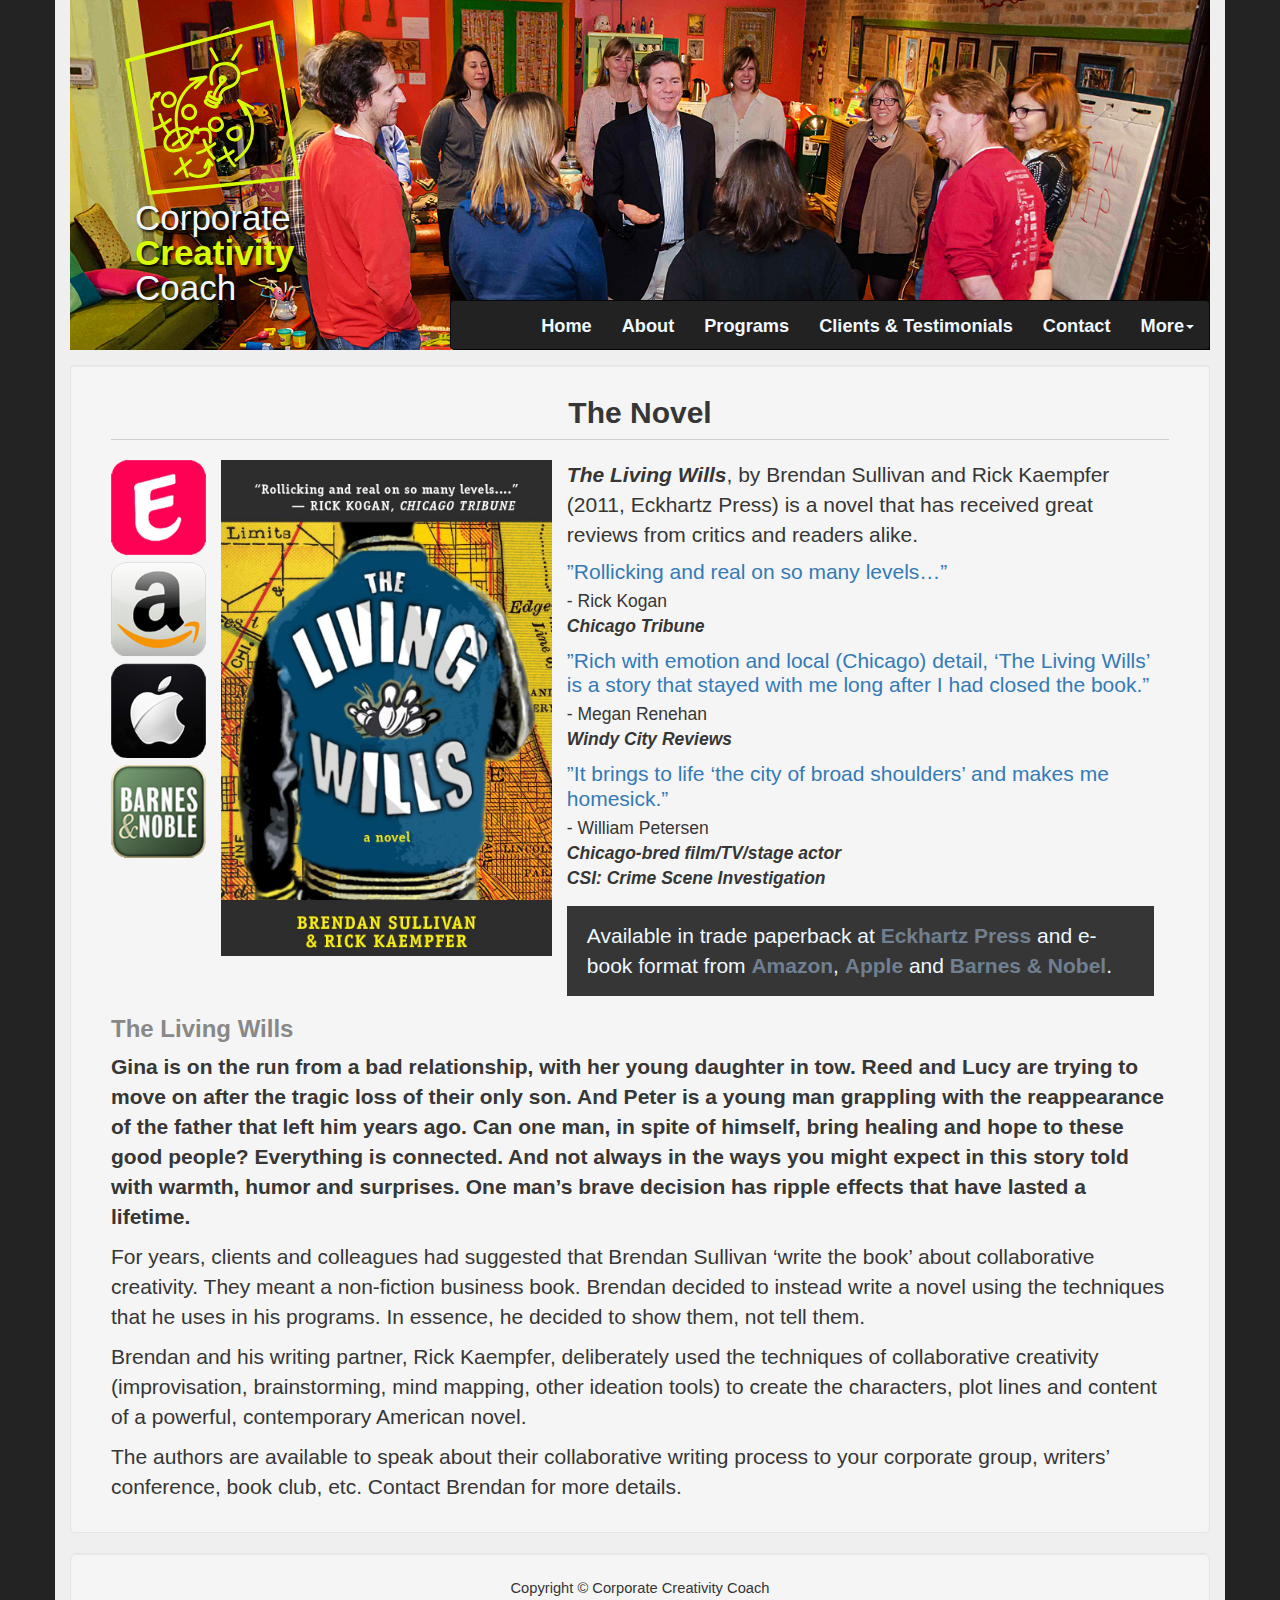
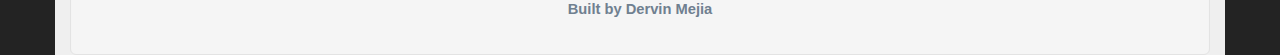
<file: novel.html>
<!DOCTYPE html>
<html lang="en">
<head>
    <meta charset="UTF-8">
    <meta http-equiv="X-UA-Compatible" content="ie=edge">
    <meta name="viewport" content="width=device-width, initial-scale=1.0">
    <meta name="robots" content="index, follow">
    <meta name="description" content="Brendan Sullivan has combined his extensive experience in improvisation, creative thinking and the corporate world to create and lead engaging, entertaining, practical workshops, keynotes and seminars around collaborative innovation, creativity, team and leadership development." />
    <title>Corporate Creativity Coach</title>
    <link rel="stylesheet" href="https://maxcdn.bootstrapcdn.com/font-awesome/4.7.0/css/font-awesome.min.css">
    <link rel="stylesheet" href="https://maxcdn.bootstrapcdn.com/bootstrap/3.3.7/css/bootstrap.min.css">
    <link rel="stylesheet" href="assets/css/style.css">
</head>
<body>
    <div class="container">
        <nav class="navbar navbar-inverse col-md-9 col-lg-8 pull-right">
            <div class="navbar-header">
                <button type="button" class="navbar-toggle" data-toggle="collapse" data-target="#myNavbar">
                    <span class="icon-bar"></span>
                    <span class="icon-bar"></span>
                    <span class="icon-bar"></span>
                </button>
            </div>
            <div class="collapse navbar-collapse pull-right" id="myNavbar">
                <ul class="nav navbar-nav">
                    <li><a href="index.html">Home</a></li>
                    <li><a href="about.html">About</a></li>
                    <li><a href="programs.html">Programs</a></li>
                    <li><a href="clients.html">Clients &amp; Testimonials</a></li>
                    <li data-toggle="modal" data-target="#myModal"><a href="#">Contact</a></li>
                    <li class="dropdown">
                        <a class="dropdown-toggle" data-toggle="dropdown" href="#">More<span class="caret"></span></a>
                        <ul class="dropdown-menu">
                            <li><a href="services.html">Other Services</a></li>
                            <li><a href="teachers.html">For Teachers</a></li>
                            <li><a href="#">The Novel</a></li>
                        </ul>
                    </li>
                </ul>
            </div>
        </nav>

        <section class="jumbotron home-header">
            <div class="row">
                <div class="logo col-xs-12 col-sm-6 col-md-3 col-lg-3">
                    <div class="logo-image col-xs-6 col-sm-6 col-md-12 col-lg-12">
                        <svg version="1.1" id="Layer_1" xmlns="http://www.w3.org/2000/svg" 
                        xmlns:xlink="http://www.w3.org/1999/xlink" x="0px" y="0px"
                                width="175px" height="175px" viewBox="0 0 94.596 94.486" enable-background="new 0 0 94.596 94.486" xml:space="preserve">
                        
                                <path fill="#d6fb05" d="M23.273,47.528c2.567,0.145,4.42-1.729,4.704-4.163c0.039-0.1,0.058-0.216,0.049-0.349
                            c0.007-0.135-0.014-0.251-0.055-0.352c-0.293-1.99-1.936-4.011-4.045-4.162c-2.165-0.156-4.469,1.993-4.608,4.135
                            C19.167,44.957,20.804,47.389,23.273,47.528z M21.009,42.488c0.22-1.138,1.499-2.272,2.65-2.355c1.393-0.1,2.639,1.682,2.717,2.883
                            C26.167,47.083,20.255,46.394,21.009,42.488z M34.926,45.169c-2.165-0.156-4.469,1.993-4.608,4.134
                            c-0.151,2.32,1.486,4.752,3.956,4.892c2.567,0.145,4.42-1.729,4.704-4.163c0.039-0.1,0.058-0.215,0.049-0.349
                            c0.007-0.135-0.014-0.251-0.055-0.353C38.678,47.34,37.035,45.32,34.926,45.169z M32.009,49.155c0.22-1.138,1.499-2.272,2.65-2.355
                            c1.393-0.1,2.639,1.682,2.717,2.883C37.167,53.75,31.255,53.06,32.009,49.155z M49.555,52.116c-2.113-0.091-4.302,1.505-4.685,3.607
                            c-0.43,2.367,1.497,4.426,3.723,4.788c2.338,0.379,4.524-1.287,4.906-3.578c0.005-0.03-0.005-0.056-0.003-0.085
                            c0.009-0.046,0.03-0.083,0.032-0.135C53.598,54.633,51.759,52.21,49.555,52.116z M46.524,55.819
                            c0.212-1.166,1.683-1.985,2.764-2.064c1.399-0.103,2.57,1.648,2.583,2.875C51.164,59.977,45.895,59.284,46.524,55.819z
                                M60.282,57.271c-1.873,0.127-4.284,1.036-5.2,2.784c-1.137,2.172,0.845,4.555,2.766,5.295c2.492,0.961,5.235-0.923,5.651-3.417
                            c0.006-0.037-0.005-0.068-0.003-0.104c0.008-0.041,0.029-0.072,0.032-0.116C63.694,59.532,62.853,57.096,60.282,57.271z
                                M58.651,63.858c-1.377-0.224-2.945-2.151-1.835-3.441c0.747-0.867,2.09-1.235,3.165-1.452c1.721-0.347,1.985,1.246,1.901,2.623
                            C61.576,63.16,60.276,64.122,58.651,63.858z M59.776,78.142c0.787,0.719-0.383,1.883-1.166,1.166
                            c-1.519-1.388-2.688-3.194-3.644-5.116c-1.411,0.878-2.857,1.697-4.35,2.411c-0.954,0.458-1.792-0.965-0.832-1.424
                            c1.538-0.736,3.028-1.587,4.481-2.498c-0.505-1.168-0.95-2.35-1.346-3.486c-0.351-1.008,1.244-1.438,1.592-0.439
                            c0.341,0.98,0.724,2.003,1.154,3.019c0.827-0.548,1.647-1.106,2.452-1.678c0.869-0.618,1.692,0.813,0.832,1.424
                            c-0.851,0.604-1.718,1.192-2.593,1.771C57.253,75.116,58.35,76.838,59.776,78.142z M48.951,67.52
                            c-1.061,0.727-2.181,1.524-3.347,2.278c0.849,1.636,1.878,3.16,3.172,4.344c0.787,0.719-0.383,1.883-1.166,1.166
                            c-1.395-1.274-2.5-2.9-3.412-4.646c-1.54,0.901-3.142,1.66-4.778,2.025c-1.037,0.23-1.477-1.359-0.438-1.592
                            c1.534-0.342,3.043-1.063,4.498-1.918c-0.599-1.327-1.107-2.686-1.558-3.982c-0.351-1.008,1.244-1.438,1.591-0.439
                            c0.4,1.151,0.854,2.36,1.381,3.549c1.125-0.734,2.206-1.51,3.226-2.208C48.999,65.493,49.823,66.923,48.951,67.52z M36.958,61.186
                            c0.8,0.202,1.6,0.405,2.4,0.608c0.958,0.242,1.388-1.1,0.621-1.504c1.529-0.458,3.229-0.82,4.372-0.252
                            c1.549,0.771,0.919,4.647,0.854,5.937c-0.053,1.063,1.597,1.059,1.65,0c0.114-2.28,0.576-5.692-1.524-7.27
                            c-1.389-1.044-3.723-0.583-5.706-0.011c0.011-0.012,0.022-0.023,0.034-0.035c0.737-0.767-0.428-1.935-1.167-1.166
                            c-0.72,0.749-1.44,1.498-2.161,2.247c-0.056,0.059-0.1,0.124-0.136,0.192c-1.801-2.132-4.59-2.56-7.313-1.909
                            c-1.738-10.043,1.848-20.021,11.644-25.14c-1.048,1.082-2.097,2.163-3.145,3.244c-0.74,0.764,0.425,1.932,1.167,1.167
                            c1.917-1.978,3.834-3.955,5.751-5.933c0.614-0.633-0.012-1.476-0.778-1.379c-0.147-0.057-0.316-0.076-0.516,0
                            c-0.099,0.038-0.191,0.081-0.289,0.119c-2.503,0.382-5.005,0.763-7.508,1.145c-1.049,0.16-0.602,1.75,0.438,1.591
                            c0.781-0.119,1.562-0.238,2.342-0.357C28.863,38.24,25.473,48.34,27.303,58.524c-1.162,0.46-2.269,1.098-3.232,1.87
                            c-0.943-1.061-1.713-2.319-2.357-3.668c1.126-0.732,2.211-1.502,3.238-2.206c0.872-0.597,0.047-2.027-0.833-1.424
                            c-0.974,0.667-2.006,1.403-3.077,2.108c-0.605-1.498-1.096-3.033-1.528-4.449c-0.31-1.015-1.902-0.582-1.591,0.438
                            c0.477,1.563,1.028,3.253,1.71,4.896c-1.501,0.895-3.063,1.651-4.65,2.005c-1.039,0.232-0.598,1.822,0.438,1.592
                            c1.675-0.374,3.316-1.158,4.891-2.089c0.699,1.439,1.533,2.784,2.549,3.918c-2.221,2.396-3.075,5.581-0.741,8.491
                            c2.337,2.914,8.101,1.208,10.696-0.409C35.203,68.111,37.882,64.079,36.958,61.186z M35.347,61.554
                            c0.76,2.284-1.481,4.752-2.976,6.257c-0.012,0.012-0.027,0.021-0.039,0.032c-0.536-0.991-1.022-1.998-1.449-3.017
                            c1.051-0.797,2.101-1.593,3.151-2.39c0.836-0.634,0.016-2.067-0.833-1.424c-0.979,0.741-1.957,1.483-2.936,2.226
                            c-0.428-1.192-0.777-2.396-1.055-3.604C31.57,59.138,34.082,59.534,35.347,61.554z M25.824,69.834
                            c-2.344,0.045-3.677-1.93-3.344-4.142c0.182-1.208,0.881-2.266,1.707-3.167c0.446-0.016,0.84-0.406,0.84-0.835
                            c0.028-0.025,0.056-0.053,0.083-0.078c0.666-0.603,1.547-1.122,2.518-1.505c0.325,1.397,0.747,2.79,1.266,4.17
                            c-1.092,0.829-2.185,1.657-3.277,2.485c-0.836,0.634-0.016,2.067,0.833,1.424c1.027-0.778,2.054-1.558,3.081-2.336
                            c0.428,0.988,0.906,1.966,1.434,2.932C29.394,69.55,27.356,69.806,25.824,69.834z M34.414,84.255
                            c0.36,1.004-1.234,1.433-1.591,0.439c-0.492-1.37-0.984-2.74-1.476-4.11c-1.188,1.047-2.375,2.094-3.563,3.14
                            c-0.795,0.701-1.967-0.462-1.167-1.166c1.377-1.214,2.754-2.427,4.131-3.641c-0.476-1.324-0.951-2.648-1.426-3.973
                            c-0.36-1.004,1.234-1.433,1.591-0.439c0.388,1.08,0.776,2.161,1.164,3.241c0.922-0.813,1.845-1.626,2.768-2.438
                            c0.795-0.701,1.967,0.462,1.167,1.166c-1.112,0.98-2.224,1.96-3.336,2.939C33.255,81.028,33.834,82.641,34.414,84.255z
                                M47.779,77.642c0.646,0.828-0.513,2.005-1.166,1.166c-0.084-0.108-0.169-0.217-0.253-0.325c0.03,2.56-0.876,4.952-3.544,6.142
                            c-2.531,1.128-5.91,0.797-8.188-0.771c-0.87-0.599-0.046-2.029,0.833-1.424c1.786,1.229,4.386,1.586,6.424,0.801
                            c2.273-0.875,2.92-2.845,2.835-4.936c-0.262,0.546-0.522,1.092-0.783,1.638c-0.459,0.96-1.881,0.122-1.425-0.832
                            c0.631-1.32,1.262-2.64,1.894-3.959c0.134-0.279,0.483-0.412,0.806-0.388c0.006,0.001,0.011,0.001,0.017,0.002
                            c0.086,0.008,0.163,0.025,0.239,0.061c0.084,0.033,0.157,0.087,0.226,0.153c0.002,0.002,0.006,0.002,0.008,0.005
                            c0.001,0.001,0.001,0.001,0.002,0.002c0.033,0.034,0.063,0.073,0.09,0.116C46.456,75.942,47.117,76.792,47.779,77.642z
                                M15.693,40.65c-0.398-0.34-0.417-1.123,0.244-1.315c0.86-0.25,1.721-0.5,2.581-0.75c0.616-0.179,1.207,0.543,0.847,1.102
                            c-0.43,0.667-0.86,1.334-1.291,2c-0.347,0.538-1.027,0.381-1.297-0.021c-1.643,1.701-2.484,4.15-0.929,6.264
                            c0.574,0.78-0.729,1.528-1.295,0.756C12.604,46.038,13.623,42.831,15.693,40.65z M68.729,48.27c-1.113-0.57-2.226-1.141-3.339-1.712
                            c7.109,9.515,5.547,22.718-5.106,29.711c-0.892,0.586-1.718-0.843-0.832-1.424c8.571-5.628,10.611-15.428,6.791-23.624
                            c-0.2,0.646-1.317,0.802-1.592-0.027c-0.797-2.407-2.216-4.682-3.519-6.855c-0.133-0.121-0.261-0.246-0.397-0.364
                            c-0.805-0.7,0.367-1.862,1.166-1.167c0.093,0.081,0.179,0.166,0.27,0.248c2.465,1.264,4.928,2.527,7.391,3.791
                            C70.508,47.332,69.673,48.754,68.729,48.27z M45.739,15.891c-0.513-0.934,0.912-1.766,1.424-0.833
                            c1.109,2.022,2.219,4.044,3.328,6.065c0.513,0.934-0.912,1.766-1.424,0.833C47.958,19.935,46.849,17.913,45.739,15.891z
                                M57.489,20.808c1.513-2.5,3.025-5,4.539-7.5c0.55-0.909,1.977-0.08,1.424,0.833c-1.513,2.5-3.025,5-4.539,7.5
                            C58.363,22.55,56.937,21.721,57.489,20.808z M46.358,39.674c1.041,0.178,1.486-1.412,0.439-1.591
                            c-1.039-0.177-2.159,0.18-2.482,1.281c-0.105,0.359-0.077,0.698,0.034,1.017c-0.401,0.206-0.724,0.544-0.872,1.048
                            c-0.108,0.369-0.074,0.716,0.05,1.041c-0.401,0.198-0.723,0.532-0.87,1.031c-0.438,1.491,1.471,2.635,2.51,3.195
                            c1.248,0.673,3.161,1.47,4.563,0.776c0.778-0.385,0.958-1.1,0.752-1.778c0.157-0.042,0.313-0.083,0.466-0.15
                            c0.781-0.339,0.914-1.075,0.718-1.753c0.12-0.039,0.244-0.069,0.358-0.126c1.176-0.581,1.079-1.865,0.31-2.739
                            c-0.02-0.022-0.042-0.028-0.063-0.047c0.603-2.759,2.941-3.347,5.326-4.375c1.81-0.78,2.931-1.765,3.935-3.466
                            c2.007-3.402,0.401-7.429-2.749-9.337c-2.653-1.607-6.642-1.152-9.344,0.063c-4.199,1.889-4.376,7.346-3.203,11.033
                            c0.321,1.01,1.915,0.578,1.592-0.438c-1.329-4.178-0.268-8.697,4.379-9.763c4.842-1.11,10.264,2.125,7.9,7.609
                            c-1.366,3.171-4.705,2.491-6.929,4.321c-1.585,1.305-2.49,3.063-2.679,5.114c-0.026,0.289,0.082,0.49,0.248,0.621
                            c-0.591,0.009-1.194-0.155-1.76-0.381c-0.001-0.008,0.002-0.014,0-0.021c-0.449-2.048,1.901-4.798,3.063-6.277
                            c0.796-1.014,3.565-2.75,2.955-4.311c-0.511-1.307-1.668-1.706-2.984-1.328c-1.898,0.544-1.404,2.573-1.117,3.979
                            c0.026,0.128,0.074,0.234,0.137,0.319c-0.58,0.707-1.13,1.44-1.646,2.192c-0.9,1.313-1.932,2.998-2.06,4.681
                            c-0.588-0.318-1.182-0.731-1.392-1.25c-0.021-0.055-0.035-0.083-0.044-0.1c0.003,0.001,0.005,0.006,0.008,0.003
                            C46.034,39.676,46.207,39.648,46.358,39.674z M53.076,32.161c-0.197,0.242-0.45,0.467-0.709,0.692c0-0.001,0-0.001,0-0.002
                            C52.052,32.247,52.288,32.017,53.076,32.161z M44.248,43.848C44.242,43.828,44.244,43.832,44.248,43.848L44.248,43.848z
                                M46.315,45.43c-0.621-0.288-1.749-0.779-2.03-1.478c-0.005-0.013-0.004-0.013-0.008-0.023c0.086-0.043,0.186-0.064,0.28-0.048
                            c0.056,0.009,0.102-0.004,0.153-0.004c0.48,0.367,1.003,0.665,1.399,0.878c0.765,0.412,1.66,0.801,2.569,0.971
                            c0.033,0.106,0.091,0.21,0.176,0.309c-0.038,0.012-0.074,0.024-0.094,0.026C47.932,46.15,47.046,45.769,46.315,45.43z
                                M49.909,43.873c0.033,0.066,0.059,0.134,0.113,0.196c0.015,0.017,0.018,0.026,0.028,0.041c-0.077,0.023-0.181,0.058-0.275,0.065
                            c-0.974,0.066-1.991-0.425-2.833-0.846c-0.621-0.311-1.668-0.81-1.871-1.551c0.044,0.159,0.131-0.043,0.375-0.006
                            c0.541,0.438,1.158,0.791,1.61,1.034C47.842,43.229,48.879,43.697,49.909,43.873z M71.421,27.354
                            c-2.633,0.752-5.265,1.504-7.896,2.255c-1.025,0.293-1.46-1.299-0.439-1.591c2.633-0.752,5.265-1.504,7.896-2.255
                            C72.007,25.47,72.441,27.062,71.421,27.354z M12.361,94.486L0,21.141L79.889,0l14.707,85.912L12.361,94.486z M2.275,22.608
                            l11.746,69.694l78.243-8.158L78.287,2.493L2.275,22.608z"/>
                        </svg>
                    </div>
                    <div class="logo-text col-xs-6 col-sm-6 col-md-12 col-lg-12">
                        <h1>Corporate<br><strong>Creativity</strong><br> Coach</h1>
                    </div>
                </div>
            </div>
        </section>

        <section id="novel" class="well pad col-lg-12">
            <h2>The Novel</h2>
            <div id="featured" class="no-pad col-lg-5 col-xs-12">
                <div id="bookstores" class="col-lg-3 col-sm-12">
                    <a href="http://eckhartzpress.com/shop/the-living-wills/" target="_blank">
                    <img src="assets/img/iconEckhartz.png" class="bookstore" alt="Eckhartz" /></a>
                    
                    <a href="http://www.amazon.com/The-Living-Wills-ebook/dp/B006VOH5VQ/ref=sr_1_1?ie=UTF8&qid=1381605091&sr=8-1&keywords=the+living+wills" target="_blank">
                    <img src="assets/img/iconAmazon.png" class="bookstore" height="139" width="140" alt="Amazon" /></a>
                    
                    <a href="https://itunes.apple.com/us/book/the-living-wills/id492289266?mt=11" target="_blank">
                    <img src="assets/img/iconApple.png" class="bookstore" height="139" width="140" alt="Apple" /></a>
                    
                    <a href="http://www.barnesandnoble.com/w/the-living-wills-richard-kaempfer/1108032126?ean=9780984804917" target="_blank">
                    <img src="assets/img/iconBarnesNoble.png" class="bookstore" height="138" width="140" alt="Barnes and Noble" /></a>
                </div>
                <div id="bookcover" class="no-pad col-lg-9 col-sm-12">
                    <img src="assets/img/The-Living-Wills.jpg" alt="the living wills book cover" />
                </div>
            </div>
            <div class="col-lg-7 col-sm-12">
                <p><em>The Living Wills</em>, by Brendan Sullivan and Rick Kaempfer (2011, Eckhartz Press) is a novel that has received great reviews from critics and readers alike.</p>
                <div id="book-testimonial" class="novel">
                    <blockquote>&rdquo;Rollicking and real on so many levels…&rdquo;</blockquote>
                    <p>- Rick Kogan<br/><em>Chicago Tribune</em></p>
                    <blockquote>&rdquo;Rich with emotion and local (Chicago) detail, ‘The Living Wills’ is a story that stayed with me long after I had closed the book.&rdquo;</blockquote>
                    <p>- Megan Renehan<br/><em>Windy City Reviews</em></p>
                    <blockquote>&rdquo;It brings to life ‘the city of broad shoulders’ and makes me homesick.&rdquo;</blockquote>
                    <p>- William Petersen<br/><em>Chicago-bred film/TV/stage actor<br/>CSI: Crime Scene Investigation</em></p>
                </div>
                <div id="ebooks">
                    <p>Available in trade paperback at <a href="http://eckhartzpress.com/shop/the-living-wills/" target="_blank">Eckhartz Press</a> and e-book format from <a href="http://www.amazon.com/The-Living-Wills-ebook/dp/B006VOH5VQ/ref=sr_1_1?ie=UTF8&qid=1381605091&sr=8-1&keywords=the+living+wills" target="_blank">Amazon</a>, <a href="https://itunes.apple.com/us/book/the-living-wills/id492289266?mt=11" target="_blank">Apple</a> and <a href="http://www.barnesandnoble.com/w/the-living-wills-richard-kaempfer/1108032126?ean=9780984804917" target="_blank">Barnes &amp; Nobel</a>.</p>
                </div>
            </div>
                    
            <div class="no-pad col-lg-12">
                <h3>The Living Wills</h3>
                <p><strong>Gina is on the run from a bad relationship, with her young daughter in tow. Reed and Lucy are trying to move on after the tragic loss of their only son. And Peter is a young man grappling with the reappearance of the father that left him years ago. Can one man, in spite of himself, bring healing and hope to these good people? Everything is connected. And not always in the ways you might expect in this story told with warmth, humor and surprises. One man’s brave decision has ripple effects that have lasted a lifetime.</strong></p>
                <p>For years, clients and colleagues had suggested that Brendan Sullivan ‘write the book’ about collaborative creativity. They meant a non-fiction business book. Brendan decided to instead write a novel using the techniques that he uses in his programs. In essence, he decided to show them, not tell them.</p>
                <p>Brendan and his writing partner, Rick Kaempfer, deliberately used the techniques of collaborative creativity (improvisation, brainstorming, mind mapping, other ideation tools) to create the characters, plot lines and content of a powerful, contemporary American novel.</p>
                <p>The authors are available to speak about their collaborative writing process to your corporate group, writers’ conference, book club, etc.  Contact Brendan for more details.</p>
            </div>
        </section>

        <div>
            <div class="modal fade" id="myModal" role="dialog">
                <div class="modal-dialog">
                    <div class="modal-content">
                        <div class="modal-header">
                            <button type="button" class="close" data-dismiss="modal">&times;</button>
                            <h3 class="modal-title">Contact The Coach</h3>
                        </div>
                        <div class="modal-body">
                            <div class="well well-lg">
                                <p>If you're interested in obtaining more information about Corporate Creativity Coach, or speaking with Brendan, please feel free to contact us at:</p> 
                                <p><span>Phone: 773.463.3143
                                        <br>
                                        Email: info@creativitycoach.net
                                    </span>
                                </p>
                            </div>
                            <div class="well well-lg">
                                <form id="my-form" action="contact-form.php" method="POST">
                                    <div class="form-group">
                                        <label for="name">Full Name: <span>* </span></label>
                                        <input type="text" name="name" class="form-control" id="name">
                                    </div>
                                    <div class="form-group">
                                        <label for="company">Company:</label>
                                        <input type="text" name="company"  class="form-control" id="company">
                                    </div>
                                    <div class="form-group">
                                        <label for="address">Address:</label>
                                        <input type="text" name="address" class="form-control" id="address">
                                    </div>

                                    <div class="input-group">
                                        <div class="form-group city" >
                                            <label for="city">City:</label>
                                            <input type="text" name="city" class="form-control" id="city">
                                        </div>
                                        <div class="form-group state">
                                            <label for="state">State</label>
                                            <select name="state" class="form-control" id="state">
                                                <option value="AL">AL</option>
                                                <option value="AK">AK</option>
                                                <option value="AR">AR</option>
                                                <option value="AZ">AZ</option>
                                                <option value="CA">CA</option>
                                                <option value="CO">CO</option>
                                                <option value="CT">CT</option>
                                                <option value="DC">DC</option>
                                                <option value="DE">DE</option>
                                                <option value="FL">FL</option>
                                                <option value="GA">GA</option>
                                                <option value="HI">HI</option>
                                                <option value="IA">IA</option>
                                                <option value="ID">ID</option>
                                                <option value="IL">IL</option>
                                                <option value="IN">IN</option>
                                                <option value="KS">KS</option>
                                                <option value="KY">KY</option>
                                                <option value="LA">LA</option>
                                                <option value="MA">MA</option>
                                                <option value="MD">MD</option>
                                                <option value="ME">ME</option>
                                                <option value="MI">MI</option>
                                                <option value="MN">MN</option>
                                                <option value="MO">MO</option>
                                                <option value="MS">MS</option>
                                                <option value="MT">MT</option>
                                                <option value="NC">NC</option>
                                                <option value="NE">NE</option>
                                                <option value="NH">NH</option>
                                                <option value="NJ">NJ</option>
                                                <option value="NM">NM</option>
                                                <option value="NV">NV</option>
                                                <option value="NY">NY</option>
                                                <option value="ND">ND</option>
                                                <option value="OH">OH</option>
                                                <option value="OK">OK</option>
                                                <option value="OR">OR</option>
                                                <option value="PA">PA</option>
                                                <option value="RI">RI</option>
                                                <option value="SC">SC</option>
                                                <option value="SD">SD</option>
                                                <option value="TN">TN</option>
                                                <option value="TX">TX</option>
                                                <option value="UT">UT</option>
                                                <option value="VT">VT</option>
                                                <option value="VA">VA</option>
                                                <option value="WA">WA</option>
                                                <option value="WI">WI</option>
                                                <option value="WV">WV</option>
                                                <option value="WY">WY</option>
                                            </select>		
                                        </div>
                                        <div class="form-group zip">
                                            <label for="zip">Zip:</label>
                                            <input type="text" name="zip" class="form-control" id="zip">
                                        </div>
                                    </div>

                                    <div class="input-group">
                                        <div class="form-group phone">
                                            <label for="phone">Phone:</label>
                                            <input type="text" name="phone" class="form-control" id="phone">
                                        </div>
                                        <div class="form-group email">
                                            <label for="email">Email: <span>* </span></label>
                                            <input type="text" name="email" class="form-control" id="email">
                                        </div>
                                    </div>

                                    <div class="input-group">
                                        <div class="form-group org">
                                            <label for="org">Organization Type:</label>
                                            <select name="org" class="form-control" id="org">
                                                <option value=" ">-- Select Type --</option>
                                                <option value="Corporation">Corporation</option>
                                                <option value="Non-Profit Organization">Non-Profit</option>
                                                <option value="School">School</option>
                                                <option value="Other">Other</option>
                                            </select>
                                        </div>            
                                        <div class="form-group time">
                                            <label for="time">Best time to call:</label>
                                            <select name="time" class="form-control" id="time">
                                                <option value=" ">-- Select Time --</option>
                                                <option value="Day">Day</option>
                                                <option value="Evening">Evening</option>
                                                <option value="Weekend">Weekend</option>
                                            </select>
                                        </div>
                                        <div class="form-group ref">
                                            <label for="ref">How did you find us?:</label>
                                            <select name="time" class="form-control" id="ref">
                                                <option value=" ">-- Select Time --</option>
                                                <option value="Colleague">Colleague</option>
                                                <option value="Friend">Friend</option>
                                                <option value="I participated once">I participated once</option>
                                                <option value="Online Search">Online Search</option>
                                                <option value="Other">Other</option>
                                            </select>
                                        </div>
                                    </div>
                                    <div class="form-group">
                                        <label for="subject">Subject: <span>* </span></label>
                                        <input type="text" name="subject" class="form-control" id="subject">
                                    </div>
                                    <div class="form-group">
                                        <label for="message">Message: <span>* </span></label>
                                        <textarea type="text" name="message" class="form-control" id="message"></textarea>
                                    </div>
                                    <div class="alert"></div>
                                    <button type="submit" name="submit" class="btn btn-primary btn-lg" id="submit">Send</button>
                                    <button type="button" class="btn btn-danger btn-lg pull-right" data-dismiss="modal">Exit</button>
                                </form> <!-- end form -->
                            </div> <!-- end .well -->
                        </div> <!-- end .modal-body -->
                    </div> <!-- end .modal-content -->
                </div> <!-- end .modal-dialog -->
            </div> <!-- end #myModal -->
        </div> <!-- end modal -->
        
        <footer class="well well-lg col-sm-12 col-md-12 col-lg-12 text-center">
            <p>Copyright &copy; Corporate Creativity Coach <br><a href="http://dervinmejia.com" target="_blank">Built by Dervin Mejia</a></p>
        </footer>
    </div>
    <script src="https://ajax.googleapis.com/ajax/libs/jquery/3.3.1/jquery.min.js"></script>
    <script src="https://maxcdn.bootstrapcdn.com/bootstrap/3.3.7/js/bootstrap.min.js"></script>
    <script type="text/javascript" src="assets/js/scripts.js" ></script>
</body>
</html>
</file>
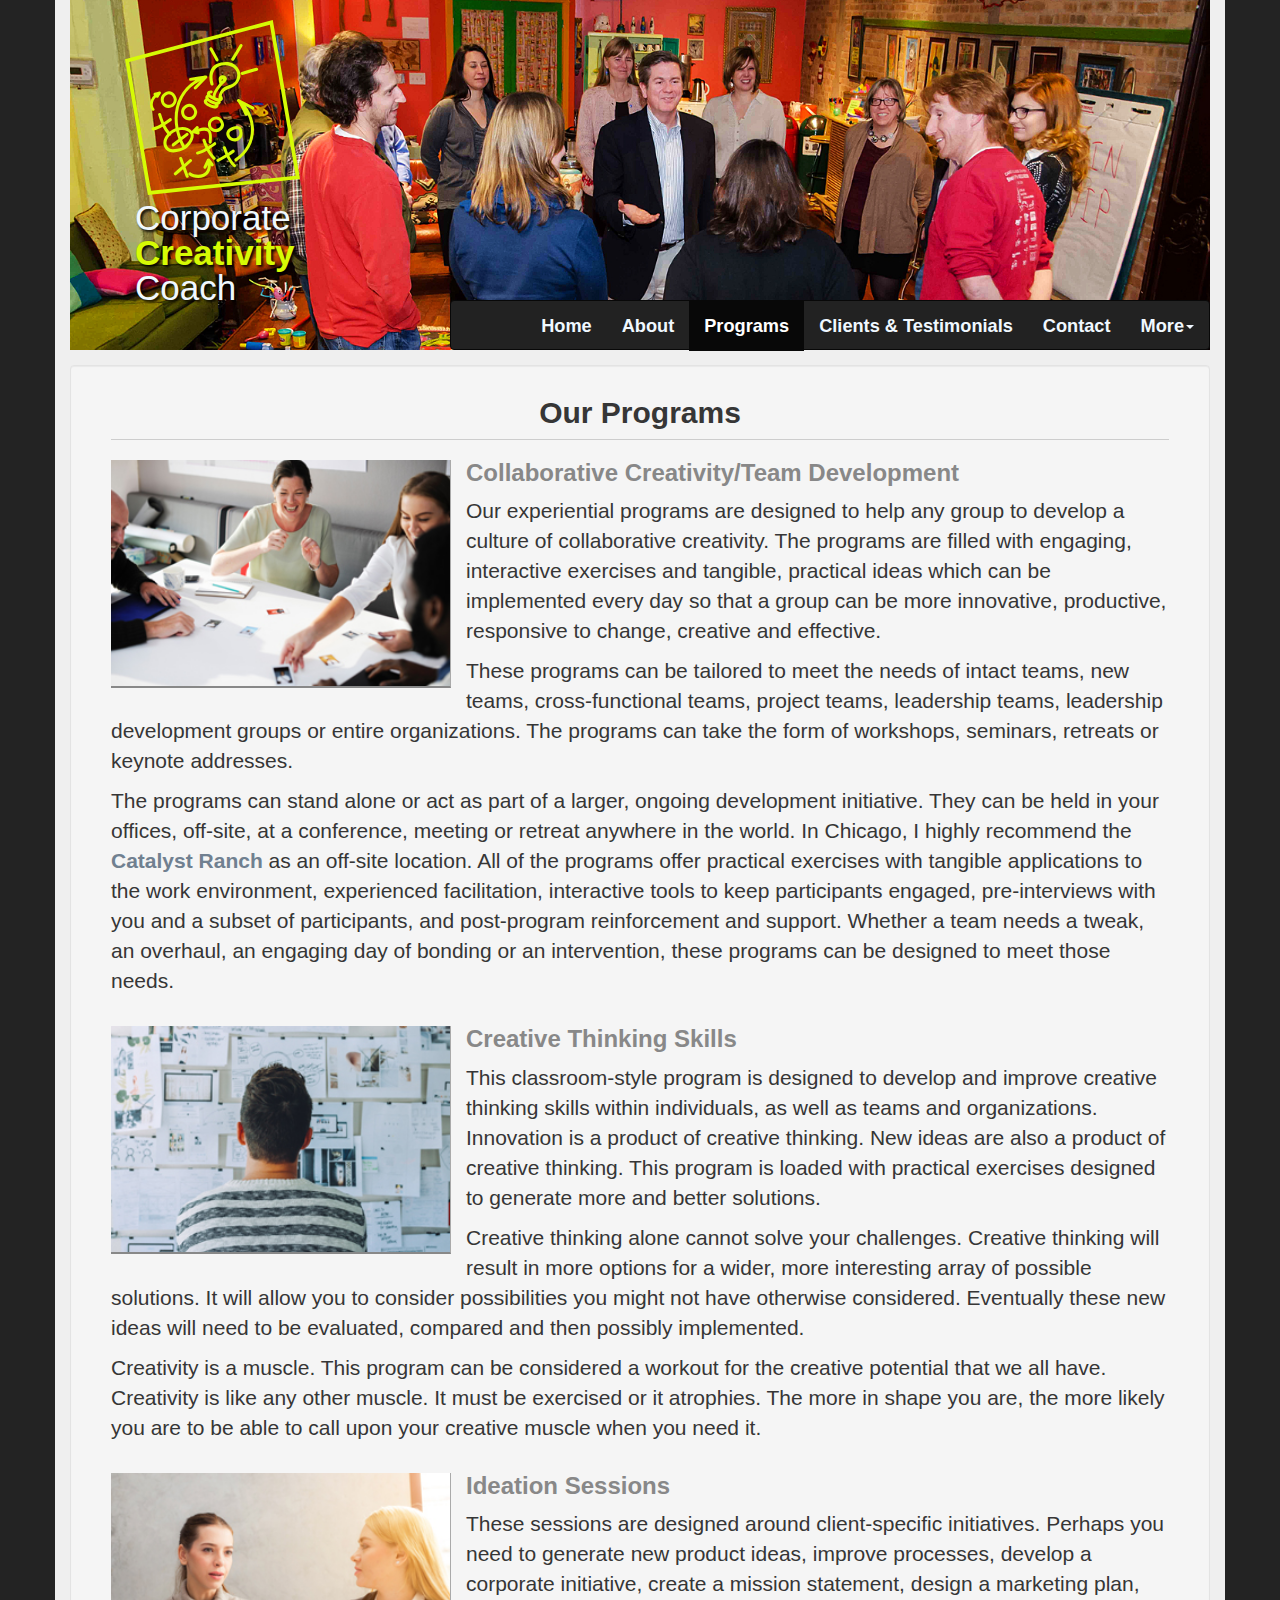
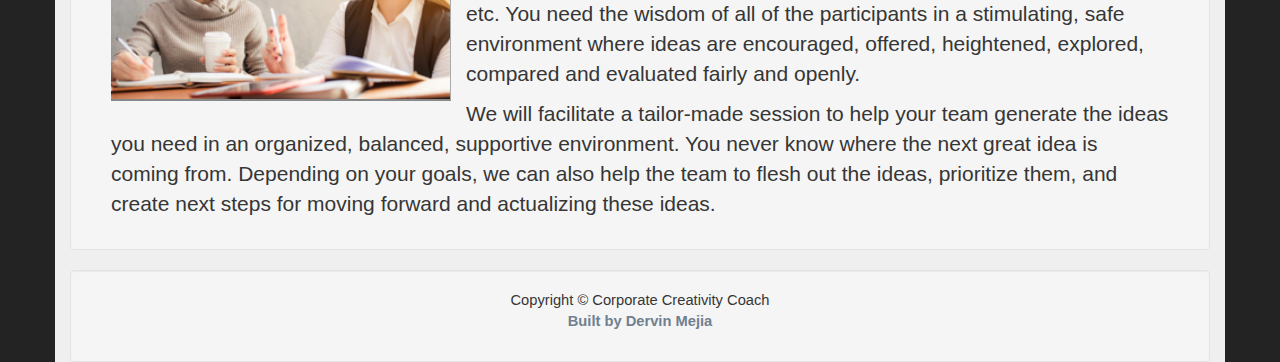
<file: programs.html>
<!DOCTYPE html>
<html lang="en">
<head>
    <meta charset="UTF-8">
    <meta http-equiv="X-UA-Compatible" content="ie=edge">
    <meta name="viewport" content="width=device-width, initial-scale=1.0">
    <meta name="robots" content="index, follow">
    <meta name="description" content="Brendan Sullivan has combined his extensive experience in improvisation, creative thinking and the corporate world to create and lead engaging, entertaining, practical workshops, keynotes and seminars around collaborative innovation, creativity, team and leadership development." />
    <title>Corporate Creativity Coach</title>
    <link rel="stylesheet" href="https://maxcdn.bootstrapcdn.com/font-awesome/4.7.0/css/font-awesome.min.css">
    <link rel="stylesheet" href="https://maxcdn.bootstrapcdn.com/bootstrap/3.3.7/css/bootstrap.min.css">
    <link rel="stylesheet" href="assets/css/style.css">
</head>
<body>
    <div class="container">
        <nav class="navbar navbar-inverse col-md-9 col-lg-8 pull-right">
            <div class="navbar-header">
                <button type="button" class="navbar-toggle" data-toggle="collapse" data-target="#myNavbar">
                    <span class="icon-bar"></span>
                    <span class="icon-bar"></span>
                    <span class="icon-bar"></span>
                </button>
            </div>
            <div class="collapse navbar-collapse pull-right" id="myNavbar">
                <ul class="nav navbar-nav">
                    <li><a href="index.html">Home</a></li>
                    <li><a href="about.html">About</a></li>
                    <li class="active"><a href="#">Programs</a></li>
                    <li><a href="clients.html">Clients &amp; Testimonials</a></li>
                    <li data-toggle="modal" data-target="#myModal"><a href="#">Contact</a></li>
                    <li class="dropdown">
                        <a class="dropdown-toggle" data-toggle="dropdown" href="#">More<span class="caret"></span></a>
                        <ul class="dropdown-menu">
                            <li><a href="services.html">Other Services</a></li>
                            <li><a href="teachers.html">For Teachers</a></li>
                            <li><a href="novel.html">The Novel</a></li>
                        </ul>
                    </li>
                </ul>
            </div>
        </nav>
    
        <section class="jumbotron home-header">
            <div class="row">
                <div class="logo col-xs-12 col-sm-6 col-md-3 col-lg-3">
                    <div class="logo-image col-xs-6 col-sm-6 col-md-12 col-lg-12">
                        <svg version="1.1" id="Layer_1" xmlns="http://www.w3.org/2000/svg" 
                        xmlns:xlink="http://www.w3.org/1999/xlink" x="0px" y="0px"
                                width="175px" height="175px" viewBox="0 0 94.596 94.486" enable-background="new 0 0 94.596 94.486" xml:space="preserve">
                        
                                <path fill="#d6fb05" d="M23.273,47.528c2.567,0.145,4.42-1.729,4.704-4.163c0.039-0.1,0.058-0.216,0.049-0.349
                            c0.007-0.135-0.014-0.251-0.055-0.352c-0.293-1.99-1.936-4.011-4.045-4.162c-2.165-0.156-4.469,1.993-4.608,4.135
                            C19.167,44.957,20.804,47.389,23.273,47.528z M21.009,42.488c0.22-1.138,1.499-2.272,2.65-2.355c1.393-0.1,2.639,1.682,2.717,2.883
                            C26.167,47.083,20.255,46.394,21.009,42.488z M34.926,45.169c-2.165-0.156-4.469,1.993-4.608,4.134
                            c-0.151,2.32,1.486,4.752,3.956,4.892c2.567,0.145,4.42-1.729,4.704-4.163c0.039-0.1,0.058-0.215,0.049-0.349
                            c0.007-0.135-0.014-0.251-0.055-0.353C38.678,47.34,37.035,45.32,34.926,45.169z M32.009,49.155c0.22-1.138,1.499-2.272,2.65-2.355
                            c1.393-0.1,2.639,1.682,2.717,2.883C37.167,53.75,31.255,53.06,32.009,49.155z M49.555,52.116c-2.113-0.091-4.302,1.505-4.685,3.607
                            c-0.43,2.367,1.497,4.426,3.723,4.788c2.338,0.379,4.524-1.287,4.906-3.578c0.005-0.03-0.005-0.056-0.003-0.085
                            c0.009-0.046,0.03-0.083,0.032-0.135C53.598,54.633,51.759,52.21,49.555,52.116z M46.524,55.819
                            c0.212-1.166,1.683-1.985,2.764-2.064c1.399-0.103,2.57,1.648,2.583,2.875C51.164,59.977,45.895,59.284,46.524,55.819z
                                M60.282,57.271c-1.873,0.127-4.284,1.036-5.2,2.784c-1.137,2.172,0.845,4.555,2.766,5.295c2.492,0.961,5.235-0.923,5.651-3.417
                            c0.006-0.037-0.005-0.068-0.003-0.104c0.008-0.041,0.029-0.072,0.032-0.116C63.694,59.532,62.853,57.096,60.282,57.271z
                                M58.651,63.858c-1.377-0.224-2.945-2.151-1.835-3.441c0.747-0.867,2.09-1.235,3.165-1.452c1.721-0.347,1.985,1.246,1.901,2.623
                            C61.576,63.16,60.276,64.122,58.651,63.858z M59.776,78.142c0.787,0.719-0.383,1.883-1.166,1.166
                            c-1.519-1.388-2.688-3.194-3.644-5.116c-1.411,0.878-2.857,1.697-4.35,2.411c-0.954,0.458-1.792-0.965-0.832-1.424
                            c1.538-0.736,3.028-1.587,4.481-2.498c-0.505-1.168-0.95-2.35-1.346-3.486c-0.351-1.008,1.244-1.438,1.592-0.439
                            c0.341,0.98,0.724,2.003,1.154,3.019c0.827-0.548,1.647-1.106,2.452-1.678c0.869-0.618,1.692,0.813,0.832,1.424
                            c-0.851,0.604-1.718,1.192-2.593,1.771C57.253,75.116,58.35,76.838,59.776,78.142z M48.951,67.52
                            c-1.061,0.727-2.181,1.524-3.347,2.278c0.849,1.636,1.878,3.16,3.172,4.344c0.787,0.719-0.383,1.883-1.166,1.166
                            c-1.395-1.274-2.5-2.9-3.412-4.646c-1.54,0.901-3.142,1.66-4.778,2.025c-1.037,0.23-1.477-1.359-0.438-1.592
                            c1.534-0.342,3.043-1.063,4.498-1.918c-0.599-1.327-1.107-2.686-1.558-3.982c-0.351-1.008,1.244-1.438,1.591-0.439
                            c0.4,1.151,0.854,2.36,1.381,3.549c1.125-0.734,2.206-1.51,3.226-2.208C48.999,65.493,49.823,66.923,48.951,67.52z M36.958,61.186
                            c0.8,0.202,1.6,0.405,2.4,0.608c0.958,0.242,1.388-1.1,0.621-1.504c1.529-0.458,3.229-0.82,4.372-0.252
                            c1.549,0.771,0.919,4.647,0.854,5.937c-0.053,1.063,1.597,1.059,1.65,0c0.114-2.28,0.576-5.692-1.524-7.27
                            c-1.389-1.044-3.723-0.583-5.706-0.011c0.011-0.012,0.022-0.023,0.034-0.035c0.737-0.767-0.428-1.935-1.167-1.166
                            c-0.72,0.749-1.44,1.498-2.161,2.247c-0.056,0.059-0.1,0.124-0.136,0.192c-1.801-2.132-4.59-2.56-7.313-1.909
                            c-1.738-10.043,1.848-20.021,11.644-25.14c-1.048,1.082-2.097,2.163-3.145,3.244c-0.74,0.764,0.425,1.932,1.167,1.167
                            c1.917-1.978,3.834-3.955,5.751-5.933c0.614-0.633-0.012-1.476-0.778-1.379c-0.147-0.057-0.316-0.076-0.516,0
                            c-0.099,0.038-0.191,0.081-0.289,0.119c-2.503,0.382-5.005,0.763-7.508,1.145c-1.049,0.16-0.602,1.75,0.438,1.591
                            c0.781-0.119,1.562-0.238,2.342-0.357C28.863,38.24,25.473,48.34,27.303,58.524c-1.162,0.46-2.269,1.098-3.232,1.87
                            c-0.943-1.061-1.713-2.319-2.357-3.668c1.126-0.732,2.211-1.502,3.238-2.206c0.872-0.597,0.047-2.027-0.833-1.424
                            c-0.974,0.667-2.006,1.403-3.077,2.108c-0.605-1.498-1.096-3.033-1.528-4.449c-0.31-1.015-1.902-0.582-1.591,0.438
                            c0.477,1.563,1.028,3.253,1.71,4.896c-1.501,0.895-3.063,1.651-4.65,2.005c-1.039,0.232-0.598,1.822,0.438,1.592
                            c1.675-0.374,3.316-1.158,4.891-2.089c0.699,1.439,1.533,2.784,2.549,3.918c-2.221,2.396-3.075,5.581-0.741,8.491
                            c2.337,2.914,8.101,1.208,10.696-0.409C35.203,68.111,37.882,64.079,36.958,61.186z M35.347,61.554
                            c0.76,2.284-1.481,4.752-2.976,6.257c-0.012,0.012-0.027,0.021-0.039,0.032c-0.536-0.991-1.022-1.998-1.449-3.017
                            c1.051-0.797,2.101-1.593,3.151-2.39c0.836-0.634,0.016-2.067-0.833-1.424c-0.979,0.741-1.957,1.483-2.936,2.226
                            c-0.428-1.192-0.777-2.396-1.055-3.604C31.57,59.138,34.082,59.534,35.347,61.554z M25.824,69.834
                            c-2.344,0.045-3.677-1.93-3.344-4.142c0.182-1.208,0.881-2.266,1.707-3.167c0.446-0.016,0.84-0.406,0.84-0.835
                            c0.028-0.025,0.056-0.053,0.083-0.078c0.666-0.603,1.547-1.122,2.518-1.505c0.325,1.397,0.747,2.79,1.266,4.17
                            c-1.092,0.829-2.185,1.657-3.277,2.485c-0.836,0.634-0.016,2.067,0.833,1.424c1.027-0.778,2.054-1.558,3.081-2.336
                            c0.428,0.988,0.906,1.966,1.434,2.932C29.394,69.55,27.356,69.806,25.824,69.834z M34.414,84.255
                            c0.36,1.004-1.234,1.433-1.591,0.439c-0.492-1.37-0.984-2.74-1.476-4.11c-1.188,1.047-2.375,2.094-3.563,3.14
                            c-0.795,0.701-1.967-0.462-1.167-1.166c1.377-1.214,2.754-2.427,4.131-3.641c-0.476-1.324-0.951-2.648-1.426-3.973
                            c-0.36-1.004,1.234-1.433,1.591-0.439c0.388,1.08,0.776,2.161,1.164,3.241c0.922-0.813,1.845-1.626,2.768-2.438
                            c0.795-0.701,1.967,0.462,1.167,1.166c-1.112,0.98-2.224,1.96-3.336,2.939C33.255,81.028,33.834,82.641,34.414,84.255z
                                M47.779,77.642c0.646,0.828-0.513,2.005-1.166,1.166c-0.084-0.108-0.169-0.217-0.253-0.325c0.03,2.56-0.876,4.952-3.544,6.142
                            c-2.531,1.128-5.91,0.797-8.188-0.771c-0.87-0.599-0.046-2.029,0.833-1.424c1.786,1.229,4.386,1.586,6.424,0.801
                            c2.273-0.875,2.92-2.845,2.835-4.936c-0.262,0.546-0.522,1.092-0.783,1.638c-0.459,0.96-1.881,0.122-1.425-0.832
                            c0.631-1.32,1.262-2.64,1.894-3.959c0.134-0.279,0.483-0.412,0.806-0.388c0.006,0.001,0.011,0.001,0.017,0.002
                            c0.086,0.008,0.163,0.025,0.239,0.061c0.084,0.033,0.157,0.087,0.226,0.153c0.002,0.002,0.006,0.002,0.008,0.005
                            c0.001,0.001,0.001,0.001,0.002,0.002c0.033,0.034,0.063,0.073,0.09,0.116C46.456,75.942,47.117,76.792,47.779,77.642z
                                M15.693,40.65c-0.398-0.34-0.417-1.123,0.244-1.315c0.86-0.25,1.721-0.5,2.581-0.75c0.616-0.179,1.207,0.543,0.847,1.102
                            c-0.43,0.667-0.86,1.334-1.291,2c-0.347,0.538-1.027,0.381-1.297-0.021c-1.643,1.701-2.484,4.15-0.929,6.264
                            c0.574,0.78-0.729,1.528-1.295,0.756C12.604,46.038,13.623,42.831,15.693,40.65z M68.729,48.27c-1.113-0.57-2.226-1.141-3.339-1.712
                            c7.109,9.515,5.547,22.718-5.106,29.711c-0.892,0.586-1.718-0.843-0.832-1.424c8.571-5.628,10.611-15.428,6.791-23.624
                            c-0.2,0.646-1.317,0.802-1.592-0.027c-0.797-2.407-2.216-4.682-3.519-6.855c-0.133-0.121-0.261-0.246-0.397-0.364
                            c-0.805-0.7,0.367-1.862,1.166-1.167c0.093,0.081,0.179,0.166,0.27,0.248c2.465,1.264,4.928,2.527,7.391,3.791
                            C70.508,47.332,69.673,48.754,68.729,48.27z M45.739,15.891c-0.513-0.934,0.912-1.766,1.424-0.833
                            c1.109,2.022,2.219,4.044,3.328,6.065c0.513,0.934-0.912,1.766-1.424,0.833C47.958,19.935,46.849,17.913,45.739,15.891z
                                M57.489,20.808c1.513-2.5,3.025-5,4.539-7.5c0.55-0.909,1.977-0.08,1.424,0.833c-1.513,2.5-3.025,5-4.539,7.5
                            C58.363,22.55,56.937,21.721,57.489,20.808z M46.358,39.674c1.041,0.178,1.486-1.412,0.439-1.591
                            c-1.039-0.177-2.159,0.18-2.482,1.281c-0.105,0.359-0.077,0.698,0.034,1.017c-0.401,0.206-0.724,0.544-0.872,1.048
                            c-0.108,0.369-0.074,0.716,0.05,1.041c-0.401,0.198-0.723,0.532-0.87,1.031c-0.438,1.491,1.471,2.635,2.51,3.195
                            c1.248,0.673,3.161,1.47,4.563,0.776c0.778-0.385,0.958-1.1,0.752-1.778c0.157-0.042,0.313-0.083,0.466-0.15
                            c0.781-0.339,0.914-1.075,0.718-1.753c0.12-0.039,0.244-0.069,0.358-0.126c1.176-0.581,1.079-1.865,0.31-2.739
                            c-0.02-0.022-0.042-0.028-0.063-0.047c0.603-2.759,2.941-3.347,5.326-4.375c1.81-0.78,2.931-1.765,3.935-3.466
                            c2.007-3.402,0.401-7.429-2.749-9.337c-2.653-1.607-6.642-1.152-9.344,0.063c-4.199,1.889-4.376,7.346-3.203,11.033
                            c0.321,1.01,1.915,0.578,1.592-0.438c-1.329-4.178-0.268-8.697,4.379-9.763c4.842-1.11,10.264,2.125,7.9,7.609
                            c-1.366,3.171-4.705,2.491-6.929,4.321c-1.585,1.305-2.49,3.063-2.679,5.114c-0.026,0.289,0.082,0.49,0.248,0.621
                            c-0.591,0.009-1.194-0.155-1.76-0.381c-0.001-0.008,0.002-0.014,0-0.021c-0.449-2.048,1.901-4.798,3.063-6.277
                            c0.796-1.014,3.565-2.75,2.955-4.311c-0.511-1.307-1.668-1.706-2.984-1.328c-1.898,0.544-1.404,2.573-1.117,3.979
                            c0.026,0.128,0.074,0.234,0.137,0.319c-0.58,0.707-1.13,1.44-1.646,2.192c-0.9,1.313-1.932,2.998-2.06,4.681
                            c-0.588-0.318-1.182-0.731-1.392-1.25c-0.021-0.055-0.035-0.083-0.044-0.1c0.003,0.001,0.005,0.006,0.008,0.003
                            C46.034,39.676,46.207,39.648,46.358,39.674z M53.076,32.161c-0.197,0.242-0.45,0.467-0.709,0.692c0-0.001,0-0.001,0-0.002
                            C52.052,32.247,52.288,32.017,53.076,32.161z M44.248,43.848C44.242,43.828,44.244,43.832,44.248,43.848L44.248,43.848z
                                M46.315,45.43c-0.621-0.288-1.749-0.779-2.03-1.478c-0.005-0.013-0.004-0.013-0.008-0.023c0.086-0.043,0.186-0.064,0.28-0.048
                            c0.056,0.009,0.102-0.004,0.153-0.004c0.48,0.367,1.003,0.665,1.399,0.878c0.765,0.412,1.66,0.801,2.569,0.971
                            c0.033,0.106,0.091,0.21,0.176,0.309c-0.038,0.012-0.074,0.024-0.094,0.026C47.932,46.15,47.046,45.769,46.315,45.43z
                                M49.909,43.873c0.033,0.066,0.059,0.134,0.113,0.196c0.015,0.017,0.018,0.026,0.028,0.041c-0.077,0.023-0.181,0.058-0.275,0.065
                            c-0.974,0.066-1.991-0.425-2.833-0.846c-0.621-0.311-1.668-0.81-1.871-1.551c0.044,0.159,0.131-0.043,0.375-0.006
                            c0.541,0.438,1.158,0.791,1.61,1.034C47.842,43.229,48.879,43.697,49.909,43.873z M71.421,27.354
                            c-2.633,0.752-5.265,1.504-7.896,2.255c-1.025,0.293-1.46-1.299-0.439-1.591c2.633-0.752,5.265-1.504,7.896-2.255
                            C72.007,25.47,72.441,27.062,71.421,27.354z M12.361,94.486L0,21.141L79.889,0l14.707,85.912L12.361,94.486z M2.275,22.608
                            l11.746,69.694l78.243-8.158L78.287,2.493L2.275,22.608z"/>
                        </svg>
                    </div>
                    <div class="logo-text col-xs-6 col-sm-6 col-md-12 col-lg-12">
                        <h1>Corporate<br><strong>Creativity</strong><br> Coach</h1>
                    </div>
                </div>
            </div>
        </section>
    
        <section id="programs" class="well pad col-lg-12">
            <h2>Our Programs</h2>
                <img src="assets/img/team_development.jpg" class="pull-left" alt="Generic placeholder image" width="340" height="auto">
                <h3>Collaborative Creativity/Team Development</h3>
                <p>Our experiential programs are designed to help any group to develop a culture of collaborative creativity. The programs are filled with engaging, interactive exercises and tangible, practical ideas which can be implemented every day so that a group can be more innovative, productive, responsive to change, creative and effective.</p>
                <p>These programs can be tailored to meet the needs of intact teams, new teams, cross-functional teams, project teams, leadership teams, leadership development groups or entire organizations. The programs can take the form of workshops, seminars, retreats or keynote addresses.</p>
                <p>The programs can stand alone or act as part of a larger, ongoing development initiative. They can be held in your offices, off-site, at a conference, meeting or retreat anywhere in the world. In Chicago, I highly recommend the <a href="http://www.catalystranch.com/" target="_new">Catalyst Ranch</a> as an off-site location. All of the programs offer practical exercises with tangible applications to the work environment, experienced facilitation, interactive tools to keep participants engaged, pre-interviews with you and a subset of participants, and post-program reinforcement and support. Whether a team needs a tweak, an overhaul, an engaging day of bonding or an intervention, these programs can be designed to meet those needs.</p>
                <br>
                <img src="assets/img/thinking_skills.jpg" class="pull-left" alt="Generic placeholder image" width="340" height="auto">
                <h3>Creative Thinking Skills</h3>
                <p>This classroom-style program is designed to develop and improve creative thinking skills within individuals, as well as teams and organizations. Innovation is a product of creative thinking. New ideas are also a product of creative thinking. This program is loaded with practical exercises designed to generate more and better solutions.</p>
                <p>Creative thinking alone cannot solve your challenges. Creative thinking will result in more options for a wider, more interesting array of possible solutions. It will allow you to consider possibilities you might not have otherwise considered. Eventually these new ideas will need to be evaluated, compared and then possibly implemented.</p>
                <p>Creativity is a muscle. This program can be considered a workout for the creative potential that we all have. Creativity is like any other muscle. It must be exercised or it atrophies. The more in shape you are, the more likely you are to be able to call upon your creative muscle when you need it.</p>
                <br>
                <img src="assets/img/ideation_sessions.jpg" class="pull-left" alt="Generic placeholder image" width="340" height="auto">
                <h3>Ideation Sessions</h3>
                <p>These sessions are designed around client-specific initiatives. Perhaps you need to generate new product ideas, improve processes, develop a corporate initiative, create a mission statement, design a marketing plan, etc. You need the wisdom of all of the participants in a stimulating, safe environment where ideas are encouraged, offered, heightened, explored, compared and evaluated fairly and openly.</p>
                <p>We will facilitate a tailor-made session to help your team generate the ideas you need in an organized, balanced, supportive environment. You never know where the next great idea is coming from. Depending on your goals, we can also help the team to flesh out the ideas, prioritize them, and create next steps for moving forward and actualizing these ideas.</p>
        </section>

        <div>
            <div class="modal fade" id="myModal" role="dialog">
                <div class="modal-dialog">
                    <div class="modal-content">
                        <div class="modal-header">
                            <button type="button" class="close" data-dismiss="modal">&times;</button>
                            <h3 class="modal-title">Contact The Coach</h3>
                        </div>
                        <div class="modal-body">
                            <div class="well well-lg">
                                <p>If you're interested in obtaining more information about Corporate Creativity Coach, or speaking with Brendan, please feel free to contact us at:</p> 
                                <p><span>Phone: 773.463.3143
                                        <br>
                                        Email: info@creativitycoach.net
                                    </span>
                                </p>
                            </div>
                            <div class="well well-lg">
                                <form id="my-form" action="contact-form.php" method="POST">
                                    <div class="form-group">
                                        <label for="name">Full Name: <span>* </span></label>
                                        <input type="text" name="name" class="form-control" id="name">
                                    </div>
                                    <div class="form-group">
                                        <label for="company">Company:</label>
                                        <input type="text" name="company"  class="form-control" id="company">
                                    </div>
                                    <div class="form-group">
                                        <label for="address">Address:</label>
                                        <input type="text" name="address" class="form-control" id="address">
                                    </div>

                                    <div class="input-group">
                                        <div class="form-group city" >
                                            <label for="city">City:</label>
                                            <input type="text" name="city" class="form-control" id="city">
                                        </div>
                                        <div class="form-group state">
                                            <label for="state">State</label>
                                            <select name="state" class="form-control" id="state">
                                                <option value="AL">AL</option>
                                                <option value="AK">AK</option>
                                                <option value="AR">AR</option>
                                                <option value="AZ">AZ</option>
                                                <option value="CA">CA</option>
                                                <option value="CO">CO</option>
                                                <option value="CT">CT</option>
                                                <option value="DC">DC</option>
                                                <option value="DE">DE</option>
                                                <option value="FL">FL</option>
                                                <option value="GA">GA</option>
                                                <option value="HI">HI</option>
                                                <option value="IA">IA</option>
                                                <option value="ID">ID</option>
                                                <option value="IL">IL</option>
                                                <option value="IN">IN</option>
                                                <option value="KS">KS</option>
                                                <option value="KY">KY</option>
                                                <option value="LA">LA</option>
                                                <option value="MA">MA</option>
                                                <option value="MD">MD</option>
                                                <option value="ME">ME</option>
                                                <option value="MI">MI</option>
                                                <option value="MN">MN</option>
                                                <option value="MO">MO</option>
                                                <option value="MS">MS</option>
                                                <option value="MT">MT</option>
                                                <option value="NC">NC</option>
                                                <option value="NE">NE</option>
                                                <option value="NH">NH</option>
                                                <option value="NJ">NJ</option>
                                                <option value="NM">NM</option>
                                                <option value="NV">NV</option>
                                                <option value="NY">NY</option>
                                                <option value="ND">ND</option>
                                                <option value="OH">OH</option>
                                                <option value="OK">OK</option>
                                                <option value="OR">OR</option>
                                                <option value="PA">PA</option>
                                                <option value="RI">RI</option>
                                                <option value="SC">SC</option>
                                                <option value="SD">SD</option>
                                                <option value="TN">TN</option>
                                                <option value="TX">TX</option>
                                                <option value="UT">UT</option>
                                                <option value="VT">VT</option>
                                                <option value="VA">VA</option>
                                                <option value="WA">WA</option>
                                                <option value="WI">WI</option>
                                                <option value="WV">WV</option>
                                                <option value="WY">WY</option>
                                            </select>		
                                        </div>
                                        <div class="form-group zip">
                                            <label for="zip">Zip:</label>
                                            <input type="text" name="zip" class="form-control" id="zip">
                                        </div>
                                    </div>

                                    <div class="input-group">
                                        <div class="form-group phone">
                                            <label for="phone">Phone:</label>
                                            <input type="text" name="phone" class="form-control" id="phone">
                                        </div>
                                        <div class="form-group email">
                                            <label for="email">Email: <span>* </span></label>
                                            <input type="text" name="email" class="form-control" id="email">
                                        </div>
                                    </div>

                                    <div class="input-group">
                                        <div class="form-group org">
                                            <label for="org">Organization Type:</label>
                                            <select name="org" class="form-control" id="org">
                                                <option value=" ">-- Select Type --</option>
                                                <option value="Corporation">Corporation</option>
                                                <option value="Non-Profit Organization">Non-Profit</option>
                                                <option value="School">School</option>
                                                <option value="Other">Other</option>
                                            </select>
                                        </div>            
                                        <div class="form-group time">
                                            <label for="time">Best time to call:</label>
                                            <select name="time" class="form-control" id="time">
                                                <option value=" ">-- Select Time --</option>
                                                <option value="Day">Day</option>
                                                <option value="Evening">Evening</option>
                                                <option value="Weekend">Weekend</option>
                                            </select>
                                        </div>
                                        <div class="form-group ref">
                                            <label for="ref">How did you find us?:</label>
                                            <select name="time" class="form-control" id="ref">
                                                <option value=" ">-- Select Time --</option>
                                                <option value="Colleague">Colleague</option>
                                                <option value="Friend">Friend</option>
                                                <option value="I participated once">I participated once</option>
                                                <option value="Online Search">Online Search</option>
                                                <option value="Other">Other</option>
                                            </select>
                                        </div>
                                    </div>
                                    <div class="form-group">
                                        <label for="subject">Subject: <span>* </span></label>
                                        <input type="text" name="subject" class="form-control" id="subject">
                                    </div>
                                    <div class="form-group">
                                        <label for="message">Message: <span>* </span></label>
                                        <textarea type="text" name="message" class="form-control" id="message"></textarea>
                                    </div>
                                    <div class="alert"></div>
                                    <button type="submit" name="submit" class="btn btn-primary btn-lg" id="submit">Send</button>
                                    <button type="button" class="btn btn-danger btn-lg pull-right" data-dismiss="modal">Exit</button>
                                </form> <!-- end form -->
                            </div> <!-- end .well -->
                        </div> <!-- end .modal-body -->
                    </div> <!-- end .modal-content -->
                </div> <!-- end .modal-dialog -->
            </div> <!-- end #myModal -->
        </div> <!-- end modal -->

        <footer class="well col-sm-12 col-md-12 col-lg-12 text-center">
            <p>Copyright &copy; Corporate Creativity Coach <br><a href="http://dervinmejia.com" target="_blank">Built by Dervin Mejia</a></p>
        </footer>
    </div>
    <script src="https://ajax.googleapis.com/ajax/libs/jquery/3.3.1/jquery.min.js"></script>
    <script src="https://maxcdn.bootstrapcdn.com/bootstrap/3.3.7/js/bootstrap.min.js"></script>
    <script type="text/javascript" src="assets/js/scripts.js" ></script>
</body>
</html>
</file>
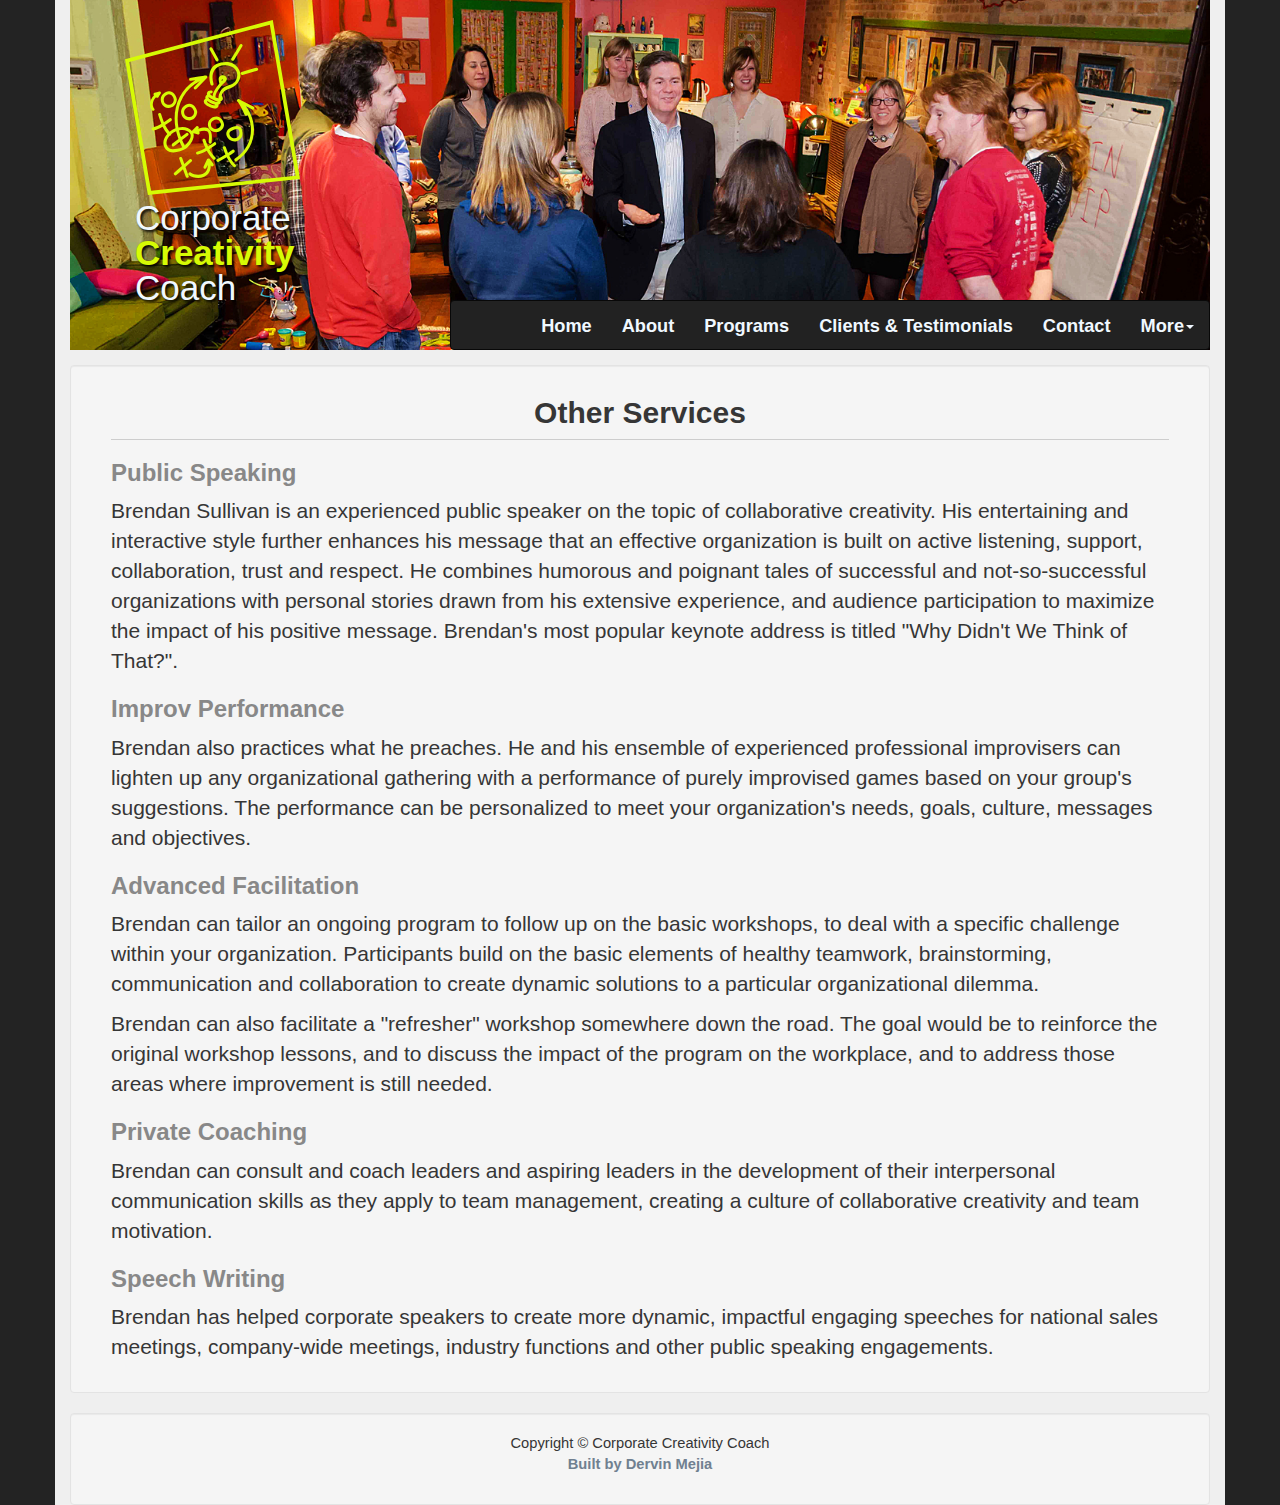
<file: services.html>
<!DOCTYPE html>
<html lang="en">
<head>
    <meta charset="UTF-8">
    <meta http-equiv="X-UA-Compatible" content="ie=edge">
    <meta name="viewport" content="width=device-width, initial-scale=1.0">
    <meta name="robots" content="index, follow">
    <meta name="description" content="Brendan Sullivan has combined his extensive experience in improvisation, creative thinking and the corporate world to create and lead engaging, entertaining, practical workshops, keynotes and seminars around collaborative innovation, creativity, team and leadership development." />
    <title>Corporate Creativity Coach</title>
    <link rel="stylesheet" href="https://maxcdn.bootstrapcdn.com/font-awesome/4.7.0/css/font-awesome.min.css">
    <link rel="stylesheet" href="https://maxcdn.bootstrapcdn.com/bootstrap/3.3.7/css/bootstrap.min.css">
    <link rel="stylesheet" href="assets/css/style.css">
</head>
<body>
    <div class="container">
        <nav class="navbar navbar-inverse col-md-9 col-lg-8 pull-right">
            <div class="navbar-header">
                <button type="button" class="navbar-toggle" data-toggle="collapse" data-target="#myNavbar">
                    <span class="icon-bar"></span>
                    <span class="icon-bar"></span>
                    <span class="icon-bar"></span>
                </button>
            </div>
            <div class="collapse navbar-collapse pull-right" id="myNavbar">
                <ul class="nav navbar-nav">
                    <li><a href="index.html">Home</a></li>
                    <li><a href="about.html">About</a></li>
                    <li><a href="programs.html">Programs</a></li>
                    <li><a href="clients.html">Clients &amp; Testimonials</a></li>
                    <li data-toggle="modal" data-target="#myModal"><a href="#">Contact</a></li>
                    <li class="dropdown">
                        <a class="dropdown-toggle" data-toggle="dropdown" href="#">More<span class="caret"></span></a>
                        <ul class="dropdown-menu">
                            <li><a href="#">Other Services</a></li>
                            <li><a href="teachers.html">For Teachers</a></li>
                            <li><a href="novel.html">The Novel</a></li>
                        </ul>
                    </li>
                </ul>
            </div>
        </nav>
    
        <section class="jumbotron home-header">
            <div class="row">
                <div class="logo col-xs-12 col-sm-6 col-md-3 col-lg-3">
    
                    <div class="logo-image col-xs-6 col-sm-6 col-md-12 col-lg-12">
                        <svg version="1.1" id="Layer_1" xmlns="http://www.w3.org/2000/svg" 
                        xmlns:xlink="http://www.w3.org/1999/xlink" x="0px" y="0px"
                                width="175px" height="175px" viewBox="0 0 94.596 94.486" enable-background="new 0 0 94.596 94.486" xml:space="preserve">
                        
                                <path fill="#d6fb05" d="M23.273,47.528c2.567,0.145,4.42-1.729,4.704-4.163c0.039-0.1,0.058-0.216,0.049-0.349
                            c0.007-0.135-0.014-0.251-0.055-0.352c-0.293-1.99-1.936-4.011-4.045-4.162c-2.165-0.156-4.469,1.993-4.608,4.135
                            C19.167,44.957,20.804,47.389,23.273,47.528z M21.009,42.488c0.22-1.138,1.499-2.272,2.65-2.355c1.393-0.1,2.639,1.682,2.717,2.883
                            C26.167,47.083,20.255,46.394,21.009,42.488z M34.926,45.169c-2.165-0.156-4.469,1.993-4.608,4.134
                            c-0.151,2.32,1.486,4.752,3.956,4.892c2.567,0.145,4.42-1.729,4.704-4.163c0.039-0.1,0.058-0.215,0.049-0.349
                            c0.007-0.135-0.014-0.251-0.055-0.353C38.678,47.34,37.035,45.32,34.926,45.169z M32.009,49.155c0.22-1.138,1.499-2.272,2.65-2.355
                            c1.393-0.1,2.639,1.682,2.717,2.883C37.167,53.75,31.255,53.06,32.009,49.155z M49.555,52.116c-2.113-0.091-4.302,1.505-4.685,3.607
                            c-0.43,2.367,1.497,4.426,3.723,4.788c2.338,0.379,4.524-1.287,4.906-3.578c0.005-0.03-0.005-0.056-0.003-0.085
                            c0.009-0.046,0.03-0.083,0.032-0.135C53.598,54.633,51.759,52.21,49.555,52.116z M46.524,55.819
                            c0.212-1.166,1.683-1.985,2.764-2.064c1.399-0.103,2.57,1.648,2.583,2.875C51.164,59.977,45.895,59.284,46.524,55.819z
                                M60.282,57.271c-1.873,0.127-4.284,1.036-5.2,2.784c-1.137,2.172,0.845,4.555,2.766,5.295c2.492,0.961,5.235-0.923,5.651-3.417
                            c0.006-0.037-0.005-0.068-0.003-0.104c0.008-0.041,0.029-0.072,0.032-0.116C63.694,59.532,62.853,57.096,60.282,57.271z
                                M58.651,63.858c-1.377-0.224-2.945-2.151-1.835-3.441c0.747-0.867,2.09-1.235,3.165-1.452c1.721-0.347,1.985,1.246,1.901,2.623
                            C61.576,63.16,60.276,64.122,58.651,63.858z M59.776,78.142c0.787,0.719-0.383,1.883-1.166,1.166
                            c-1.519-1.388-2.688-3.194-3.644-5.116c-1.411,0.878-2.857,1.697-4.35,2.411c-0.954,0.458-1.792-0.965-0.832-1.424
                            c1.538-0.736,3.028-1.587,4.481-2.498c-0.505-1.168-0.95-2.35-1.346-3.486c-0.351-1.008,1.244-1.438,1.592-0.439
                            c0.341,0.98,0.724,2.003,1.154,3.019c0.827-0.548,1.647-1.106,2.452-1.678c0.869-0.618,1.692,0.813,0.832,1.424
                            c-0.851,0.604-1.718,1.192-2.593,1.771C57.253,75.116,58.35,76.838,59.776,78.142z M48.951,67.52
                            c-1.061,0.727-2.181,1.524-3.347,2.278c0.849,1.636,1.878,3.16,3.172,4.344c0.787,0.719-0.383,1.883-1.166,1.166
                            c-1.395-1.274-2.5-2.9-3.412-4.646c-1.54,0.901-3.142,1.66-4.778,2.025c-1.037,0.23-1.477-1.359-0.438-1.592
                            c1.534-0.342,3.043-1.063,4.498-1.918c-0.599-1.327-1.107-2.686-1.558-3.982c-0.351-1.008,1.244-1.438,1.591-0.439
                            c0.4,1.151,0.854,2.36,1.381,3.549c1.125-0.734,2.206-1.51,3.226-2.208C48.999,65.493,49.823,66.923,48.951,67.52z M36.958,61.186
                            c0.8,0.202,1.6,0.405,2.4,0.608c0.958,0.242,1.388-1.1,0.621-1.504c1.529-0.458,3.229-0.82,4.372-0.252
                            c1.549,0.771,0.919,4.647,0.854,5.937c-0.053,1.063,1.597,1.059,1.65,0c0.114-2.28,0.576-5.692-1.524-7.27
                            c-1.389-1.044-3.723-0.583-5.706-0.011c0.011-0.012,0.022-0.023,0.034-0.035c0.737-0.767-0.428-1.935-1.167-1.166
                            c-0.72,0.749-1.44,1.498-2.161,2.247c-0.056,0.059-0.1,0.124-0.136,0.192c-1.801-2.132-4.59-2.56-7.313-1.909
                            c-1.738-10.043,1.848-20.021,11.644-25.14c-1.048,1.082-2.097,2.163-3.145,3.244c-0.74,0.764,0.425,1.932,1.167,1.167
                            c1.917-1.978,3.834-3.955,5.751-5.933c0.614-0.633-0.012-1.476-0.778-1.379c-0.147-0.057-0.316-0.076-0.516,0
                            c-0.099,0.038-0.191,0.081-0.289,0.119c-2.503,0.382-5.005,0.763-7.508,1.145c-1.049,0.16-0.602,1.75,0.438,1.591
                            c0.781-0.119,1.562-0.238,2.342-0.357C28.863,38.24,25.473,48.34,27.303,58.524c-1.162,0.46-2.269,1.098-3.232,1.87
                            c-0.943-1.061-1.713-2.319-2.357-3.668c1.126-0.732,2.211-1.502,3.238-2.206c0.872-0.597,0.047-2.027-0.833-1.424
                            c-0.974,0.667-2.006,1.403-3.077,2.108c-0.605-1.498-1.096-3.033-1.528-4.449c-0.31-1.015-1.902-0.582-1.591,0.438
                            c0.477,1.563,1.028,3.253,1.71,4.896c-1.501,0.895-3.063,1.651-4.65,2.005c-1.039,0.232-0.598,1.822,0.438,1.592
                            c1.675-0.374,3.316-1.158,4.891-2.089c0.699,1.439,1.533,2.784,2.549,3.918c-2.221,2.396-3.075,5.581-0.741,8.491
                            c2.337,2.914,8.101,1.208,10.696-0.409C35.203,68.111,37.882,64.079,36.958,61.186z M35.347,61.554
                            c0.76,2.284-1.481,4.752-2.976,6.257c-0.012,0.012-0.027,0.021-0.039,0.032c-0.536-0.991-1.022-1.998-1.449-3.017
                            c1.051-0.797,2.101-1.593,3.151-2.39c0.836-0.634,0.016-2.067-0.833-1.424c-0.979,0.741-1.957,1.483-2.936,2.226
                            c-0.428-1.192-0.777-2.396-1.055-3.604C31.57,59.138,34.082,59.534,35.347,61.554z M25.824,69.834
                            c-2.344,0.045-3.677-1.93-3.344-4.142c0.182-1.208,0.881-2.266,1.707-3.167c0.446-0.016,0.84-0.406,0.84-0.835
                            c0.028-0.025,0.056-0.053,0.083-0.078c0.666-0.603,1.547-1.122,2.518-1.505c0.325,1.397,0.747,2.79,1.266,4.17
                            c-1.092,0.829-2.185,1.657-3.277,2.485c-0.836,0.634-0.016,2.067,0.833,1.424c1.027-0.778,2.054-1.558,3.081-2.336
                            c0.428,0.988,0.906,1.966,1.434,2.932C29.394,69.55,27.356,69.806,25.824,69.834z M34.414,84.255
                            c0.36,1.004-1.234,1.433-1.591,0.439c-0.492-1.37-0.984-2.74-1.476-4.11c-1.188,1.047-2.375,2.094-3.563,3.14
                            c-0.795,0.701-1.967-0.462-1.167-1.166c1.377-1.214,2.754-2.427,4.131-3.641c-0.476-1.324-0.951-2.648-1.426-3.973
                            c-0.36-1.004,1.234-1.433,1.591-0.439c0.388,1.08,0.776,2.161,1.164,3.241c0.922-0.813,1.845-1.626,2.768-2.438
                            c0.795-0.701,1.967,0.462,1.167,1.166c-1.112,0.98-2.224,1.96-3.336,2.939C33.255,81.028,33.834,82.641,34.414,84.255z
                                M47.779,77.642c0.646,0.828-0.513,2.005-1.166,1.166c-0.084-0.108-0.169-0.217-0.253-0.325c0.03,2.56-0.876,4.952-3.544,6.142
                            c-2.531,1.128-5.91,0.797-8.188-0.771c-0.87-0.599-0.046-2.029,0.833-1.424c1.786,1.229,4.386,1.586,6.424,0.801
                            c2.273-0.875,2.92-2.845,2.835-4.936c-0.262,0.546-0.522,1.092-0.783,1.638c-0.459,0.96-1.881,0.122-1.425-0.832
                            c0.631-1.32,1.262-2.64,1.894-3.959c0.134-0.279,0.483-0.412,0.806-0.388c0.006,0.001,0.011,0.001,0.017,0.002
                            c0.086,0.008,0.163,0.025,0.239,0.061c0.084,0.033,0.157,0.087,0.226,0.153c0.002,0.002,0.006,0.002,0.008,0.005
                            c0.001,0.001,0.001,0.001,0.002,0.002c0.033,0.034,0.063,0.073,0.09,0.116C46.456,75.942,47.117,76.792,47.779,77.642z
                                M15.693,40.65c-0.398-0.34-0.417-1.123,0.244-1.315c0.86-0.25,1.721-0.5,2.581-0.75c0.616-0.179,1.207,0.543,0.847,1.102
                            c-0.43,0.667-0.86,1.334-1.291,2c-0.347,0.538-1.027,0.381-1.297-0.021c-1.643,1.701-2.484,4.15-0.929,6.264
                            c0.574,0.78-0.729,1.528-1.295,0.756C12.604,46.038,13.623,42.831,15.693,40.65z M68.729,48.27c-1.113-0.57-2.226-1.141-3.339-1.712
                            c7.109,9.515,5.547,22.718-5.106,29.711c-0.892,0.586-1.718-0.843-0.832-1.424c8.571-5.628,10.611-15.428,6.791-23.624
                            c-0.2,0.646-1.317,0.802-1.592-0.027c-0.797-2.407-2.216-4.682-3.519-6.855c-0.133-0.121-0.261-0.246-0.397-0.364
                            c-0.805-0.7,0.367-1.862,1.166-1.167c0.093,0.081,0.179,0.166,0.27,0.248c2.465,1.264,4.928,2.527,7.391,3.791
                            C70.508,47.332,69.673,48.754,68.729,48.27z M45.739,15.891c-0.513-0.934,0.912-1.766,1.424-0.833
                            c1.109,2.022,2.219,4.044,3.328,6.065c0.513,0.934-0.912,1.766-1.424,0.833C47.958,19.935,46.849,17.913,45.739,15.891z
                                M57.489,20.808c1.513-2.5,3.025-5,4.539-7.5c0.55-0.909,1.977-0.08,1.424,0.833c-1.513,2.5-3.025,5-4.539,7.5
                            C58.363,22.55,56.937,21.721,57.489,20.808z M46.358,39.674c1.041,0.178,1.486-1.412,0.439-1.591
                            c-1.039-0.177-2.159,0.18-2.482,1.281c-0.105,0.359-0.077,0.698,0.034,1.017c-0.401,0.206-0.724,0.544-0.872,1.048
                            c-0.108,0.369-0.074,0.716,0.05,1.041c-0.401,0.198-0.723,0.532-0.87,1.031c-0.438,1.491,1.471,2.635,2.51,3.195
                            c1.248,0.673,3.161,1.47,4.563,0.776c0.778-0.385,0.958-1.1,0.752-1.778c0.157-0.042,0.313-0.083,0.466-0.15
                            c0.781-0.339,0.914-1.075,0.718-1.753c0.12-0.039,0.244-0.069,0.358-0.126c1.176-0.581,1.079-1.865,0.31-2.739
                            c-0.02-0.022-0.042-0.028-0.063-0.047c0.603-2.759,2.941-3.347,5.326-4.375c1.81-0.78,2.931-1.765,3.935-3.466
                            c2.007-3.402,0.401-7.429-2.749-9.337c-2.653-1.607-6.642-1.152-9.344,0.063c-4.199,1.889-4.376,7.346-3.203,11.033
                            c0.321,1.01,1.915,0.578,1.592-0.438c-1.329-4.178-0.268-8.697,4.379-9.763c4.842-1.11,10.264,2.125,7.9,7.609
                            c-1.366,3.171-4.705,2.491-6.929,4.321c-1.585,1.305-2.49,3.063-2.679,5.114c-0.026,0.289,0.082,0.49,0.248,0.621
                            c-0.591,0.009-1.194-0.155-1.76-0.381c-0.001-0.008,0.002-0.014,0-0.021c-0.449-2.048,1.901-4.798,3.063-6.277
                            c0.796-1.014,3.565-2.75,2.955-4.311c-0.511-1.307-1.668-1.706-2.984-1.328c-1.898,0.544-1.404,2.573-1.117,3.979
                            c0.026,0.128,0.074,0.234,0.137,0.319c-0.58,0.707-1.13,1.44-1.646,2.192c-0.9,1.313-1.932,2.998-2.06,4.681
                            c-0.588-0.318-1.182-0.731-1.392-1.25c-0.021-0.055-0.035-0.083-0.044-0.1c0.003,0.001,0.005,0.006,0.008,0.003
                            C46.034,39.676,46.207,39.648,46.358,39.674z M53.076,32.161c-0.197,0.242-0.45,0.467-0.709,0.692c0-0.001,0-0.001,0-0.002
                            C52.052,32.247,52.288,32.017,53.076,32.161z M44.248,43.848C44.242,43.828,44.244,43.832,44.248,43.848L44.248,43.848z
                                M46.315,45.43c-0.621-0.288-1.749-0.779-2.03-1.478c-0.005-0.013-0.004-0.013-0.008-0.023c0.086-0.043,0.186-0.064,0.28-0.048
                            c0.056,0.009,0.102-0.004,0.153-0.004c0.48,0.367,1.003,0.665,1.399,0.878c0.765,0.412,1.66,0.801,2.569,0.971
                            c0.033,0.106,0.091,0.21,0.176,0.309c-0.038,0.012-0.074,0.024-0.094,0.026C47.932,46.15,47.046,45.769,46.315,45.43z
                                M49.909,43.873c0.033,0.066,0.059,0.134,0.113,0.196c0.015,0.017,0.018,0.026,0.028,0.041c-0.077,0.023-0.181,0.058-0.275,0.065
                            c-0.974,0.066-1.991-0.425-2.833-0.846c-0.621-0.311-1.668-0.81-1.871-1.551c0.044,0.159,0.131-0.043,0.375-0.006
                            c0.541,0.438,1.158,0.791,1.61,1.034C47.842,43.229,48.879,43.697,49.909,43.873z M71.421,27.354
                            c-2.633,0.752-5.265,1.504-7.896,2.255c-1.025,0.293-1.46-1.299-0.439-1.591c2.633-0.752,5.265-1.504,7.896-2.255
                            C72.007,25.47,72.441,27.062,71.421,27.354z M12.361,94.486L0,21.141L79.889,0l14.707,85.912L12.361,94.486z M2.275,22.608
                            l11.746,69.694l78.243-8.158L78.287,2.493L2.275,22.608z"/>
                        </svg>
                    </div>
                    <div class="logo-text col-xs-6 col-sm-6 col-md-12 col-lg-12">
                        <h1>Corporate<br><strong>Creativity</strong><br> Coach</h1>
                    </div>
                </div>
            </div>
        </section>

        <section id="services" class="well pad col-lg-12">
            <h2>Other Services</h2>
            <h3>Public Speaking</h3>
            <p>Brendan Sullivan is an experienced public speaker on the topic of collaborative creativity. His entertaining and interactive style further enhances his message that an effective organization is built on active listening, support, collaboration, trust and respect. He combines humorous and poignant tales of successful and not-so-successful organizations with personal stories drawn from his extensive experience, and audience participation to maximize the impact of his positive message. Brendan's most popular keynote address is titled <span>"Why Didn't We Think of That?".</span></p>
            <h3>Improv Performance</h3>
            <p>Brendan also practices what he preaches. He and his ensemble of experienced professional improvisers can lighten up any organizational gathering with a performance of purely improvised games based on your group's suggestions. The performance can be personalized to meet your organization's needs, goals, culture, messages and objectives.</p>
            <h3>Advanced Facilitation</h3>
            <p>Brendan can tailor an ongoing program to follow up on the basic workshops, to deal with a specific challenge within your organization. Participants build on the basic elements of healthy teamwork, brainstorming, communication and collaboration to create dynamic solutions to a particular organizational dilemma.</p>
            <p>Brendan can also facilitate a "refresher" workshop somewhere down the road. The goal would be to reinforce the original workshop lessons, and to discuss the impact of the program on the workplace, and to address those areas where improvement is still needed.</p>
            <h3>Private Coaching</h3>
            <p>Brendan can consult and coach leaders and aspiring leaders in the development of their interpersonal communication skills as they apply to team management, creating a culture of collaborative creativity and team motivation.</p>
            <h3>Speech Writing</h3>
            <p>Brendan has helped corporate speakers to create more dynamic, impactful engaging speeches for national sales meetings, company-wide meetings, industry functions and other public speaking engagements.</p>
        </section>

        <div>
            <div class="modal fade" id="myModal" role="dialog">
                <div class="modal-dialog">
                    <div class="modal-content">
                        <div class="modal-header">
                            <button type="button" class="close" data-dismiss="modal">&times;</button>
                            <h3 class="modal-title">Contact The Coach</h3>
                        </div>
                        <div class="modal-body">
                            <div class="well well-lg">
                                <p>If you're interested in obtaining more information about Corporate Creativity Coach, or speaking with Brendan, please feel free to contact us at:</p> 
                                <p><span>Phone: 773.463.3143
                                        <br>
                                        Email: info@creativitycoach.net
                                    </span>
                                </p>
                            </div>
                            <div class="well well-lg">
                                <form id="my-form" action="contact-form.php" method="POST">
                                    <div class="form-group">
                                        <label for="name">Full Name: <span>* </span></label>
                                        <input type="text" name="name" class="form-control" id="name">
                                    </div>
                                    <div class="form-group">
                                        <label for="company">Company:</label>
                                        <input type="text" name="company"  class="form-control" id="company">
                                    </div>
                                    <div class="form-group">
                                        <label for="address">Address:</label>
                                        <input type="text" name="address" class="form-control" id="address">
                                    </div>

                                    <div class="input-group">
                                        <div class="form-group city" >
                                            <label for="city">City:</label>
                                            <input type="text" name="city" class="form-control" id="city">
                                        </div>
                                        <div class="form-group state">
                                            <label for="state">State</label>
                                            <select name="state" class="form-control" id="state">
                                                <option value="AL">AL</option>
                                                <option value="AK">AK</option>
                                                <option value="AR">AR</option>
                                                <option value="AZ">AZ</option>
                                                <option value="CA">CA</option>
                                                <option value="CO">CO</option>
                                                <option value="CT">CT</option>
                                                <option value="DC">DC</option>
                                                <option value="DE">DE</option>
                                                <option value="FL">FL</option>
                                                <option value="GA">GA</option>
                                                <option value="HI">HI</option>
                                                <option value="IA">IA</option>
                                                <option value="ID">ID</option>
                                                <option value="IL">IL</option>
                                                <option value="IN">IN</option>
                                                <option value="KS">KS</option>
                                                <option value="KY">KY</option>
                                                <option value="LA">LA</option>
                                                <option value="MA">MA</option>
                                                <option value="MD">MD</option>
                                                <option value="ME">ME</option>
                                                <option value="MI">MI</option>
                                                <option value="MN">MN</option>
                                                <option value="MO">MO</option>
                                                <option value="MS">MS</option>
                                                <option value="MT">MT</option>
                                                <option value="NC">NC</option>
                                                <option value="NE">NE</option>
                                                <option value="NH">NH</option>
                                                <option value="NJ">NJ</option>
                                                <option value="NM">NM</option>
                                                <option value="NV">NV</option>
                                                <option value="NY">NY</option>
                                                <option value="ND">ND</option>
                                                <option value="OH">OH</option>
                                                <option value="OK">OK</option>
                                                <option value="OR">OR</option>
                                                <option value="PA">PA</option>
                                                <option value="RI">RI</option>
                                                <option value="SC">SC</option>
                                                <option value="SD">SD</option>
                                                <option value="TN">TN</option>
                                                <option value="TX">TX</option>
                                                <option value="UT">UT</option>
                                                <option value="VT">VT</option>
                                                <option value="VA">VA</option>
                                                <option value="WA">WA</option>
                                                <option value="WI">WI</option>
                                                <option value="WV">WV</option>
                                                <option value="WY">WY</option>
                                            </select>		
                                        </div>
                                        <div class="form-group zip">
                                            <label for="zip">Zip:</label>
                                            <input type="text" name="zip" class="form-control" id="zip">
                                        </div>
                                    </div>

                                    <div class="input-group">
                                        <div class="form-group phone">
                                            <label for="phone">Phone:</label>
                                            <input type="text" name="phone" class="form-control" id="phone">
                                        </div>
                                        <div class="form-group email">
                                            <label for="email">Email: <span>* </span></label>
                                            <input type="text" name="email" class="form-control" id="email">
                                        </div>
                                    </div>

                                    <div class="input-group">
                                        <div class="form-group org">
                                            <label for="org">Organization Type:</label>
                                            <select name="org" class="form-control" id="org">
                                                <option value=" ">-- Select Type --</option>
                                                <option value="Corporation">Corporation</option>
                                                <option value="Non-Profit Organization">Non-Profit</option>
                                                <option value="School">School</option>
                                                <option value="Other">Other</option>
                                            </select>
                                        </div>            
                                        <div class="form-group time">
                                            <label for="time">Best time to call:</label>
                                            <select name="time" class="form-control" id="time">
                                                <option value=" ">-- Select Time --</option>
                                                <option value="Day">Day</option>
                                                <option value="Evening">Evening</option>
                                                <option value="Weekend">Weekend</option>
                                            </select>
                                        </div>
                                        <div class="form-group ref">
                                            <label for="ref">How did you find us?:</label>
                                            <select name="time" class="form-control" id="ref">
                                                <option value=" ">-- Select Time --</option>
                                                <option value="Colleague">Colleague</option>
                                                <option value="Friend">Friend</option>
                                                <option value="I participated once">I participated once</option>
                                                <option value="Online Search">Online Search</option>
                                                <option value="Other">Other</option>
                                            </select>
                                        </div>
                                    </div>
                                    <div class="form-group">
                                        <label for="subject">Subject: <span>* </span></label>
                                        <input type="text" name="subject" class="form-control" id="subject">
                                    </div>
                                    <div class="form-group">
                                        <label for="message">Message: <span>* </span></label>
                                        <textarea type="text" name="message" class="form-control" id="message"></textarea>
                                    </div>
                                    <div class="alert"></div>
                                    <button type="submit" name="submit" class="btn btn-primary btn-lg" id="submit">Send</button>
                                    <button type="button" class="btn btn-danger btn-lg pull-right" data-dismiss="modal">Exit</button>
                                </form> <!-- end form -->
                            </div> <!-- end .well -->
                        </div> <!-- end .modal-body -->
                    </div> <!-- end .modal-content -->
                </div> <!-- end .modal-dialog -->
            </div> <!-- end #myModal -->
        </div> <!-- end modal -->

        <footer class="well col-sm-12 col-md-12 col-lg-12 text-center">
            <p>Copyright &copy; Corporate Creativity Coach <br><a href="http://dervinmejia.com" target="_blank">Built by Dervin Mejia</a></p>
        </footer>
    </div>
    <script src="https://ajax.googleapis.com/ajax/libs/jquery/3.3.1/jquery.min.js"></script>
    <script src="https://maxcdn.bootstrapcdn.com/bootstrap/3.3.7/js/bootstrap.min.js"></script>
    <script type="text/javascript" src="assets/js/scripts.js" ></script>
</body>
</html>
</file>
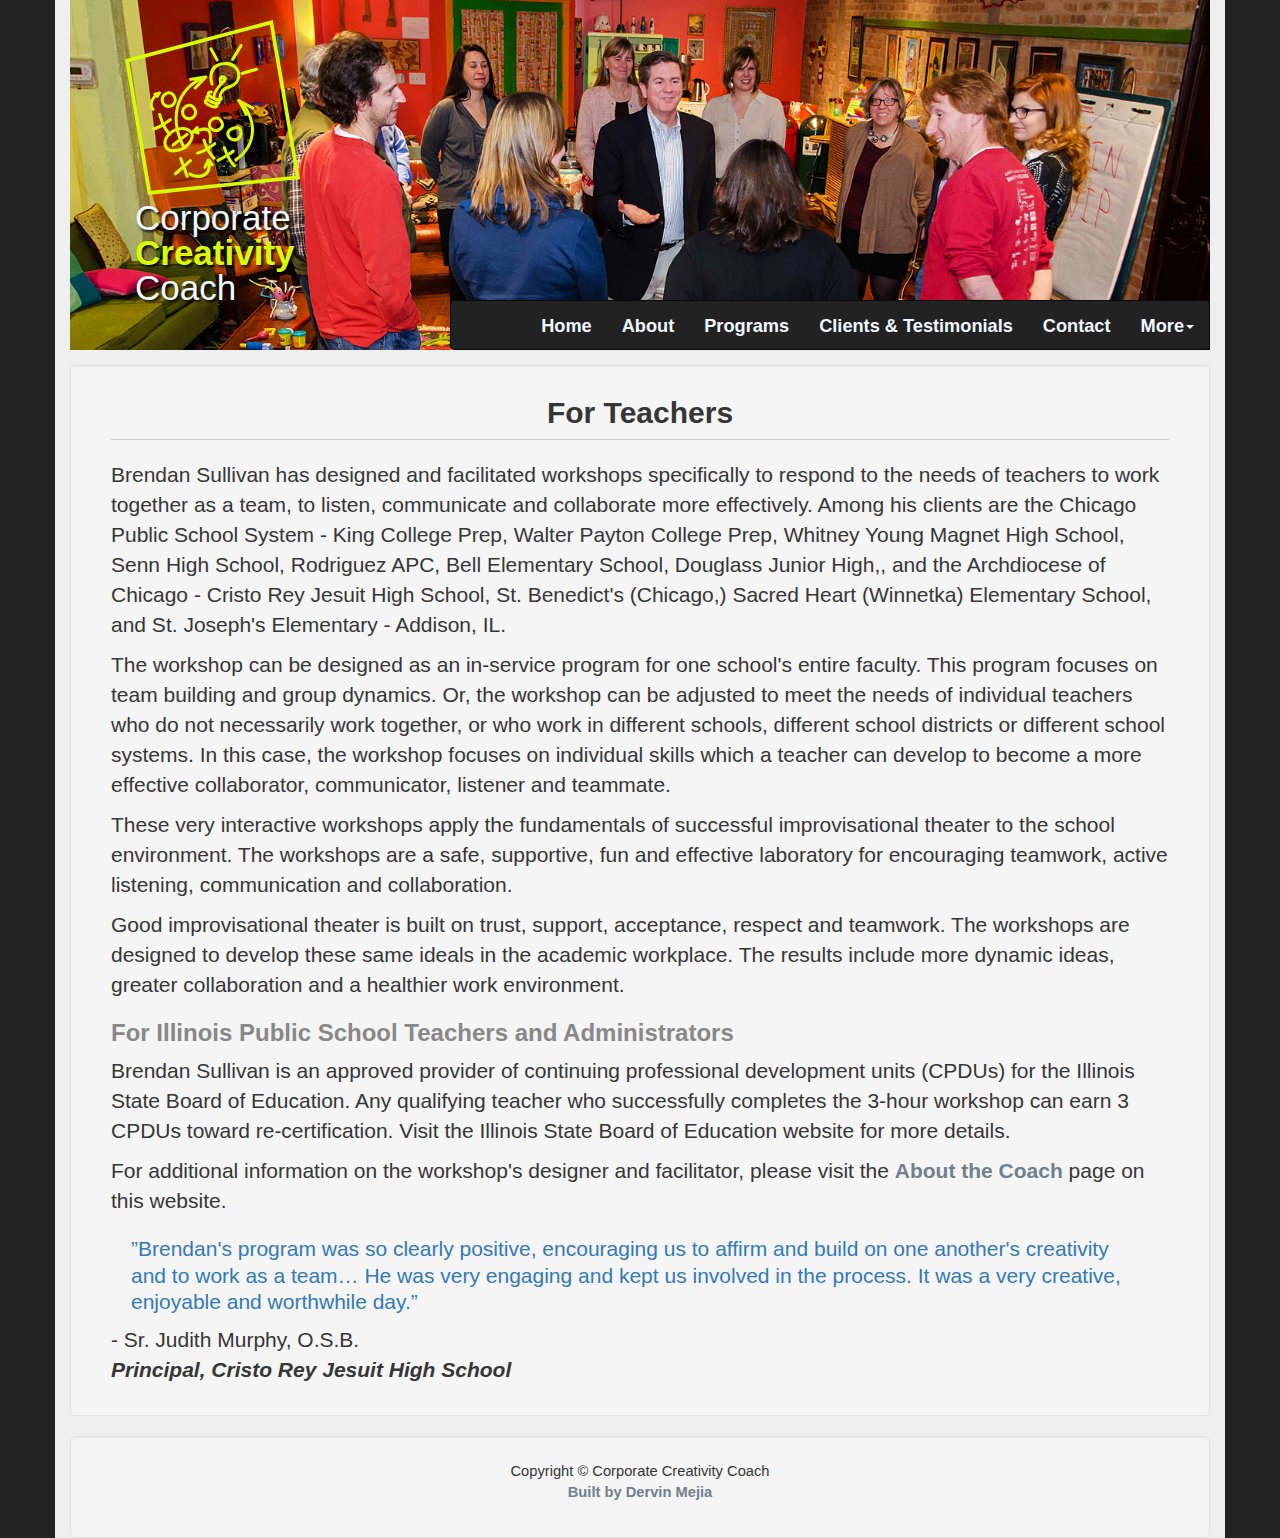
<file: teachers.html>
<!DOCTYPE html>
<html lang="en">
<head>
    <meta charset="UTF-8">
    <meta http-equiv="X-UA-Compatible" content="ie=edge">
    <meta name="viewport" content="width=device-width, initial-scale=1.0">
    <meta name="robots" content="index, follow">
    <meta name="description" content="Brendan Sullivan has combined his extensive experience in improvisation, creative thinking and the corporate world to create and lead engaging, entertaining, practical workshops, keynotes and seminars around collaborative innovation, creativity, team and leadership development." />
    <title>Corporate Creativity Coach</title>
    <link rel="stylesheet" href="https://maxcdn.bootstrapcdn.com/font-awesome/4.7.0/css/font-awesome.min.css">
    <link rel="stylesheet" href="https://maxcdn.bootstrapcdn.com/bootstrap/3.3.7/css/bootstrap.min.css">
    <link rel="stylesheet" href="assets/css/style.css">
</head>
<body>
    <div class="container">
        <nav class="navbar navbar-inverse col-md-9 col-lg-8 pull-right">
            <div class="navbar-header">
                <button type="button" class="navbar-toggle" data-toggle="collapse" data-target="#myNavbar">
                    <span class="icon-bar"></span>
                    <span class="icon-bar"></span>
                    <span class="icon-bar"></span>
                </button>
            </div>
            <div class="collapse navbar-collapse pull-right" id="myNavbar">
                <ul class="nav navbar-nav">
                    <li><a href="index.html">Home</a></li>
                    <li><a href="about.html">About</a></li>
                    <li><a href="programs.html">Programs</a></li>
                    <li><a href="clients.html">Clients &amp; Testimonials</a></li>
                    <li data-toggle="modal" data-target="#myModal"><a href="#">Contact</a></li>
                    <li class="dropdown">
                        <a class="dropdown-toggle" data-toggle="dropdown" href="#">More<span class="caret"></span></a>
                        <ul class="dropdown-menu">
                            <li><a href="services.html">Other Services</a></li>
                            <li><a href="#">For Teachers</a></li>
                            <li><a href="novel.html">The Novel</a></li>
                        </ul>
                    </li>
                </ul>
            </div>
        </nav>

        <section class="jumbotron home-header">
            <div class="row">
                <div class="logo col-xs-12 col-sm-6 col-md-3 col-lg-3">
                    <div class="logo-image col-xs-6 col-sm-6 col-md-12 col-lg-12">
                        <svg version="1.1" id="Layer_1" xmlns="http://www.w3.org/2000/svg" 
                        xmlns:xlink="http://www.w3.org/1999/xlink" x="0px" y="0px"
                                width="175px" height="175px" viewBox="0 0 94.596 94.486" enable-background="new 0 0 94.596 94.486" xml:space="preserve">
                        
                                <path fill="#d6fb05" d="M23.273,47.528c2.567,0.145,4.42-1.729,4.704-4.163c0.039-0.1,0.058-0.216,0.049-0.349
                            c0.007-0.135-0.014-0.251-0.055-0.352c-0.293-1.99-1.936-4.011-4.045-4.162c-2.165-0.156-4.469,1.993-4.608,4.135
                            C19.167,44.957,20.804,47.389,23.273,47.528z M21.009,42.488c0.22-1.138,1.499-2.272,2.65-2.355c1.393-0.1,2.639,1.682,2.717,2.883
                            C26.167,47.083,20.255,46.394,21.009,42.488z M34.926,45.169c-2.165-0.156-4.469,1.993-4.608,4.134
                            c-0.151,2.32,1.486,4.752,3.956,4.892c2.567,0.145,4.42-1.729,4.704-4.163c0.039-0.1,0.058-0.215,0.049-0.349
                            c0.007-0.135-0.014-0.251-0.055-0.353C38.678,47.34,37.035,45.32,34.926,45.169z M32.009,49.155c0.22-1.138,1.499-2.272,2.65-2.355
                            c1.393-0.1,2.639,1.682,2.717,2.883C37.167,53.75,31.255,53.06,32.009,49.155z M49.555,52.116c-2.113-0.091-4.302,1.505-4.685,3.607
                            c-0.43,2.367,1.497,4.426,3.723,4.788c2.338,0.379,4.524-1.287,4.906-3.578c0.005-0.03-0.005-0.056-0.003-0.085
                            c0.009-0.046,0.03-0.083,0.032-0.135C53.598,54.633,51.759,52.21,49.555,52.116z M46.524,55.819
                            c0.212-1.166,1.683-1.985,2.764-2.064c1.399-0.103,2.57,1.648,2.583,2.875C51.164,59.977,45.895,59.284,46.524,55.819z
                                M60.282,57.271c-1.873,0.127-4.284,1.036-5.2,2.784c-1.137,2.172,0.845,4.555,2.766,5.295c2.492,0.961,5.235-0.923,5.651-3.417
                            c0.006-0.037-0.005-0.068-0.003-0.104c0.008-0.041,0.029-0.072,0.032-0.116C63.694,59.532,62.853,57.096,60.282,57.271z
                                M58.651,63.858c-1.377-0.224-2.945-2.151-1.835-3.441c0.747-0.867,2.09-1.235,3.165-1.452c1.721-0.347,1.985,1.246,1.901,2.623
                            C61.576,63.16,60.276,64.122,58.651,63.858z M59.776,78.142c0.787,0.719-0.383,1.883-1.166,1.166
                            c-1.519-1.388-2.688-3.194-3.644-5.116c-1.411,0.878-2.857,1.697-4.35,2.411c-0.954,0.458-1.792-0.965-0.832-1.424
                            c1.538-0.736,3.028-1.587,4.481-2.498c-0.505-1.168-0.95-2.35-1.346-3.486c-0.351-1.008,1.244-1.438,1.592-0.439
                            c0.341,0.98,0.724,2.003,1.154,3.019c0.827-0.548,1.647-1.106,2.452-1.678c0.869-0.618,1.692,0.813,0.832,1.424
                            c-0.851,0.604-1.718,1.192-2.593,1.771C57.253,75.116,58.35,76.838,59.776,78.142z M48.951,67.52
                            c-1.061,0.727-2.181,1.524-3.347,2.278c0.849,1.636,1.878,3.16,3.172,4.344c0.787,0.719-0.383,1.883-1.166,1.166
                            c-1.395-1.274-2.5-2.9-3.412-4.646c-1.54,0.901-3.142,1.66-4.778,2.025c-1.037,0.23-1.477-1.359-0.438-1.592
                            c1.534-0.342,3.043-1.063,4.498-1.918c-0.599-1.327-1.107-2.686-1.558-3.982c-0.351-1.008,1.244-1.438,1.591-0.439
                            c0.4,1.151,0.854,2.36,1.381,3.549c1.125-0.734,2.206-1.51,3.226-2.208C48.999,65.493,49.823,66.923,48.951,67.52z M36.958,61.186
                            c0.8,0.202,1.6,0.405,2.4,0.608c0.958,0.242,1.388-1.1,0.621-1.504c1.529-0.458,3.229-0.82,4.372-0.252
                            c1.549,0.771,0.919,4.647,0.854,5.937c-0.053,1.063,1.597,1.059,1.65,0c0.114-2.28,0.576-5.692-1.524-7.27
                            c-1.389-1.044-3.723-0.583-5.706-0.011c0.011-0.012,0.022-0.023,0.034-0.035c0.737-0.767-0.428-1.935-1.167-1.166
                            c-0.72,0.749-1.44,1.498-2.161,2.247c-0.056,0.059-0.1,0.124-0.136,0.192c-1.801-2.132-4.59-2.56-7.313-1.909
                            c-1.738-10.043,1.848-20.021,11.644-25.14c-1.048,1.082-2.097,2.163-3.145,3.244c-0.74,0.764,0.425,1.932,1.167,1.167
                            c1.917-1.978,3.834-3.955,5.751-5.933c0.614-0.633-0.012-1.476-0.778-1.379c-0.147-0.057-0.316-0.076-0.516,0
                            c-0.099,0.038-0.191,0.081-0.289,0.119c-2.503,0.382-5.005,0.763-7.508,1.145c-1.049,0.16-0.602,1.75,0.438,1.591
                            c0.781-0.119,1.562-0.238,2.342-0.357C28.863,38.24,25.473,48.34,27.303,58.524c-1.162,0.46-2.269,1.098-3.232,1.87
                            c-0.943-1.061-1.713-2.319-2.357-3.668c1.126-0.732,2.211-1.502,3.238-2.206c0.872-0.597,0.047-2.027-0.833-1.424
                            c-0.974,0.667-2.006,1.403-3.077,2.108c-0.605-1.498-1.096-3.033-1.528-4.449c-0.31-1.015-1.902-0.582-1.591,0.438
                            c0.477,1.563,1.028,3.253,1.71,4.896c-1.501,0.895-3.063,1.651-4.65,2.005c-1.039,0.232-0.598,1.822,0.438,1.592
                            c1.675-0.374,3.316-1.158,4.891-2.089c0.699,1.439,1.533,2.784,2.549,3.918c-2.221,2.396-3.075,5.581-0.741,8.491
                            c2.337,2.914,8.101,1.208,10.696-0.409C35.203,68.111,37.882,64.079,36.958,61.186z M35.347,61.554
                            c0.76,2.284-1.481,4.752-2.976,6.257c-0.012,0.012-0.027,0.021-0.039,0.032c-0.536-0.991-1.022-1.998-1.449-3.017
                            c1.051-0.797,2.101-1.593,3.151-2.39c0.836-0.634,0.016-2.067-0.833-1.424c-0.979,0.741-1.957,1.483-2.936,2.226
                            c-0.428-1.192-0.777-2.396-1.055-3.604C31.57,59.138,34.082,59.534,35.347,61.554z M25.824,69.834
                            c-2.344,0.045-3.677-1.93-3.344-4.142c0.182-1.208,0.881-2.266,1.707-3.167c0.446-0.016,0.84-0.406,0.84-0.835
                            c0.028-0.025,0.056-0.053,0.083-0.078c0.666-0.603,1.547-1.122,2.518-1.505c0.325,1.397,0.747,2.79,1.266,4.17
                            c-1.092,0.829-2.185,1.657-3.277,2.485c-0.836,0.634-0.016,2.067,0.833,1.424c1.027-0.778,2.054-1.558,3.081-2.336
                            c0.428,0.988,0.906,1.966,1.434,2.932C29.394,69.55,27.356,69.806,25.824,69.834z M34.414,84.255
                            c0.36,1.004-1.234,1.433-1.591,0.439c-0.492-1.37-0.984-2.74-1.476-4.11c-1.188,1.047-2.375,2.094-3.563,3.14
                            c-0.795,0.701-1.967-0.462-1.167-1.166c1.377-1.214,2.754-2.427,4.131-3.641c-0.476-1.324-0.951-2.648-1.426-3.973
                            c-0.36-1.004,1.234-1.433,1.591-0.439c0.388,1.08,0.776,2.161,1.164,3.241c0.922-0.813,1.845-1.626,2.768-2.438
                            c0.795-0.701,1.967,0.462,1.167,1.166c-1.112,0.98-2.224,1.96-3.336,2.939C33.255,81.028,33.834,82.641,34.414,84.255z
                                M47.779,77.642c0.646,0.828-0.513,2.005-1.166,1.166c-0.084-0.108-0.169-0.217-0.253-0.325c0.03,2.56-0.876,4.952-3.544,6.142
                            c-2.531,1.128-5.91,0.797-8.188-0.771c-0.87-0.599-0.046-2.029,0.833-1.424c1.786,1.229,4.386,1.586,6.424,0.801
                            c2.273-0.875,2.92-2.845,2.835-4.936c-0.262,0.546-0.522,1.092-0.783,1.638c-0.459,0.96-1.881,0.122-1.425-0.832
                            c0.631-1.32,1.262-2.64,1.894-3.959c0.134-0.279,0.483-0.412,0.806-0.388c0.006,0.001,0.011,0.001,0.017,0.002
                            c0.086,0.008,0.163,0.025,0.239,0.061c0.084,0.033,0.157,0.087,0.226,0.153c0.002,0.002,0.006,0.002,0.008,0.005
                            c0.001,0.001,0.001,0.001,0.002,0.002c0.033,0.034,0.063,0.073,0.09,0.116C46.456,75.942,47.117,76.792,47.779,77.642z
                                M15.693,40.65c-0.398-0.34-0.417-1.123,0.244-1.315c0.86-0.25,1.721-0.5,2.581-0.75c0.616-0.179,1.207,0.543,0.847,1.102
                            c-0.43,0.667-0.86,1.334-1.291,2c-0.347,0.538-1.027,0.381-1.297-0.021c-1.643,1.701-2.484,4.15-0.929,6.264
                            c0.574,0.78-0.729,1.528-1.295,0.756C12.604,46.038,13.623,42.831,15.693,40.65z M68.729,48.27c-1.113-0.57-2.226-1.141-3.339-1.712
                            c7.109,9.515,5.547,22.718-5.106,29.711c-0.892,0.586-1.718-0.843-0.832-1.424c8.571-5.628,10.611-15.428,6.791-23.624
                            c-0.2,0.646-1.317,0.802-1.592-0.027c-0.797-2.407-2.216-4.682-3.519-6.855c-0.133-0.121-0.261-0.246-0.397-0.364
                            c-0.805-0.7,0.367-1.862,1.166-1.167c0.093,0.081,0.179,0.166,0.27,0.248c2.465,1.264,4.928,2.527,7.391,3.791
                            C70.508,47.332,69.673,48.754,68.729,48.27z M45.739,15.891c-0.513-0.934,0.912-1.766,1.424-0.833
                            c1.109,2.022,2.219,4.044,3.328,6.065c0.513,0.934-0.912,1.766-1.424,0.833C47.958,19.935,46.849,17.913,45.739,15.891z
                                M57.489,20.808c1.513-2.5,3.025-5,4.539-7.5c0.55-0.909,1.977-0.08,1.424,0.833c-1.513,2.5-3.025,5-4.539,7.5
                            C58.363,22.55,56.937,21.721,57.489,20.808z M46.358,39.674c1.041,0.178,1.486-1.412,0.439-1.591
                            c-1.039-0.177-2.159,0.18-2.482,1.281c-0.105,0.359-0.077,0.698,0.034,1.017c-0.401,0.206-0.724,0.544-0.872,1.048
                            c-0.108,0.369-0.074,0.716,0.05,1.041c-0.401,0.198-0.723,0.532-0.87,1.031c-0.438,1.491,1.471,2.635,2.51,3.195
                            c1.248,0.673,3.161,1.47,4.563,0.776c0.778-0.385,0.958-1.1,0.752-1.778c0.157-0.042,0.313-0.083,0.466-0.15
                            c0.781-0.339,0.914-1.075,0.718-1.753c0.12-0.039,0.244-0.069,0.358-0.126c1.176-0.581,1.079-1.865,0.31-2.739
                            c-0.02-0.022-0.042-0.028-0.063-0.047c0.603-2.759,2.941-3.347,5.326-4.375c1.81-0.78,2.931-1.765,3.935-3.466
                            c2.007-3.402,0.401-7.429-2.749-9.337c-2.653-1.607-6.642-1.152-9.344,0.063c-4.199,1.889-4.376,7.346-3.203,11.033
                            c0.321,1.01,1.915,0.578,1.592-0.438c-1.329-4.178-0.268-8.697,4.379-9.763c4.842-1.11,10.264,2.125,7.9,7.609
                            c-1.366,3.171-4.705,2.491-6.929,4.321c-1.585,1.305-2.49,3.063-2.679,5.114c-0.026,0.289,0.082,0.49,0.248,0.621
                            c-0.591,0.009-1.194-0.155-1.76-0.381c-0.001-0.008,0.002-0.014,0-0.021c-0.449-2.048,1.901-4.798,3.063-6.277
                            c0.796-1.014,3.565-2.75,2.955-4.311c-0.511-1.307-1.668-1.706-2.984-1.328c-1.898,0.544-1.404,2.573-1.117,3.979
                            c0.026,0.128,0.074,0.234,0.137,0.319c-0.58,0.707-1.13,1.44-1.646,2.192c-0.9,1.313-1.932,2.998-2.06,4.681
                            c-0.588-0.318-1.182-0.731-1.392-1.25c-0.021-0.055-0.035-0.083-0.044-0.1c0.003,0.001,0.005,0.006,0.008,0.003
                            C46.034,39.676,46.207,39.648,46.358,39.674z M53.076,32.161c-0.197,0.242-0.45,0.467-0.709,0.692c0-0.001,0-0.001,0-0.002
                            C52.052,32.247,52.288,32.017,53.076,32.161z M44.248,43.848C44.242,43.828,44.244,43.832,44.248,43.848L44.248,43.848z
                                M46.315,45.43c-0.621-0.288-1.749-0.779-2.03-1.478c-0.005-0.013-0.004-0.013-0.008-0.023c0.086-0.043,0.186-0.064,0.28-0.048
                            c0.056,0.009,0.102-0.004,0.153-0.004c0.48,0.367,1.003,0.665,1.399,0.878c0.765,0.412,1.66,0.801,2.569,0.971
                            c0.033,0.106,0.091,0.21,0.176,0.309c-0.038,0.012-0.074,0.024-0.094,0.026C47.932,46.15,47.046,45.769,46.315,45.43z
                                M49.909,43.873c0.033,0.066,0.059,0.134,0.113,0.196c0.015,0.017,0.018,0.026,0.028,0.041c-0.077,0.023-0.181,0.058-0.275,0.065
                            c-0.974,0.066-1.991-0.425-2.833-0.846c-0.621-0.311-1.668-0.81-1.871-1.551c0.044,0.159,0.131-0.043,0.375-0.006
                            c0.541,0.438,1.158,0.791,1.61,1.034C47.842,43.229,48.879,43.697,49.909,43.873z M71.421,27.354
                            c-2.633,0.752-5.265,1.504-7.896,2.255c-1.025,0.293-1.46-1.299-0.439-1.591c2.633-0.752,5.265-1.504,7.896-2.255
                            C72.007,25.47,72.441,27.062,71.421,27.354z M12.361,94.486L0,21.141L79.889,0l14.707,85.912L12.361,94.486z M2.275,22.608
                            l11.746,69.694l78.243-8.158L78.287,2.493L2.275,22.608z"/>
                        </svg>
                    </div>
                    <div class="logo-text col-xs-6 col-sm-6 col-md-12 col-lg-12">
                        <h1>Corporate<br><strong>Creativity</strong><br> Coach</h1>
                    </div>
                </div>
            </div>
        </section>

        <section id="teachers" class="well pad col-lg-12">
            <h2>For Teachers</h2>
            <p>Brendan Sullivan has designed and facilitated workshops specifically to respond to the needs of teachers to work together as a team, to listen, communicate and collaborate more effectively. Among his clients are the Chicago Public School System - King College Prep, Walter Payton College Prep, Whitney Young Magnet High School, Senn High School, Rodriguez APC, Bell Elementary School, Douglass Junior High,, and the Archdiocese of Chicago - Cristo Rey Jesuit High School, St. Benedict's (Chicago,)  Sacred Heart (Winnetka) Elementary School, and St. Joseph's Elementary - Addison, IL.</p>
            <p>The workshop can be designed as an in-service program for one school's entire faculty. This program focuses on team building and group dynamics. Or, the workshop can be adjusted to meet the needs of individual teachers who do not necessarily work together, or who work in different schools, different school districts or different school systems. In this case, the workshop focuses on individual skills which a teacher can develop to become a more effective collaborator, communicator, listener and teammate.</p>
            <p>These very interactive workshops apply the fundamentals of successful improvisational theater to the school environment. The workshops are a safe, supportive, fun and effective laboratory for encouraging teamwork, active listening, communication and collaboration.</p>
            <p>Good improvisational theater is built on trust, support, acceptance, respect and teamwork. The workshops are designed to develop these same ideals in the academic workplace. The results include more dynamic ideas, greater collaboration and a healthier work environment.</p>
            
            <h3>For Illinois Public School Teachers and Administrators</h3>
            <p>Brendan Sullivan is an approved provider of continuing professional development units (CPDUs) for the Illinois State Board of Education. Any qualifying teacher who successfully completes the 3-hour workshop can earn 3 CPDUs toward re-certification. Visit the Illinois State Board of Education website for more details.</p>
            <p>For additional information on the workshop's designer and facilitator, please visit the <a href="about.html">About the Coach</a> page on this website.</p>
            <div id="testimonialQuotes">
                <blockquote>&rdquo;Brendan's program was so clearly positive, encouraging us to affirm and build on one another's creativity and to work as a team… He was very engaging and kept us involved in the process. It was a very creative, enjoyable and worthwhile day.&rdquo;</blockquote>
                <p>- Sr. Judith Murphy, O.S.B.<br/><em>Principal, Cristo Rey Jesuit High School</em></p>                   
            </div>
        </section>

        <div>
            <div class="modal fade" id="myModal" role="dialog">
                <div class="modal-dialog">
                    <div class="modal-content">
                        <div class="modal-header">
                            <button type="button" class="close" data-dismiss="modal">&times;</button>
                            <h3 class="modal-title">Contact The Coach</h3>
                        </div>
                        <div class="modal-body">
                            <div class="well well-lg">
                                <p>If you're interested in obtaining more information about Corporate Creativity Coach, or speaking with Brendan, please feel free to contact us at:</p> 
                                <p><span>Phone: 773.463.3143
                                        <br>
                                        Email: info@creativitycoach.net
                                    </span>
                                </p>
                            </div>
                            <div class="well well-lg">
                                <form id="my-form" action="contact-form.php" method="POST">
                                    <div class="form-group">
                                        <label for="name">Full Name: <span>* </span></label>
                                        <input type="text" name="name" class="form-control" id="name">
                                    </div>
                                    <div class="form-group">
                                        <label for="company">Company:</label>
                                        <input type="text" name="company"  class="form-control" id="company">
                                    </div>
                                    <div class="form-group">
                                        <label for="address">Address:</label>
                                        <input type="text" name="address" class="form-control" id="address">
                                    </div>

                                    <div class="input-group">
                                        <div class="form-group city" >
                                            <label for="city">City:</label>
                                            <input type="text" name="city" class="form-control" id="city">
                                        </div>
                                        <div class="form-group state">
                                            <label for="state">State</label>
                                            <select name="state" class="form-control" id="state">
                                                <option value="AL">AL</option>
                                                <option value="AK">AK</option>
                                                <option value="AR">AR</option>
                                                <option value="AZ">AZ</option>
                                                <option value="CA">CA</option>
                                                <option value="CO">CO</option>
                                                <option value="CT">CT</option>
                                                <option value="DC">DC</option>
                                                <option value="DE">DE</option>
                                                <option value="FL">FL</option>
                                                <option value="GA">GA</option>
                                                <option value="HI">HI</option>
                                                <option value="IA">IA</option>
                                                <option value="ID">ID</option>
                                                <option value="IL">IL</option>
                                                <option value="IN">IN</option>
                                                <option value="KS">KS</option>
                                                <option value="KY">KY</option>
                                                <option value="LA">LA</option>
                                                <option value="MA">MA</option>
                                                <option value="MD">MD</option>
                                                <option value="ME">ME</option>
                                                <option value="MI">MI</option>
                                                <option value="MN">MN</option>
                                                <option value="MO">MO</option>
                                                <option value="MS">MS</option>
                                                <option value="MT">MT</option>
                                                <option value="NC">NC</option>
                                                <option value="NE">NE</option>
                                                <option value="NH">NH</option>
                                                <option value="NJ">NJ</option>
                                                <option value="NM">NM</option>
                                                <option value="NV">NV</option>
                                                <option value="NY">NY</option>
                                                <option value="ND">ND</option>
                                                <option value="OH">OH</option>
                                                <option value="OK">OK</option>
                                                <option value="OR">OR</option>
                                                <option value="PA">PA</option>
                                                <option value="RI">RI</option>
                                                <option value="SC">SC</option>
                                                <option value="SD">SD</option>
                                                <option value="TN">TN</option>
                                                <option value="TX">TX</option>
                                                <option value="UT">UT</option>
                                                <option value="VT">VT</option>
                                                <option value="VA">VA</option>
                                                <option value="WA">WA</option>
                                                <option value="WI">WI</option>
                                                <option value="WV">WV</option>
                                                <option value="WY">WY</option>
                                            </select>		
                                        </div>
                                        <div class="form-group zip">
                                            <label for="zip">Zip:</label>
                                            <input type="text" name="zip" class="form-control" id="zip">
                                        </div>
                                    </div>

                                    <div class="input-group">
                                        <div class="form-group phone">
                                            <label for="phone">Phone:</label>
                                            <input type="text" name="phone" class="form-control" id="phone">
                                        </div>
                                        <div class="form-group email">
                                            <label for="email">Email: <span>* </span></label>
                                            <input type="text" name="email" class="form-control" id="email">
                                        </div>
                                    </div>

                                    <div class="input-group">
                                        <div class="form-group org">
                                            <label for="org">Organization Type:</label>
                                            <select name="org" class="form-control" id="org">
                                                <option value=" ">-- Select Type --</option>
                                                <option value="Corporation">Corporation</option>
                                                <option value="Non-Profit Organization">Non-Profit</option>
                                                <option value="School">School</option>
                                                <option value="Other">Other</option>
                                            </select>
                                        </div>            
                                        <div class="form-group time">
                                            <label for="time">Best time to call:</label>
                                            <select name="time" class="form-control" id="time">
                                                <option value=" ">-- Select Time --</option>
                                                <option value="Day">Day</option>
                                                <option value="Evening">Evening</option>
                                                <option value="Weekend">Weekend</option>
                                            </select>
                                        </div>
                                        <div class="form-group ref">
                                            <label for="ref">How did you find us?:</label>
                                            <select name="time" class="form-control" id="ref">
                                                <option value=" ">-- Select Time --</option>
                                                <option value="Colleague">Colleague</option>
                                                <option value="Friend">Friend</option>
                                                <option value="I participated once">I participated once</option>
                                                <option value="Online Search">Online Search</option>
                                                <option value="Other">Other</option>
                                            </select>
                                        </div>
                                    </div>
                                    <div class="form-group">
                                        <label for="subject">Subject: <span>* </span></label>
                                        <input type="text" name="subject" class="form-control" id="subject">
                                    </div>
                                    <div class="form-group">
                                        <label for="message">Message: <span>* </span></label>
                                        <textarea type="text" name="message" class="form-control" id="message"></textarea>
                                    </div>
                                    <div class="alert"></div>
                                    <button type="submit" name="submit" class="btn btn-primary btn-lg" id="submit">Send</button>
                                    <button type="button" class="btn btn-danger btn-lg pull-right" data-dismiss="modal">Exit</button>
                                </form> <!-- end form -->
                            </div> <!-- end .well -->
                        </div> <!-- end .modal-body -->
                    </div> <!-- end .modal-content -->
                </div> <!-- end .modal-dialog -->
            </div> <!-- end #myModal -->
        </div> <!-- end modal -->

        <footer class="well well-lg col-sm-12 col-md-12 col-lg-12 text-center">
            <p>Copyright &copy; Corporate Creativity Coach <br><a href="http://dervinmejia.com" target="_blank">Built by Dervin Mejia</a></p>
        </footer>
    </div>
    <script src="https://ajax.googleapis.com/ajax/libs/jquery/3.3.1/jquery.min.js"></script>
    <script src="https://maxcdn.bootstrapcdn.com/bootstrap/3.3.7/js/bootstrap.min.js"></script>
    <script type="text/javascript" src="assets/js/scripts.js" ></script>
</body>
</html>
</file>
<file: assets/css/style.css>
/*** GLOBAL ATTRIBUTES ***/
body {
    background-color: #232323;
    color: #363636;
}

h1 strong { color: #d6fb05; }

h2 {
    border-bottom: 1px solid #cdcdcd;
    font-weight: 600;
    margin-bottom: 20px;
    padding-bottom: 10px;
    text-align: center;
}
h3 {
    color: #888888;
    font-size: 1.4;
    font-weight: 600;
}
p {
    font-size: 1.5em;
}

em { font-weight: 700; }

.container { background-color: #efefef; }

.container .jumbotron, 
.container-fluid .jumbotron {
    border-radius: 0;
    padding: 0 15px;
}
.jumbotron {
    height: 350px;
    margin-bottom: 15px;
    padding: 0;
}

.pad { padding: 10px 40px 20px 40px; }

.no-pad { padding: 0; }

.img-right { margin-right: 15px; }

.img-rigt { margin-left: 15px; }

footer { font-size: .7em; }

footer.well { margin-bottom: 0; }
/*** END GLOBAL ATTRIBUTES ***/

/*** MODAL ***/
.modal-header { text-align: center; }

.modal-body p {
    font-size: 1.1em;
    text-align: center;
}
.modal-body p span {
    color: #337ab7;
    font-size: 1.25em;
    font-weight: bold;
}
form {
    display: flex;
    flex-flow: row wrap;
    justify-content: space-between;
}
form span {
    color: red;
    font-size: 1.20em;
    font-weight: bold;
}
.form-group { margin-bottom: 5px; }

.form-group { width: 100%; }

.input-group {
    display: flex;
    flex-flow: row wrap;
    justify-content: space-around;
    width: 100%;
}
.form-group.city {
    margin-right: 10px;
    width: 60%;
}
.form-group.state {
    margin-right: 10px;
    width: 13%;
}

.form-group.zip { width: 20%; }

.form-group.phone {
    margin-right: 10px;
    width: 45%;
}

.form-group.email { width: 50%; }

.form-group.org {
    margin-right: 10px;
    width: 31%;
}
.form-group.time {
    margin-right: 10px;
    width: 31%;
}

.form-group.ref { width: 31%; }

.alert {
    color: red;
    font-size: 1em;
    margin: 0;
    padding: 0;
    text-align: center;
    width: 100%;
}

.input-error { color: red; }

.success { color: green; }

.form-group.submit { width: 48%; }

.form-group.cancel { width: 48%; }

textarea.form-control {
    height: 150px;
    width: 100%;
    resize: none;
}
.btn-group-lg>.btn, .btn-lg {
    float: none;
    margin: 10px 0 20px 0;
    padding: 2% 15%;
}
/*** END MODAL ***/

/*** BTN STYLING ***/
.btn-black { 
    background-color: #232323;
    border-color: #000000;
    box-shadow: 2px 2px 2px #363636;
    color: aliceblue; 
}
.btn-black:hover, 
.btn-black:focus, 
.btn-black:active, 
.btn-black.active, 
.open .dropdown-toggle.btn-black { 
    background-color: #000000; 
    border-color: #000000; 
    color: #D6FB05; 
} 
.btn-black:active, 
.btn-black.active, 
.open .dropdown-toggle.btn-black { 
    background-image: none; 
} 
.btn-black.disabled, 
.btn-black[disabled], 
fieldset[disabled] .btn-black, 
.btn-black.disabled:hover, 
.btn-black[disabled]:hover, 
fieldset[disabled] .btn-black:hover, 
.btn-black.disabled:focus, 
.btn-black[disabled]:focus, 
fieldset[disabled] .btn-black:focus, 
.btn-black.disabled:active, 
.btn-black[disabled]:active, 
fieldset[disabled] .btn-black:active, 
.btn-black.disabled.active, 
.btn-black[disabled].active, 
fieldset[disabled] .btn-black.active { 
    background-color: #232323; 
    border-color: #000000; 
} 
.btn-black .badge { 
    background-color: #D6FB05; 
    color: #232323; 
}
/*** END BTN STYLING ***/

/*** NAVIGATION ***/
.jumbotron h1 {
    color: aliceblue;
    font-size: 2.5em;
    line-height: 1em;
    margin-top: 0;
    text-shadow: 2px 2px 3px black;
}
.home-header {
    background: url(../img/coach_inner_circle.jpg) no-repeat center;
    background-size: cover;
}
.logo {
    margin: 0;
    padding: 20px 0 17px 0;
    text-align: center;
}
.logo-text {
    padding-left: 40px;
    text-align: left;
}
nav {
    font-size: 1.3em;
    height: 50px;
    padding: 0;
    position: relative;
    top: 300px;
    width: 100%;
}
a { color: slategrey; font-weight: 700; }

a:hover {
    color: orangered;
    text-decoration: none;
}
.navbar, #myNavbar {padding:0}
.navbar-inverse .navbar-nav>li>a {
    color: aliceblue;
}
.navbar-inverse .navbar-nav>li>a:hover {
    color: #d6fb05;
}
.dropdown-menu { right: 0 !important; }

.dropdown-menu>li>a { font-size: 1.25em; }

.dropdown-menu>li>a:hover {
background-color: #232323;
color: #d6fb05;
}
/*** END NAVIGATION ***/

/*** INDEX PAGE ***/
#mission {
    background: linear-gradient(to top, #111111, #363636);
    color: #efefef;
    text-align: center;
}
.blurb {
    font-size: .95em;
    text-align: center;
}
.panel { padding: 10px; }

.panel-default>.panel-heading{
    background: linear-gradient(to top, #111111, #363636);
    padding: 1px 0; 
}
.panel-default>.panel-heading h3{
    color: #ffffff;
    margin: 0;
    padding:15px;
}

.panel-body { padding: 15px 0 0; }

#index-programs img {
    height: auto;
    width: 100%;
}
.index-services, .index-teachers {
    padding-left: 30%;
    text-align: left;
}
.list-group-item h4 {
    margin: 0;
}
#index-clients p {
    margin-bottom: 20px;
    text-align: center;
}
.client-list {
    background-color: #ffffff;
    display: flex;
    flex-flow: row wrap;
    justify-content: space-evenly;
}
.client-list img {
    padding: 0 15px;
}
a.list-group-item:hover {
    background: #232323;
    color: #d6fb05;
}
.business-card .logo-bc { margin: 150px 0 0 25px; } */
/*** END INDEX PAGE ***/

/*** ABOUT PAGE ***/

/* .about-header {
    background-image: url(../img/about2.jpg);
    background-position-x: 50%;
    background-position-y: 25%;
    background-repeat: no-repeat;
    background-size: cover;
    color: aliceblue;
    height: 350px;
    padding: 0 15px;
} */

.headshot { width: 420px; }

#about i {
    color: #686868;
    font-style: italic;
}

.navbar-inverse { margin-bottom: 0px; }
/*** END ABOUT PAGE ***/

/*** PROGRAMS PAGE ***/
#programs h3 { margin-top: 0; }

#programs img {
    border-bottom: 2px solid #888888;
    border-right: 1px solid #aaaaaa;
    box-shadow: none;
    margin-right: 15px;
}
/*** END PROGRAMS PAGE ***/

/*** CLIENTS PAGE ***/
#clients {
    text-align: center;
}
.nav-tabs>li>a {
    border-left: 1px solid #aaaaaa;
    border-right: 1px solid #aaaaaa;
    border-top: 1px solid #aaaaaa;
    font-size: 18px;
}

.nav-tabs>li>a:hover { 
    background-color: #363636; 
    color: #d6fb05; 
}
.tab-content { padding: 20px 0; }

.tab-pane {
    padding: 0;
    display: flex;
    flex-flow: column;
    justify-content: space-between;
}
.pills {
    background-color: lightblue;
    border-radius: 25px;
    box-shadow: 1px 1px 2px grey;
    display: inline;
    color: steelblue;
    font-size: 1.2em;
    font-weight: 600;
    line-height: 2.2em;
    margin: 0 2px;
    padding: 5px 15px;
}
.item {
    height: 250px;
    margin: 0 auto;
    padding: 0 10%;
    opacity: 1;
    transition: opacity 0.3s;
    -webkit-transition: opacity 0.3s;
}
blockquote {
    border-left: none;
    color: #337ab7;
    font-size: 1.5em;
    line-height: 1.25em;
    margin-bottom: 0;
    vertical-align: center;
}
.fa {
    font-size: 1.25em;
    text-shadow: 1px 1px 1px #aaaaaa;
}
.client {
    font-size: 2em;
    margin-bottom: 0;
    text-shadow: 1px 1px 1px #888888;
}
#clients .nav {
    display: flex;
    flex-flow: row wrap;
    justify-content: center;
}
.credit {
    color: #686868;
    font-size: 1.3em;
    line-height: .3em;
}
.carousel-control {
    color: #D6FB05;
    display: inline-block;
    margin-top: -30px;
    opacity: 1;
    position: absolute;
    top: 50%;
    z-index: 5;
}
.carousel-control .btn-black {
    font-size: 2em;
    font-weight: 900;
}
.carousel-control.left,
.carousel-control.right {
    background-image: none;
}
.carousel-indicators {
    margin-left: -31.25%;
}
.carousel-indicators li {
    background-color: #aaaaaa;
    border-color: #aaaaaa;
}
/*** END CLIENTS ***/

/*** NOVEL PAGE ***/
#bookstores { padding-left: 0; }

#bookstores img {
    height: auto;
    box-shadow: none;
    padding-bottom: 7px;
    width: 100%;
}
#bookcover img{
    height: auto;
    width: 100%;
}
#novel blockquote {
    line-height: 1.15em;
    margin-bottom: 5px;
    padding: 0;
}
#book-testimonial p { font-size: 1.25em; }

#ebooks {
    background-color: #363636;
    color: aliceblue;
    margin-top: 15px;
    padding: 15px 20px;
}

#ebooks p { margin: 0; }
/*** END NOVEL PAGE ***/

/*** X-LARGE SCREEN ***/
@media only screen and (max-width: 5000px) {
    .logo-text {
        padding-left: 65px;
        text-align: left;
    }
}

/* @media screen and (max-width: 1920px) {
    .logo-text {
        padding-left: 60px;
    }
} */

/*** LARGE SCREEN ***/
@media only screen and (max-width: 1200px) {
    .logo-text {
        padding-left: 38px;
        text-align: left;
    }

    .dropdown-menu { left: -65px; }
    
    #programs img {
        height: 170px;
        width: 255px;
    }
}

/*** MEDIUM SCREEN ***/
@media only screen and (max-width: 992px) {
    .logo {
        margin-top: 40px;
        margin-left: 20px;
        text-align: none;
    }

    .logo-image { width: 118px; }

    .logo-image svg {
        height: 150px;
        width: 150px;
    }
    .logo-text {
        margin-top: 15px;
        padding-left: 5px;
        text-align: left;
    }

    nav { width: 100%; }

    .dropdown-menu>li>a { font-size: 1em; }

    .dropdown-toggle.btn-black { display: block; }
    
    h3 { text-align: center; }

    #index-programs h3 {
        color: #ffffff;
        font-size: 2.75em;
    }

    #index-programs img { display: none; }

    .panel-default>.panel-heading { 
        background: transparent; 
        border: none;
    }
    .panel {
        margin-bottom: 0;
    }
    .panel-body {
        background-color: rgb(54, 54, 54, 0.5);
        color: #ffffff;
        padding: 15px 60px;
    }
    .blurb {
        font-size: 1.2em;
        font-weight: bold;
        text-align: center;
        text-shadow: 1px 2px 0px #111111;
        padding: 200px 0 0;
    }
    #development {
        background: url(../img/team_development.jpg) no-repeat center top;
        background-size: cover;
    }
    #thinking {
        background: url(../img/thinking_skills.jpg) no-repeat center center;
        background-size: cover;
    }    
    #ideation {
        background: url(../img/ideation_sessions.jpg) no-repeat left bottom;
        background-size: cover;
    }
    #index-services, #index-teachers {
        padding: 0;
    }
    #index-services .panel-body, #index-teachers .panel-body {
        background-color: inherit;
        color: #686868;
        font-weight: normal;
        padding-left: 20px;
        padding-right: 20px;
        text-shadow: none;
    }

    .headshot { width: 335px; }
}

/*** SMALL SCREEN ***/
@media only screen and (max-width: 768px) {
    .container {
        padding: 0;
        margin-left: -20;
        margin-right: -20;
    }

    .navbar { border-radius: 0px; }

    nav {
        position: fixed;
        top: 0;
        z-index: 100;
    }

    .dropdown-menu>li>a { color: #efefef; }

    .dropdown-menu>li>a:focus, 
    .dropdown-menu>li>a:hover {
        color: #d6fb05;
    }
   
    .navbar-collapse { background-color: rgb(54, 54, 54, 0.5); }

    .navbar-nav { margin: 0; }

    .jumbotron { margin-top: 50px; }

    .logo {
        display: inline-block;
        margin-top: 160px;
        margin-left: 0;
    }
    .well {
        padding-left: 0;
        padding-right: 0;
    }
    #index-clients p, #index-teachers p {
        padding: 0 10px 10px;
    }
    #mission p, #about p, #programs p, #clients p,
    #services p, #teachers p, #novel p {
        padding-left: 15px;
        padding-right: 15px;
    }
    /* .client-list img {
        height: 75px;
        margin: 0 10px;
        padding: 0;
        width: 75px;
    } */
    img { margin-left: 0;  }

    #about img {
        height: auto;
        margin-top: 0;
        margin-bottom: 20px;
        width: 100%;
    }
    
    #about btn .btn-black { margin: 0 auto; }

    #programs img {
        height: auto;
        margin-bottom: 20px;
        width: 100%;
    }

    #programs h3 { text-align: center; }

    #testimony {
        margin-left: 0;
        margin-right: 0;
    }
    .item, blockquote {
        padding-left: 10px;
        padding-right: 10px;
    }

    .carousel-inner { height: 345px; }

    .carousel-control {
        bottom: 0;
        height: 75px;
        margin-top: 0;
        vertical-align: bottom;
    }
    .carousel-control.left,
    .carousel-control.right {
        height: 75px;
        vertical-align: bottom;
    }
    #bookstores {
        display: flex;
        flex-flow: row wrap;
        justify-content: space-between;
        margin-bottom: 15px;
        text-align: center;
    }
    #bookstores a img {
        height: auto;
        width: 110%;
    }
    #bookcover { margin-bottom: 20px; }

    #ebooks { margin-bottom: 20px; }

    #novel h3 { font-size: 3em; }
}

@media only screen and (max-width: 600px) {
    .navbar { 
        padding-right: 0; 
        position: fixed;
    }
    .navbar-inverse .navbar-nav .open .dropdown-menu>li>a {
        color: #f0f8ff;
    }
    .client-list img {
        height: 90px;
        margin: 0 10px;
        padding: 0;
        width: 90px;
    }
    #index-services .panel-body, #index-teachers .panel-body {
        padding-left: 0;
        padding-right: 0;
    }
    #index-programs .panel-heading h3 {
        font-size: 1.8em;
        padding-bottom: 5px;
    }
    p {
        font-size: 1.3em;
    }
}

/*** X-SMALL SCREEN ***/
@media only screen and (max-width: 480px) {
    .client-list img {
        height: 75px;
        margin: 0 10px;
        padding: 0;
        width: 75px;
    }
    #index-programs .panel-heading h3 {
        font-size: 1.6em;
    }
    #index-programs .panel-body {
        padding-left: 20px;
        padding-right: 20px;
    }
    .carousel-inner {
        height: 430px;
    }
    .carousel-control { top: 80%; }
}


/*** XX-SMALL SCREEN ***/
@media only screen and (max-width: 325px) {
    .logo { margin-top: 195px; }

    .logo-image svg {
        height: 120px;
        width: 120px;
    }
    .logo-text h1 {
        font-size: 1.9em;
        margin-left: -20px;
    }

    #ideation { background-position: left; }

    .client-list img {
        height: 60px;
        margin: 0 10px;
        padding: 0;
        width: 60px;
    }
}
</file>
